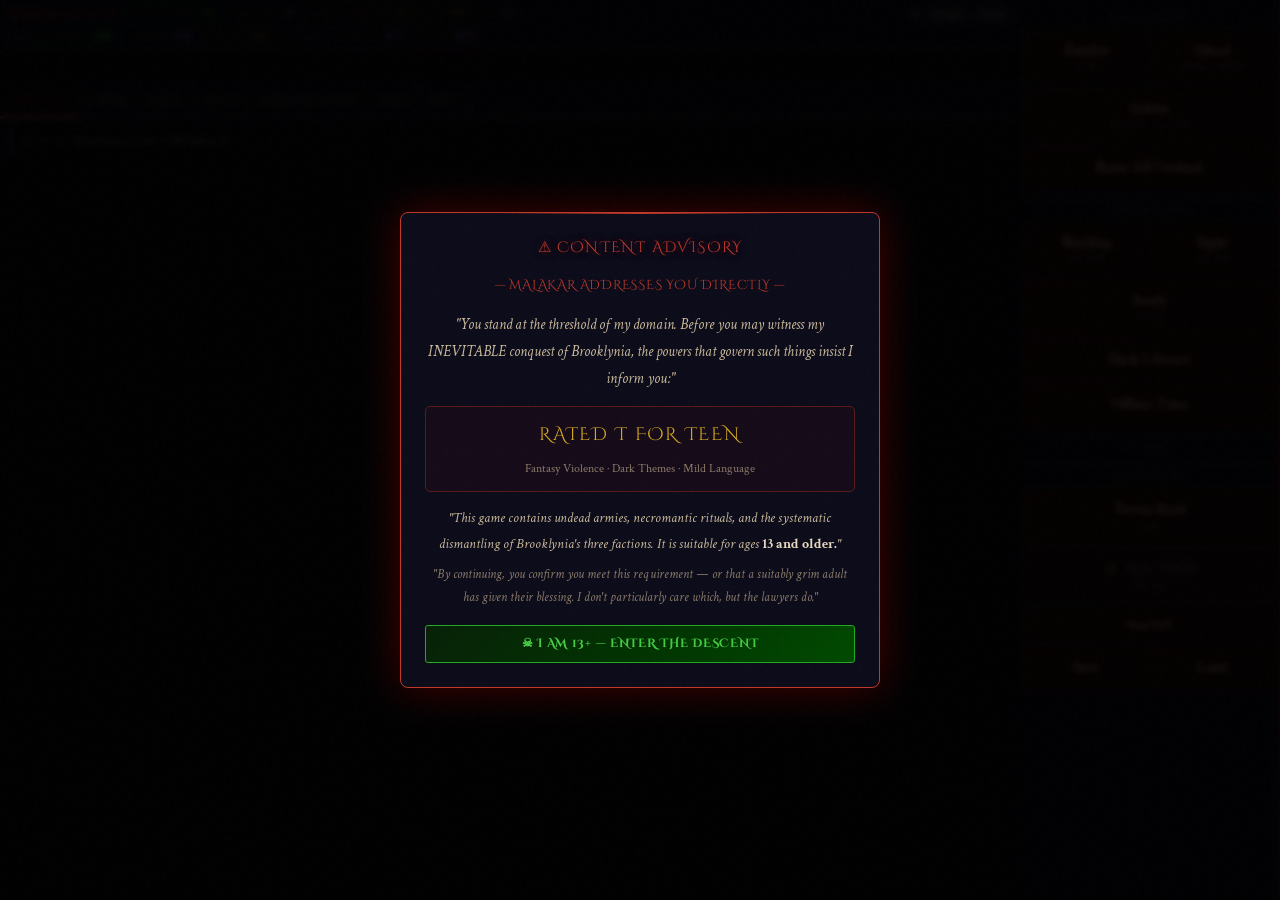
<file: Malakar.html>
<!DOCTYPE html>
<html lang="en">
<head>
<meta charset="UTF-8">
<meta name="viewport" content="width=device-width, initial-scale=1.0, maximum-scale=1.0, user-scalable=no">
<title>Malakar's Descent</title>
<style>
/* ============================================================
   MALAKAR'S DESCENT — DARK THEME
   Aesthetic: Gothic Horror / Dark Fantasy
   Fonts: Cinzel Decorative (display), Crimson Text (body)
   Colors: Deep obsidian, blood crimson, necrotic green, bone white
   ============================================================ */

@import url('https://fonts.googleapis.com/css2?family=Cinzel+Decorative:wght@400;700;900&family=Crimson+Text:ital,wght@0,400;0,600;1,400&display=swap');

/* ---------- CSS VARIABLES ---------- */
:root {
  --bg-void:        #050508;
  --bg-deep:        #0a0a12;
  --bg-panel:       #0d0d18;
  --bg-card:        #111120;
  --bg-hover:       #161628;
  --bg-modal:       #0c0c1a;

  --border-dim:     #1e1e35;
  --border-mid:     #2a2a48;
  --border-bright:  #3d3d68;
  --border-accent:  #5a1a1a;

  --crimson:        #8b0000;
  --crimson-bright: #c0392b;
  --crimson-glow:   #ff2222;
  --blood:          #6b0000;

  --necrotic:       #1a5c1a;
  --necrotic-bright:#22aa22;
  --necrotic-glow:  #44ff44;
  --soul:           #2a8a3a;

  --bone:           #c8b89a;
  --bone-dim:       #8a7a6a;
  --parchment:      #d4c4a8;

  --mana:           #1a1a6b;
  --mana-bright:    #4444cc;
  --mana-glow:      #8888ff;

  --shadow:         #4a0a4a;
  --shadow-bright:  #8a1a8a;
  --phantom:        #6a2a8a;

  --text-primary:   #c8b89a;
  --text-secondary: #8a7a6a;
  --text-dim:       #4a4a5a;
  --text-bright:    #e8d8c0;
  --text-crimson:   #cc4444;
  --text-necrotic:  #44cc44;
  --text-mana:      #8888ff;
  --text-shadow:    #cc88ff;
  --text-warning:   #cc8822;
  --text-gold:      #d4a820;

  --btn-primary:    #1a0000;
  --btn-hover:      #2a0808;
  --btn-active:     #3a1010;
  --btn-disabled:   #0a0a0a;

  --shadow-glow-red:   0 0 8px rgba(139, 0, 0, 0.6), 0 0 20px rgba(139, 0, 0, 0.2);
  --shadow-glow-green: 0 0 8px rgba(34, 170, 34, 0.6), 0 0 20px rgba(34, 170, 34, 0.2);
  --shadow-glow-blue:  0 0 8px rgba(68, 68, 204, 0.6), 0 0 20px rgba(68, 68, 204, 0.2);
  --shadow-glow-purple:0 0 8px rgba(138, 26, 138, 0.6), 0 0 20px rgba(138, 26, 138, 0.2);

  --font-display:   'Cinzel Decorative', 'Palatino Linotype', serif;
  --font-body:      'Crimson Text', Georgia, serif;
  --font-mono:      'Courier New', monospace;

  --radius-sm:      3px;
  --radius-md:      5px;
  --radius-lg:      8px;

  --transition-fast: 0.15s ease;
  --transition-mid:  0.25s ease;
  --transition-slow: 0.4s ease;

  /* Layout */
  --left-panel-width: 260px;
  --info-bar-height:  48px;
  --tab-row-height:   38px;
  --ticker-height:    28px;
}

/* ---------- RESET & BASE ---------- */
*, *::before, *::after {
  box-sizing: border-box;
  margin: 0;
  padding: 0;
}

html, body {
  width: 100%;
  height: 100%;
  overflow: hidden;
  background: var(--bg-void);
  color: var(--text-primary);
  font-family: var(--font-body);
  font-size: 14px;
  line-height: 1.4;
}

/* Noise texture overlay */
body::before {
  content: '';
  position: fixed;
  inset: 0;
  background-image: url("data:image/svg+xml,%3Csvg viewBox='0 0 256 256' xmlns='http://www.w3.org/2000/svg'%3E%3Cfilter id='noise'%3E%3CfeTurbulence type='fractalNoise' baseFrequency='0.9' numOctaves='4' stitchTiles='stitch'/%3E%3C/filter%3E%3Crect width='100%25' height='100%25' filter='url(%23noise)' opacity='0.03'/%3E%3C/svg%3E");
  pointer-events: none;
  z-index: 9999;
  opacity: 0.4;
}

/* ---------- SCROLLBARS ---------- */
::-webkit-scrollbar { width: 5px; height: 5px; }
::-webkit-scrollbar-track { background: var(--bg-deep); }
::-webkit-scrollbar-thumb { background: var(--crimson); border-radius: 2px; }
::-webkit-scrollbar-thumb:hover { background: var(--crimson-bright); }

/* ---------- LAYOUT: LANDSCAPE (DESKTOP) ---------- */
#game-root {
  display: flex;
  flex-direction: row;
  width: 100%;
  height: 100%;
  overflow: hidden;
}

/* LEFT PANEL */
#left-panel {
  width: var(--left-panel-width);
  min-width: var(--left-panel-width);
  height: 100%;
  display: flex;
  flex-direction: column;
  background: var(--bg-panel);
  border-right: 1px solid var(--border-accent);
  overflow-y: auto;
  overflow-x: hidden;
  padding: 6px 5px;
  gap: 4px;
  position: relative;
}

#left-panel::before {
  content: '';
  position: absolute;
  top: 0; right: 0; bottom: 0;
  width: 1px;
  background: linear-gradient(to bottom, transparent, var(--crimson) 30%, var(--crimson) 70%, transparent);
  opacity: 0.5;
}

/* RIGHT PANEL */
#right-panel {
  flex: 1;
  display: flex;
  flex-direction: column;
  height: 100%;
  overflow: hidden;
  background: var(--bg-deep);
}

/* INFO BAR */
#info-bar {
  height: auto;
  display: flex;
  flex-direction: column;
  background: var(--bg-panel);
  border-bottom: 1px solid var(--border-accent);
  padding: 3px 8px 4px;
  gap: 2px;
  overflow: hidden;
  flex-shrink: 0;
}

#info-bar-row1 {
  display: flex;
  align-items: center;
  gap: 5px;
  min-height: 22px;
}

#info-bar-row2 {
  display: flex;
  align-items: center;
  gap: 5px;
  min-height: 20px;
}

#info-bar-title {
  font-family: var(--font-display);
  font-size: 10px;
  color: var(--crimson-bright);
  white-space: nowrap;
  text-shadow: var(--shadow-glow-red);
  letter-spacing: 0.04em;
  flex-shrink: 0;
}

#info-bar-auth {
  display: flex;
  gap: 4px;
  align-items: center;
  flex-shrink: 0;
  margin-left: auto;
}

#info-bar-resources {
  display: flex;
  gap: 4px;
  align-items: center;
  flex: 1;
  overflow: hidden;
  flex-wrap: nowrap;
}

#info-bar-units {
  display: flex;
  gap: 4px;
  align-items: center;
  flex: 1;
  overflow: hidden;
  flex-wrap: nowrap;
}

/* TICKER */
#ticker-banner {
  height: var(--ticker-height);
  min-height: var(--ticker-height);
  background: var(--bg-void);
  border-bottom: 1px solid var(--border-dim);
  overflow: hidden;
  display: flex;
  align-items: center;
  flex-shrink: 0;
  position: relative;
}

#ticker-text {
  white-space: nowrap;
  font-style: italic;
  color: var(--text-crimson);
  font-size: 12px;
  animation: ticker-scroll 90s linear infinite;
  padding-left: 100%;
  display: inline-block;
}

@keyframes ticker-scroll {
  from { transform: translateX(0); }
  to   { transform: translateX(-100%); }
}

/* TAB ROW */
#tab-row {
  height: var(--tab-row-height);
  min-height: var(--tab-row-height);
  display: flex;
  align-items: stretch;
  background: var(--bg-panel);
  border-bottom: 1px solid var(--border-mid);
  overflow-x: auto;
  overflow-y: hidden;
  flex-shrink: 0;
}

#tab-row::-webkit-scrollbar { height: 2px; }

.tab-btn {
  font-family: var(--font-display);
  font-size: 9px;
  letter-spacing: 0.08em;
  color: var(--text-secondary);
  background: transparent;
  border: none;
  border-right: 1px solid var(--border-dim);
  padding: 0 10px;
  cursor: pointer;
  white-space: nowrap;
  transition: color var(--transition-fast), background var(--transition-fast);
  position: relative;
  text-transform: uppercase;
}

.tab-btn:hover {
  color: var(--text-primary);
  background: var(--bg-hover);
}

.tab-btn.active {
  color: var(--crimson-bright);
  background: var(--bg-deep);
  text-shadow: var(--shadow-glow-red);
}

.tab-btn.active::after {
  content: '';
  position: absolute;
  bottom: 0; left: 0; right: 0;
  height: 2px;
  background: var(--crimson-bright);
  box-shadow: var(--shadow-glow-red);
}

.tab-btn.hidden { display: none; }

/* TAB CONTENT */
#tab-content {
  flex: 1;
  overflow-y: auto;
  overflow-x: hidden;
  padding: 10px;
  background: var(--bg-deep);
}

/* ---------- BUTTONS ---------- */
.btn {
  display: block;
  width: 100%;
  padding: 10px 10px;
  font-family: var(--font-body);
  font-size: 15px;
  font-weight: 600;
  color: var(--text-primary);
  background: var(--btn-primary);
  border: 1px solid var(--border-accent);
  border-radius: var(--radius-sm);
  cursor: pointer;
  text-align: center;
  transition: all var(--transition-fast);
  position: relative;
  overflow: hidden;
  line-height: 1.3;
}

.btn::before {
  content: '';
  position: absolute;
  inset: 0;
  background: linear-gradient(135deg, rgba(255,255,255,0.03) 0%, transparent 60%);
  pointer-events: none;
}

.btn:hover:not(:disabled) {
  background: var(--btn-hover);
  border-color: var(--crimson-bright);
  color: var(--text-bright);
  box-shadow: var(--shadow-glow-red);
  transform: translateY(-1px);
}

.btn:active:not(:disabled) {
  background: var(--btn-active);
  transform: translateY(0);
}

.btn:disabled, .btn.disabled {
  opacity: 0.35;
  cursor: not-allowed;
  transform: none;
  box-shadow: none;
}

.btn-category-label {
  font-family: var(--font-display);
  font-size: 10px;
  letter-spacing: 0.12em;
  color: var(--text-dim);
  text-transform: uppercase;
  text-align: center;
  padding: 5px 0 2px;
  border-top: 1px solid var(--border-dim);
  margin-top: 4px;
}

.btn-category-label:first-child {
  border-top: none;
  margin-top: 0;
}

/* Button variants */
.btn-unit-zombie  { border-color: #2a4a2a; }
.btn-unit-zombie:hover:not(:disabled) { border-color: var(--necrotic-bright); box-shadow: var(--shadow-glow-green); }
.btn-unit-ghoul   { border-color: #2a2a4a; }
.btn-unit-ghoul:hover:not(:disabled)  { border-color: var(--mana-bright); box-shadow: var(--shadow-glow-blue); }
.btn-unit-golem   { border-color: #3a2a1a; }
.btn-unit-golem:hover:not(:disabled)  { border-color: #cc8822; box-shadow: 0 0 8px rgba(204,136,34,0.5); }
.btn-unit-wraith  { border-color: #3a1a3a; }
.btn-unit-wraith:hover:not(:disabled) { border-color: var(--shadow-bright); box-shadow: var(--shadow-glow-purple); }

.btn-tome   { border-color: #1a2a4a; }
.btn-tome:hover:not(:disabled) { border-color: var(--mana-bright); box-shadow: var(--shadow-glow-blue); }

.btn-curse  { border-color: #3a0a3a; display: none; }
.btn-curse.curse-unlocked { display: block; }
.btn-curse:hover:not(:disabled) { border-color: var(--shadow-bright); box-shadow: var(--shadow-glow-purple); }

.btn-ascend {
  background: linear-gradient(135deg, #1a0000, #3a0808);
  border-color: var(--crimson-bright);
  color: var(--text-bright);
  font-family: var(--font-display);
  font-size: 15px;
  letter-spacing: 0.04em;
}
.btn-ascend:hover:not(:disabled) {
  background: linear-gradient(135deg, #2a0000, #5a1010);
  box-shadow: 0 0 15px rgba(192, 57, 43, 0.7), 0 0 30px rgba(139, 0, 0, 0.3);
}

.btn-grimoire {
  background: linear-gradient(135deg, #0a0a2a, #1a1a4a);
  border-color: var(--mana-bright);
  color: var(--text-mana);
  font-family: var(--font-display);
  font-size: 14px;
  display: none;
}
.btn-grimoire.visible { display: block; }
.btn-grimoire:hover:not(:disabled) {
  box-shadow: var(--shadow-glow-blue);
}

.btn-raid {
  border-color: #4a2a0a;
}
.btn-raid:hover:not(:disabled) { border-color: #cc8822; box-shadow: 0 0 8px rgba(204,136,34,0.5); }

.btn-shop {
  border-color: var(--border-mid);
  font-size: 11px;
}

.btn-save, .btn-load {
  width: calc(50% - 2px);
  display: inline-block;
}

.btn-danger {
  background: linear-gradient(135deg, #2a0000, #4a0808);
  border-color: var(--crimson-glow);
  color: #ff8888;
}
.btn-danger:hover:not(:disabled) {
  box-shadow: 0 0 12px rgba(255,34,34,0.6);
}

.btn-confirm {
  background: linear-gradient(135deg, #001a00, #004a00);
  border-color: var(--necrotic-bright);
  color: var(--text-necrotic);
}
.btn-confirm:hover:not(:disabled) { box-shadow: var(--shadow-glow-green); }

/* ---------- LEFT PANEL BUTTON ROWS ---------- */
.btn-row-pair {
  display: flex;
  gap: 3px;
}
.btn-row-pair .btn {
  flex: 1;
}

/* Button inner label and sub-cost */
.btn-label {
  font-size: 15px;
  font-weight: 600;
  line-height: 1.2;
}
.btn-sub {
  font-size: 12px;
  color: var(--text-dim);
  margin-top: 2px;
  line-height: 1;
}
.btn-ascend-cost {
  color: rgba(200,184,154,0.7);
}

/* ---------- RESOURCE STAT CHIPS ---------- */
.stat-chip {
  display: inline-flex;
  align-items: center;
  gap: 3px;
  font-size: 11px;
  white-space: nowrap;
  padding: 2px 5px;
  border-radius: var(--radius-sm);
  background: rgba(0,0,0,0.3);
  border: 1px solid var(--border-dim);
}

.stat-chip-label {
  font-size: 9px;
  font-family: var(--font-display);
  letter-spacing: 0.04em;
  color: var(--text-dim);
  text-transform: uppercase;
  white-space: nowrap;
}

.stat-chip-value {
  font-weight: 600;
}

.chip-se  { border-color: rgba(34,170,34,0.3); }
.chip-se .stat-chip-value { color: var(--necrotic-glow); }
.chip-dm  { border-color: rgba(68,68,204,0.3); }
.chip-dm .stat-chip-value { color: var(--mana-glow); }
.chip-cm  { border-color: rgba(192,57,43,0.3); }
.chip-cm .stat-chip-value { color: var(--crimson-bright); }
.chip-lv  { border-color: rgba(212,168,32,0.3); }
.chip-lv .stat-chip-value { color: var(--text-gold); }
.chip-mult { border-color: rgba(204,136,34,0.3); }
.chip-mult .stat-chip-value { color: var(--text-warning); }
.chip-tup { border-color: rgba(138,26,138,0.3); }
.chip-tup .stat-chip-value { color: var(--text-shadow); }

/* Unit chips in row 2 */
.chip-unit-z  { border-color: rgba(34,170,34,0.3); }
.chip-unit-z .stat-chip-value  { color: var(--necrotic-glow); }
.chip-unit-g  { border-color: rgba(68,68,204,0.3); }
.chip-unit-g .stat-chip-value  { color: var(--mana-glow); }
.chip-unit-gol { border-color: rgba(204,136,34,0.3); }
.chip-unit-gol .stat-chip-value { color: var(--text-warning); }
.chip-tome-b  { border-color: rgba(68,68,204,0.25); }
.chip-tome-b .stat-chip-value  { color: var(--mana-glow); }
.chip-tome-s  { border-color: rgba(138,26,138,0.3); }
.chip-tome-s .stat-chip-value  { color: var(--text-shadow); }

/* Row 2 inline labels and dividers */
.info-row2-label {
  font-family: var(--font-display);
  font-size: 8px;
  letter-spacing: 0.12em;
  color: var(--text-dim);
  text-transform: uppercase;
  flex-shrink: 0;
  white-space: nowrap;
}

.info-row2-divider {
  color: var(--border-mid);
  font-size: 12px;
  flex-shrink: 0;
  margin: 0 2px;
}

/* Auth status indicator */
.auth-dot {
  width: 8px;
  height: 8px;
  border-radius: 50%;
  background: var(--text-dim);
  border: 1px solid var(--border-mid);
  flex-shrink: 0;
}
.auth-dot.signed-in {
  background: var(--necrotic-bright);
  box-shadow: var(--shadow-glow-green);
}

.btn-auth {
  font-size: 10px;
  padding: 3px 6px;
  border: 1px solid var(--border-mid);
  background: var(--bg-card);
  color: var(--text-secondary);
  border-radius: var(--radius-sm);
  cursor: pointer;
  transition: all var(--transition-fast);
  white-space: nowrap;
}
.btn-auth:hover { border-color: var(--border-bright); color: var(--text-primary); }

/* ---------- TAB CONTENT STYLES ---------- */

/* Event Log */
#tab-event-log {
  display: flex;
  flex-direction: column;
  gap: 3px;
  padding-bottom: 10px;
}

.log-entry {
  padding: 5px 8px;
  border-left: 2px solid var(--border-dim);
  font-size: 13px;
  line-height: 1.4;
  border-radius: 0 var(--radius-sm) var(--radius-sm) 0;
  background: rgba(0,0,0,0.2);
  transition: opacity 0.2s ease;
}

/* Only newly inserted entries animate — applied via JS, not on every render */
.log-entry.log-new {
  animation: log-appear 0.35s ease forwards;
}

@keyframes log-appear {
  from { opacity: 0; transform: translateX(-6px); }
  to   { opacity: 1; transform: translateX(0); }
}

.log-entry-resource  { border-color: var(--necrotic); }
.log-entry-unit      { border-color: var(--necrotic-bright); }
.log-entry-ascend    { border-color: var(--crimson-bright); color: var(--text-crimson); font-style: italic; }
.log-entry-boss      { border-color: var(--text-gold); color: var(--text-gold); }
.log-entry-raid      { border-color: #cc8822; }
.log-entry-grimoire  { border-color: var(--mana-bright); color: var(--text-mana); }
.log-entry-curse     { border-color: var(--shadow-bright); color: var(--text-shadow); }
.log-entry-tower     { border-color: var(--bone-dim); }
.log-entry-story     { border-color: var(--crimson); color: var(--text-crimson); font-style: italic; }
.log-entry-system    { border-color: var(--border-bright); color: var(--text-secondary); font-size: 11px; }

.log-timestamp {
  font-size: 10px;
  color: var(--text-dim);
  margin-right: 6px;
  font-family: var(--font-mono);
}

/* Tower Tab */
#tab-tower {
  padding-bottom: 20px;
}

.tower-visual {
  display: flex;
  flex-direction: column;
  align-items: center;
  margin: 10px 0;
  gap: 2px;
}

.tower-floor {
  display: flex;
  align-items: center;
  gap: 8px;
  padding: 8px 12px;
  border: 1px solid var(--border-dim);
  border-radius: var(--radius-sm);
  background: var(--bg-card);
  transition: all var(--transition-mid);
  width: 100%;
  max-width: 500px;
}

.tower-floor.built {
  border-color: var(--crimson);
  background: linear-gradient(135deg, rgba(139,0,0,0.1), rgba(13,13,24,1));
  box-shadow: 0 0 6px rgba(139,0,0,0.2);
}

.tower-floor.current {
  border-color: var(--text-gold);
  animation: floor-pulse 2s ease-in-out infinite;
}

@keyframes floor-pulse {
  0%, 100% { box-shadow: 0 0 5px rgba(212,168,32,0.3); }
  50%       { box-shadow: 0 0 15px rgba(212,168,32,0.6); }
}

.tower-floor-num {
  font-family: var(--font-display);
  font-size: 10px;
  color: var(--text-dim);
  min-width: 20px;
}

.tower-floor-name {
  flex: 1;
  font-weight: 600;
  color: var(--text-primary);
}

.tower-floor-status {
  font-size: 11px;
  color: var(--text-secondary);
}

.tower-floor.built .tower-floor-name { color: var(--text-crimson); }
.tower-floor.built .tower-floor-status { color: var(--necrotic-bright); }

.tower-progress-bar {
  height: 6px;
  background: var(--bg-void);
  border: 1px solid var(--border-dim);
  border-radius: 3px;
  margin: 8px 0;
  overflow: hidden;
}

.tower-progress-fill {
  height: 100%;
  background: linear-gradient(90deg, var(--crimson), var(--crimson-bright));
  border-radius: 3px;
  transition: width 0.5s linear;
  box-shadow: var(--shadow-glow-red);
}

/* Raid Tab */
#tab-raid {
  padding-bottom: 20px;
}

.raid-status-card {
  border: 1px solid var(--border-mid);
  border-radius: var(--radius-md);
  padding: 12px;
  background: var(--bg-card);
  margin-bottom: 10px;
}

.raid-active-card {
  border-color: #cc8822;
  background: linear-gradient(135deg, rgba(204,136,34,0.05), var(--bg-card));
}

.raid-target-name {
  font-family: var(--font-display);
  font-size: 14px;
  color: var(--text-gold);
  margin-bottom: 6px;
}

.raid-timer {
  font-size: 22px;
  font-family: var(--font-mono);
  color: var(--text-crimson);
  text-shadow: var(--shadow-glow-red);
  margin: 8px 0;
}

.raid-sim-log {
  margin-top: 10px;
  padding: 8px;
  background: var(--bg-void);
  border: 1px solid var(--border-dim);
  border-radius: var(--radius-sm);
  min-height: 60px;
  font-size: 12px;
  color: var(--text-warning);
  font-style: italic;
}

.raid-sim-entry {
  padding: 2px 0;
  animation: log-appear 0.4s ease;
}

/* Boss Tab */
#tab-boss {
  padding-bottom: 20px;
}

.boss-card {
  border: 1px solid var(--border-accent);
  border-radius: var(--radius-md);
  padding: 14px;
  background: linear-gradient(135deg, rgba(139,0,0,0.08), var(--bg-card));
  margin-bottom: 12px;
  position: relative;
  overflow: hidden;
}

.boss-card::before {
  content: '';
  position: absolute;
  top: 0; left: 0; right: 0;
  height: 2px;
  background: linear-gradient(90deg, transparent, var(--crimson-bright), transparent);
}

.boss-name {
  font-family: var(--font-display);
  font-size: 16px;
  color: var(--crimson-bright);
  text-shadow: var(--shadow-glow-red);
  margin-bottom: 4px;
}

.boss-title {
  font-style: italic;
  color: var(--text-secondary);
  font-size: 12px;
  margin-bottom: 10px;
}

.boss-faction {
  font-size: 11px;
  color: var(--text-dim);
  margin-bottom: 8px;
}

.boss-hp-bar {
  height: 12px;
  background: var(--bg-void);
  border: 1px solid var(--crimson);
  border-radius: var(--radius-sm);
  overflow: hidden;
  margin: 8px 0;
}

.boss-hp-fill {
  height: 100%;
  background: linear-gradient(90deg, var(--blood), var(--crimson-bright));
  border-radius: var(--radius-sm);
  transition: width 0.3s ease;
  box-shadow: inset 0 1px 2px rgba(255,100,100,0.3);
}

.boss-hp-text {
  text-align: center;
  font-size: 11px;
  color: var(--text-crimson);
  margin-top: 2px;
}

.player-hp-bar {
  height: 10px;
  background: var(--bg-void);
  border: 1px solid var(--necrotic);
  border-radius: var(--radius-sm);
  overflow: hidden;
  margin: 6px 0;
}

.player-hp-fill {
  height: 100%;
  background: linear-gradient(90deg, var(--necrotic), var(--necrotic-bright));
  border-radius: var(--radius-sm);
  transition: width 0.3s ease;
}

.boss-combat-skills {
  display: flex;
  flex-wrap: wrap;
  gap: 4px;
  margin-top: 10px;
}

.combat-skill-btn {
  padding: 5px 10px;
  font-size: 11px;
  border: 1px solid var(--border-mid);
  background: var(--bg-hover);
  color: var(--text-primary);
  border-radius: var(--radius-sm);
  cursor: pointer;
  transition: all var(--transition-fast);
}

.combat-skill-btn:hover:not(:disabled) {
  border-color: var(--crimson-bright);
  color: var(--text-bright);
  box-shadow: var(--shadow-glow-red);
}

.combat-skill-btn:disabled {
  opacity: 0.4;
  cursor: not-allowed;
}

.combat-skill-btn.on-cooldown {
  color: var(--text-dim);
  border-color: var(--border-dim);
}

/* Quest Tab */
#tab-quests {
  padding-bottom: 20px;
}

.quest-category-header {
  font-family: var(--font-display);
  font-size: 11px;
  letter-spacing: 0.1em;
  color: var(--text-crimson);
  border-bottom: 1px solid var(--border-accent);
  padding: 6px 0 4px;
  margin: 10px 0 6px;
  text-transform: uppercase;
}

.quest-item {
  display: flex;
  align-items: center;
  gap: 8px;
  padding: 7px 8px;
  border: 1px solid var(--border-dim);
  border-radius: var(--radius-sm);
  background: var(--bg-card);
  margin-bottom: 4px;
  transition: all var(--transition-fast);
}

.quest-item.claimable {
  border-color: var(--text-gold);
  background: linear-gradient(135deg, rgba(212,168,32,0.08), var(--bg-card));
  animation: quest-pulse 1.5s ease-in-out infinite;
}

@keyframes quest-pulse {
  0%, 100% { box-shadow: 0 0 4px rgba(212,168,32,0.2); }
  50%       { box-shadow: 0 0 12px rgba(212,168,32,0.5); }
}

.quest-item.completed {
  opacity: 0.45;
  border-color: var(--border-dim);
}

.quest-item.completed .quest-name { text-decoration: line-through; }

.quest-name {
  flex: 1;
  font-size: 13px;
  font-weight: 600;
}

.quest-progress {
  font-size: 11px;
  color: var(--text-secondary);
  white-space: nowrap;
}

.quest-reward {
  font-size: 11px;
  color: var(--text-shadow);
  white-space: nowrap;
}

.quest-claim-btn {
  padding: 3px 8px;
  font-size: 11px;
  border: 1px solid var(--text-gold);
  background: rgba(212,168,32,0.1);
  color: var(--text-gold);
  border-radius: var(--radius-sm);
  cursor: pointer;
  transition: all var(--transition-fast);
}

.quest-claim-btn:hover { background: rgba(212,168,32,0.2); box-shadow: 0 0 8px rgba(212,168,32,0.4); }

/* Grimoire Codex Tab */
#tab-grimoire-codex {
  padding-bottom: 20px;
}

.grimoire-codex-header {
  font-family: var(--font-display);
  font-size: 14px;
  color: var(--text-mana);
  text-shadow: var(--shadow-glow-blue);
  text-align: center;
  margin-bottom: 12px;
  padding-bottom: 8px;
  border-bottom: 1px solid var(--mana);
}

.grimoire-tier-label {
  font-family: var(--font-display);
  font-size: 10px;
  letter-spacing: 0.1em;
  color: var(--mana-bright);
  padding: 6px 0 3px;
  margin: 8px 0 4px;
  text-transform: uppercase;
  border-bottom: 1px solid rgba(68,68,204,0.3);
}

.skill-card {
  border: 1px solid var(--border-dim);
  border-radius: var(--radius-md);
  padding: 8px 10px;
  background: var(--bg-card);
  margin-bottom: 4px;
  transition: all var(--transition-fast);
}

.skill-card.unlocked {
  border-color: var(--mana-bright);
  background: linear-gradient(135deg, rgba(68,68,204,0.08), var(--bg-card));
}

.skill-card.locked { opacity: 0.5; }

.skill-name {
  font-weight: 600;
  color: var(--text-primary);
  font-size: 13px;
}

.skill-card.unlocked .skill-name { color: var(--text-mana); }

.skill-effect {
  font-size: 12px;
  color: var(--text-secondary);
  margin-top: 3px;
  font-style: italic;
}

.skill-cost {
  font-size: 11px;
  color: var(--text-dim);
  margin-top: 4px;
}

.skill-conflict {
  font-size: 10px;
  color: var(--text-crimson);
  margin-top: 2px;
}

/* Stats Tab */
#tab-stats {
  padding-bottom: 20px;
}

.stats-section-header {
  font-family: var(--font-display);
  font-size: 11px;
  color: var(--text-gold);
  border-bottom: 1px solid rgba(212,168,32,0.3);
  padding: 5px 0 3px;
  margin: 10px 0 6px;
  text-transform: uppercase;
  letter-spacing: 0.1em;
}

.stat-row {
  display: flex;
  justify-content: space-between;
  align-items: center;
  padding: 3px 6px;
  border-radius: var(--radius-sm);
  transition: background var(--transition-fast);
}

.stat-row:hover { background: var(--bg-hover); }

.stat-label {
  font-size: 12px;
  color: var(--text-secondary);
}

.stat-value {
  font-size: 12px;
  font-weight: 600;
  color: var(--text-primary);
  font-family: var(--font-mono);
}

/* Info Tab */
#tab-info {
  padding-bottom: 20px;
  max-width: 700px;
}

.info-section {
  margin-bottom: 16px;
  border: 1px solid var(--border-dim);
  border-radius: var(--radius-md);
  overflow: hidden;
}

.info-section-header {
  font-family: var(--font-display);
  font-size: 11px;
  letter-spacing: 0.08em;
  color: var(--text-primary);
  background: var(--bg-card);
  padding: 8px 12px;
  cursor: pointer;
  display: flex;
  justify-content: space-between;
  align-items: center;
  text-transform: uppercase;
  user-select: none;
  transition: background var(--transition-fast);
}

.info-section-header:hover { background: var(--bg-hover); }

.info-section-toggle { color: var(--text-dim); transition: transform var(--transition-fast); }
.info-section.open .info-section-toggle { transform: rotate(180deg); }

.info-section-body {
  display: none;
  padding: 10px 12px;
  font-size: 13px;
  color: var(--text-secondary);
  line-height: 1.6;
  background: var(--bg-deep);
}

.info-section.open .info-section-body { display: block; }

.info-section-body h4 {
  font-family: var(--font-display);
  font-size: 10px;
  color: var(--text-crimson);
  margin: 10px 0 4px;
  letter-spacing: 0.1em;
  text-transform: uppercase;
}

.info-section-body p { margin-bottom: 8px; }

.info-quick-start {
  counter-reset: qs;
  list-style: none;
  padding: 0;
}

.info-quick-start li {
  counter-increment: qs;
  padding: 6px 0 6px 28px;
  position: relative;
  border-bottom: 1px solid var(--border-dim);
  font-size: 13px;
  color: var(--text-secondary);
}

.info-quick-start li::before {
  content: counter(qs);
  position: absolute;
  left: 0;
  width: 20px;
  height: 20px;
  background: var(--crimson);
  color: var(--text-bright);
  font-size: 10px;
  font-family: var(--font-display);
  border-radius: 50%;
  display: flex;
  align-items: center;
  justify-content: center;
  top: 6px;
  box-shadow: var(--shadow-glow-red);
}

/* ---------- MODALS ---------- */
.modal-overlay {
  position: fixed;
  inset: 0;
  background: rgba(0,0,0,0.85);
  display: none;
  align-items: center;
  justify-content: center;
  z-index: 1000;
  padding: 20px;
  backdrop-filter: blur(3px);
}

.modal-overlay.visible { display: flex; }

.modal-box {
  background: var(--bg-modal);
  border: 1px solid var(--border-accent);
  border-radius: var(--radius-lg);
  padding: 24px;
  max-width: 560px;
  width: 100%;
  max-height: 85vh;
  overflow-y: auto;
  position: relative;
  box-shadow: 0 0 40px rgba(139,0,0,0.4), 0 0 80px rgba(0,0,0,0.8);
  animation: modal-appear 0.25s ease;
}

@keyframes modal-appear {
  from { opacity: 0; transform: scale(0.95) translateY(-10px); }
  to   { opacity: 1; transform: scale(1) translateY(0); }
}

.modal-box::before {
  content: '';
  position: absolute;
  top: 0; left: 20%; right: 20%;
  height: 1px;
  background: linear-gradient(90deg, transparent, var(--crimson-bright), transparent);
}

.modal-title {
  font-family: var(--font-display);
  font-size: 18px;
  color: var(--crimson-bright);
  text-shadow: var(--shadow-glow-red);
  text-align: center;
  margin-bottom: 16px;
  letter-spacing: 0.05em;
}

.modal-body {
  font-size: 14px;
  line-height: 1.7;
  color: var(--text-secondary);
  font-style: italic;
  margin-bottom: 16px;
}

.modal-body strong {
  color: var(--text-bright);
  font-style: normal;
}

.modal-footer {
  display: flex;
  gap: 8px;
  justify-content: center;
  margin-top: 16px;
}

/* Grimoire Modal */
#modal-grimoire .modal-box {
  max-width: 700px;
  border-color: var(--mana-bright);
  box-shadow: 0 0 40px rgba(68,68,204,0.4), 0 0 80px rgba(0,0,0,0.8);
}

#modal-grimoire .modal-box::before {
  background: linear-gradient(90deg, transparent, var(--mana-bright), transparent);
}

#modal-grimoire .modal-title { color: var(--text-mana); text-shadow: var(--shadow-glow-blue); }

.grimoire-skill-grid {
  display: grid;
  grid-template-columns: repeat(auto-fill, minmax(200px, 1fr));
  gap: 6px;
  margin: 12px 0;
}

.grimoire-skill-buy-card {
  border: 1px solid var(--border-dim);
  border-radius: var(--radius-md);
  padding: 10px;
  background: var(--bg-card);
  cursor: pointer;
  transition: all var(--transition-fast);
  position: relative;
}

.grimoire-skill-buy-card:hover:not(.locked):not(.owned) {
  border-color: var(--mana-bright);
  background: var(--bg-hover);
  box-shadow: var(--shadow-glow-blue);
}

.grimoire-skill-buy-card.owned {
  border-color: var(--mana-bright);
  background: linear-gradient(135deg, rgba(68,68,204,0.12), var(--bg-card));
  cursor: default;
}

.grimoire-skill-buy-card.locked { opacity: 0.4; cursor: not-allowed; }
.grimoire-skill-buy-card.conflict { opacity: 0.3; cursor: not-allowed; border-color: var(--border-accent); }

.skill-buy-name { font-size: 12px; font-weight: 600; color: var(--text-primary); margin-bottom: 4px; }
.skill-buy-cost { font-size: 11px; color: var(--text-mana); margin-bottom: 4px; }
.skill-buy-desc { font-size: 11px; color: var(--text-secondary); font-style: italic; line-height: 1.4; }
.skill-buy-owned-badge {
  position: absolute;
  top: 6px; right: 6px;
  background: var(--mana);
  color: var(--mana-glow);
  font-size: 9px;
  padding: 2px 5px;
  border-radius: 10px;
  font-family: var(--font-display);
}

.grimoire-resources-display {
  display: flex;
  gap: 12px;
  justify-content: center;
  padding: 8px;
  background: var(--bg-void);
  border-radius: var(--radius-sm);
  border: 1px solid var(--border-dim);
  margin-bottom: 12px;
  font-size: 13px;
}

.grimoire-paused-notice {
  text-align: center;
  color: var(--text-warning);
  font-size: 12px;
  font-style: italic;
  margin-bottom: 8px;
  animation: blink 1.5s ease-in-out infinite;
}

@keyframes blink {
  0%, 100% { opacity: 1; }
  50% { opacity: 0.4; }
}

/* Dark Library Modal */
#modal-library .modal-box {
  border-color: var(--mana);
}

.library-tup-display {
  text-align: center;
  font-size: 20px;
  font-family: var(--font-display);
  color: var(--text-shadow);
  margin: 12px 0;
  text-shadow: var(--shadow-glow-purple);
}

.library-locked-notice {
  text-align: center;
  color: var(--text-secondary);
  font-style: italic;
  font-size: 13px;
  padding: 20px;
}

.library-upgrade-row {
  display: flex;
  align-items: center;
  gap: 10px;
  padding: 10px;
  border: 1px solid var(--border-mid);
  border-radius: var(--radius-md);
  background: var(--bg-card);
  margin-bottom: 8px;
}

.library-upgrade-info { flex: 1; }
.library-upgrade-name { font-weight: 600; color: var(--text-primary); font-size: 13px; }
.library-upgrade-desc { font-size: 12px; color: var(--text-secondary); }
.library-upgrade-cap  { font-size: 11px; color: var(--text-mana); margin-top: 2px; }

/* Offline Time Modal */
#modal-offline .modal-box { border-color: var(--phantom); }

.offline-slider-row {
  margin: 12px 0;
}

.offline-slider-row label {
  display: block;
  font-size: 13px;
  color: var(--text-secondary);
  margin-bottom: 6px;
}

.offline-slider {
  width: 100%;
  -webkit-appearance: none;
  height: 6px;
  background: var(--bg-void);
  border-radius: 3px;
  border: 1px solid var(--border-mid);
  outline: none;
}

.offline-slider::-webkit-slider-thumb {
  -webkit-appearance: none;
  width: 16px;
  height: 16px;
  border-radius: 50%;
  background: var(--phantom);
  border: 2px solid var(--shadow-bright);
  cursor: pointer;
  box-shadow: var(--shadow-glow-purple);
}

/* Shop Modal */
#modal-shop .modal-box { border-color: var(--text-gold); box-shadow: 0 0 40px rgba(212,168,32,0.3), 0 0 80px rgba(0,0,0,0.8); }
#modal-shop .modal-title { color: var(--text-gold); text-shadow: 0 0 10px rgba(212,168,32,0.6); }

.shop-test-notice {
  text-align: center;
  font-size: 11px;
  color: var(--text-dim);
  font-style: italic;
  margin-bottom: 12px;
  padding: 6px;
  background: rgba(0,0,0,0.3);
  border-radius: var(--radius-sm);
}

.shop-category-header {
  font-family: var(--font-display);
  font-size: 10px;
  letter-spacing: 0.1em;
  color: var(--text-warning);
  text-transform: uppercase;
  margin: 12px 0 6px;
  border-bottom: 1px solid rgba(204,136,34,0.3);
  padding-bottom: 4px;
}

.shop-item {
  display: flex;
  align-items: center;
  gap: 10px;
  padding: 8px 10px;
  border: 1px solid var(--border-mid);
  border-radius: var(--radius-md);
  background: var(--bg-card);
  margin-bottom: 6px;
  transition: all var(--transition-fast);
}

.shop-item:hover { border-color: var(--text-gold); background: var(--bg-hover); }

.shop-item-info { flex: 1; }
.shop-item-name { font-weight: 600; color: var(--text-primary); font-size: 13px; }
.shop-item-desc { font-size: 12px; color: var(--text-secondary); }

.shop-item-price {
  font-size: 12px;
  color: var(--text-gold);
  white-space: nowrap;
}

.shop-item-btn {
  padding: 5px 12px;
  border: 1px solid var(--text-gold);
  background: rgba(212,168,32,0.1);
  color: var(--text-gold);
  font-size: 12px;
  border-radius: var(--radius-sm);
  cursor: pointer;
  transition: all var(--transition-fast);
  white-space: nowrap;
}

.shop-item-btn:hover { background: rgba(212,168,32,0.25); box-shadow: 0 0 8px rgba(212,168,32,0.4); }
.shop-item-btn.owned { background: rgba(68,68,204,0.2); border-color: var(--mana-bright); color: var(--text-mana); cursor: default; }

/* Raid Choice Modal */
#modal-raid .modal-box { border-color: #8a4400; box-shadow: 0 0 40px rgba(204,136,34,0.3), 0 0 80px rgba(0,0,0,0.8); }
#modal-raid .modal-title { color: var(--text-warning); }

.raid-choice-btn {
  display: flex;
  flex-direction: column;
  gap: 4px;
  padding: 10px 14px;
  border: 1px solid var(--border-mid);
  border-radius: var(--radius-md);
  background: var(--bg-card);
  cursor: pointer;
  transition: all var(--transition-fast);
  text-align: left;
  margin-bottom: 8px;
  width: 100%;
}

.raid-choice-btn:hover {
  border-color: var(--text-gold);
  background: var(--bg-hover);
  box-shadow: 0 0 8px rgba(212,168,32,0.3);
}

.raid-choice-name { font-weight: 600; color: var(--text-primary); font-size: 14px; }
.raid-choice-details { font-size: 11px; color: var(--text-secondary); }

.strategy-selector {
  display: flex;
  gap: 6px;
  margin: 10px 0;
}

.strategy-btn {
  flex: 1;
  padding: 7px;
  font-size: 12px;
  border: 1px solid var(--border-mid);
  background: var(--bg-card);
  color: var(--text-secondary);
  border-radius: var(--radius-sm);
  cursor: pointer;
  transition: all var(--transition-fast);
  text-align: center;
}

.strategy-btn.selected {
  border-color: var(--text-gold);
  background: rgba(212,168,32,0.1);
  color: var(--text-gold);
}

/* ---------- PORTRAIT LAYOUT (MOBILE) ---------- */
@media (orientation: portrait), (max-width: 600px) {
  #game-root {
    flex-direction: column;
  }

  #left-panel {
    width: 100%;
    min-width: unset;
    height: auto;
    max-height: 250px;
    flex-direction: row;
    flex-wrap: wrap;
    border-right: none;
    border-top: 1px solid var(--border-accent);
    order: 3;
    padding: 4px;
    overflow-y: auto;
    overflow-x: hidden;
    gap: 3px;
  }

  #left-panel::before { display: none; }

  #left-panel .btn {
    padding: 7px 4px;
    min-height: 36px;
  }
  #left-panel .btn-label { font-size: 13px; }
  #left-panel .btn-sub   { font-size: 10px; }

  #left-panel .btn-row-pair {
    width: calc(50% - 2px);
    flex-shrink: 0;
  }

  #left-panel .btn-category-label {
    width: 100%;
    border-top: none;
    margin-top: 2px;
  }

  /* Full-width buttons in portrait */
  #left-panel .btn-ascend,
  #left-panel .btn-grimoire,
  #left-panel #btn-raise-all,
  #left-panel #btn-study,
  #left-panel #btn-dark-library,
  #left-panel #btn-offline-time {
    width: 100%;
  }

  #left-panel .btn-save,
  #left-panel .btn-load {
    width: calc(50% - 2px);
  }

  #right-panel {
    order: 1;
    flex: 1;
    min-height: 0;
  }

  /* Portrait info bar — 3 rows */
  #info-bar {
    padding: 3px 8px 4px;
    gap: 3px;
  }

  /* Row 1: Title left, Auth right — always fits on one line */
  #info-bar-row1 {
    min-height: 20px;
    gap: 6px;
    flex-wrap: nowrap;
  }
  #info-bar-title {
    font-size: 10px;
    letter-spacing: 0.04em;
    flex: 1;
    flex-shrink: 0;
  }
  /* Hide the resources group from row1 — portrait uses dedicated row instead */
  #info-bar-row1 #info-bar-resources { display: none; }

  #info-bar-auth { gap: 4px; flex-shrink: 0; }
  .btn-auth { font-size: 9px; padding: 2px 6px; }

  /* Row 2 (portrait-only resource row): show, scrollable */
  #info-bar-row-resources {
    display: flex !important;
    align-items: center;
    gap: 4px;
    min-height: 20px;
    overflow-x: auto;
    overflow-y: hidden;
    scrollbar-width: none;
  }
  #info-bar-row-resources::-webkit-scrollbar { display: none; }

  /* Row 3: Army + Tomes — scrollable */
  #info-bar-row2 {
    gap: 4px;
    min-height: 20px;
    flex-wrap: nowrap;
    overflow-x: auto;
    overflow-y: hidden;
    scrollbar-width: none;
  }
  #info-bar-row2::-webkit-scrollbar { display: none; }

  /* Compact chips in portrait — labels visible */
  .stat-chip { padding: 2px 5px; gap: 2px; }
  .stat-chip-label { font-size: 8px; letter-spacing: 0; }
  .stat-chip-value { font-size: 12px; font-weight: 700; }

  .info-row2-label { font-size: 8px; }
  .info-row2-divider { display: none; }

  .tab-btn {
    font-size: 8px;
    padding: 0 8px;
  }

  #tab-content {
    padding: 8px;
  }

  .modal-box {
    padding: 16px;
    max-height: 90vh;
  }

  .modal-title { font-size: 15px; }
  .modal-body { font-size: 13px; }

  .grimoire-skill-grid {
    grid-template-columns: 1fr;
  }

  .boss-combat-skills {
    gap: 3px;
  }
  .combat-skill-btn { padding: 4px 8px; font-size: 10px; }
}

/* ---------- ANIMATIONS & EFFECTS ---------- */
.flash-green {
  animation: flash-green 0.4s ease;
}
@keyframes flash-green {
  0%   { box-shadow: 0 0 0 rgba(34,170,34,0); }
  50%  { box-shadow: 0 0 20px rgba(34,170,34,0.8); }
  100% { box-shadow: 0 0 0 rgba(34,170,34,0); }
}

.flash-red {
  animation: flash-red 0.4s ease;
}
@keyframes flash-red {
  0%   { box-shadow: 0 0 0 rgba(192,57,43,0); }
  50%  { box-shadow: 0 0 20px rgba(192,57,43,0.8); }
  100% { box-shadow: 0 0 0 rgba(192,57,43,0); }
}

.shake {
  animation: shake 0.4s ease;
}
@keyframes shake {
  0%, 100% { transform: translateX(0); }
  25%  { transform: translateX(-4px); }
  75%  { transform: translateX(4px); }
}

/* Resource gain float */
.resource-float {
  position: fixed;
  pointer-events: none;
  font-size: 13px;
  font-weight: 700;
  font-family: var(--font-display);
  animation: float-up 1.2s ease forwards;
  z-index: 2000;
}
@keyframes float-up {
  from { opacity: 1; transform: translateY(0); }
  to   { opacity: 0; transform: translateY(-40px); }
}

/* ---------- UTILITY ---------- */
.hidden { display: none !important; }
.text-crimson  { color: var(--text-crimson); }
.text-necrotic { color: var(--text-necrotic); }
.text-mana     { color: var(--text-mana); }
.text-shadow   { color: var(--text-shadow); }
.text-gold     { color: var(--text-gold); }
.text-warning  { color: var(--text-warning); }
.text-dim      { color: var(--text-dim); }
.text-bright   { color: var(--text-bright); }
.text-italic   { font-style: italic; }
.text-center   { text-align: center; }
.mb-4          { margin-bottom: 4px; }
.mb-8          { margin-bottom: 8px; }
.mb-12         { margin-bottom: 12px; }
.section-divider {
  border: none;
  border-top: 1px solid var(--border-dim);
  margin: 10px 0;
}
/* Button sub-cost text slightly larger on landscape */
.btn-cost-text {
  font-size: 11px;
  color: var(--text-dim);
  display: block;
  margin-top: 1px;
}

/* ---------- PORTRAIT 3-ROW INFO BAR LOGIC ---------- */
/* Portrait-only resource row: hidden in landscape */
#info-bar-row-resources {
  display: none;
}

/* Portrait-only resource row handled in main portrait media query above */

</style>
</head>
<body>

<!-- ======================================
     MAIN LAYOUT
     ====================================== -->
<div id="game-root">

  <!-- ===== RIGHT PANEL ===== -->
  <div id="right-panel">

    <!-- INFO BAR — 2 rows: resources + units -->
    <div id="info-bar">

      <!-- ROW 1: Title + Resources (landscape) | Title + Auth (portrait) -->
      <div id="info-bar-row1">
        <div id="info-bar-title">MALAKAR'S DESCENT</div>

        <!-- Resources & progression (in row1 for landscape, row2 for portrait via CSS) -->
        <div id="info-bar-resources">
          <span class="stat-chip chip-se">
            <span class="stat-chip-label">Soul Essence</span>
            <span class="stat-chip-value" id="display-se">0</span>
          </span>
          <span class="stat-chip chip-dm">
            <span class="stat-chip-label">Dark Mana</span>
            <span class="stat-chip-value" id="display-dm">0</span>
          </span>
          <span class="stat-chip chip-cm">
            <span class="stat-chip-label">Corpse</span>
            <span class="stat-chip-value" id="display-cm">0</span>
          </span>
          <span class="stat-chip chip-lv">
            <span class="stat-chip-label">Level</span>
            <span class="stat-chip-value" id="display-level">1</span>
          </span>
          <span class="stat-chip chip-mult">
            <span class="stat-chip-label">Mult</span>
            <span class="stat-chip-value" id="display-mult">1×</span>
          </span>
          <span class="stat-chip chip-tup">
            <span class="stat-chip-label">TUP</span>
            <span class="stat-chip-value" id="display-tup">0</span>
          </span>
        </div>

        <!-- Auth Controls -->
        <div id="info-bar-auth">
          <span class="auth-dot" id="auth-dot"></span>
          <button class="btn-auth" id="btn-google-signin">Google</button>
          <button class="btn-auth" id="btn-email-login">Email</button>
          <button class="btn-auth hidden" id="btn-sign-out">Sign Out</button>
        </div>
      </div>

      <!-- ROW 1b: Resources only (portrait-only row, hidden in landscape) -->
      <div id="info-bar-row-resources">
        <span class="stat-chip chip-se">
          <span class="stat-chip-label">SE</span>
          <span class="stat-chip-value" id="display-se-p">0</span>
        </span>
        <span class="stat-chip chip-dm">
          <span class="stat-chip-label">DM</span>
          <span class="stat-chip-value" id="display-dm-p">0</span>
        </span>
        <span class="stat-chip chip-cm">
          <span class="stat-chip-label">CM</span>
          <span class="stat-chip-value" id="display-cm-p">0</span>
        </span>
        <span class="stat-chip chip-lv">
          <span class="stat-chip-label">Lv</span>
          <span class="stat-chip-value" id="display-level-p">1</span>
        </span>
        <span class="stat-chip chip-mult">
          <span class="stat-chip-label">Mult</span>
          <span class="stat-chip-value" id="display-mult-p">1×</span>
        </span>
        <span class="stat-chip chip-tup">
          <span class="stat-chip-label">TUP</span>
          <span class="stat-chip-value" id="display-tup-p">0</span>
        </span>
      </div>

      <!-- ROW 2: Units + Tomes -->
      <div id="info-bar-row2">
        <span class="info-row2-label">Army:</span>
        <span class="stat-chip chip-unit-z">
          <span class="stat-chip-label">Zombies</span>
          <span class="stat-chip-value" id="display-zombies">0/0</span>
        </span>
        <span class="stat-chip chip-unit-g">
          <span class="stat-chip-label">Ghouls</span>
          <span class="stat-chip-value" id="display-ghouls">0/0</span>
        </span>
        <span class="stat-chip chip-unit-gol">
          <span class="stat-chip-label">Golems</span>
          <span class="stat-chip-value" id="display-golems">0/0</span>
        </span>
        <span class="stat-chip hidden" id="display-wraiths-chip">
          <span class="stat-chip-label">Wraiths</span>
          <span class="stat-chip-value" id="display-wraiths">0/0</span>
        </span>
        <span class="info-row2-divider">|</span>
        <span class="info-row2-label">Tomes:</span>
        <span class="stat-chip chip-tome-b">
          <span class="stat-chip-label">Binding</span>
          <span class="stat-chip-value" id="display-binding">0/0</span>
        </span>
        <span class="stat-chip chip-tome-s">
          <span class="stat-chip-label">Sight</span>
          <span class="stat-chip-value" id="display-sight">0/0</span>
        </span>
      </div>

    </div><!-- /info-bar -->

    <!-- TICKER BANNER -->
    <div id="ticker-banner">
      <div id="ticker-text">Your armies hunger for conquest, worm. &nbsp;&nbsp;&nbsp;&nbsp; The dead do not tire. The dead do not fear. &nbsp;&nbsp;&nbsp;&nbsp; Brooklynia trembles at my name! &nbsp;&nbsp;&nbsp;&nbsp; Every soul that falls serves THE MIGHTY MALAKAR. &nbsp;&nbsp;&nbsp;&nbsp; Do not test my patience, fool.</div>
    </div>

    <!-- TAB ROW -->
    <div id="tab-row">
      <button class="tab-btn active" data-tab="event-log">Event Log</button>
      <button class="tab-btn" data-tab="tower">Tower</button>
      <button class="tab-btn" data-tab="raid">Raids</button>
      <button class="tab-btn hidden" data-tab="boss" id="tab-btn-boss">Bosses</button>
      <button class="tab-btn" data-tab="quests">Quests</button>
      <button class="tab-btn" data-tab="grimoire-codex">Grimoire Codex</button>
      <button class="tab-btn" data-tab="stats">Stats</button>
      <button class="tab-btn" data-tab="info">Info</button>
    </div>

    <!-- TAB CONTENT AREA -->
    <div id="tab-content">

      <!-- EVENT LOG -->
      <div id="tab-event-log" class="tab-panel"></div>

      <!-- TOWER -->
      <div id="tab-tower" class="tab-panel hidden">
        <div class="grimoire-codex-header" style="color:var(--text-crimson);border-color:var(--crimson);margin-bottom:8px;">The Black Tower of Malakar</div>
        <p class="text-dim text-italic mb-8" style="font-size:12px;">Construct your tower to amplify the darkness...</p>
        <div class="tower-visual" id="tower-floors-display"></div>
        <div id="tower-build-section" style="margin-top:12px;"></div>
      </div>

      <!-- RAID -->
      <div id="tab-raid" class="tab-panel hidden">
        <div class="grimoire-codex-header" style="color:var(--text-warning);border-color:#8a4400;margin-bottom:8px;">Terror Raids</div>
        <div id="raid-content"></div>
      </div>

      <!-- BOSS -->
      <div id="tab-boss" class="tab-panel hidden">
        <div class="grimoire-codex-header" style="margin-bottom:8px;">Champions of Brooklynia</div>
        <div id="boss-content"></div>
      </div>

      <!-- QUESTS -->
      <div id="tab-quests" class="tab-panel hidden">
        <div class="grimoire-codex-header" style="color:var(--text-gold);border-color:rgba(212,168,32,0.3);margin-bottom:8px;">Dark Quests</div>
        <div id="quests-content"></div>
      </div>

      <!-- GRIMOIRE CODEX -->
      <div id="tab-grimoire-codex" class="tab-panel hidden">
        <div class="grimoire-codex-header">The Grimoire Codex — 23 Dark Skills</div>
        <p class="text-dim text-italic mb-8" style="font-size:12px;">Skills purchased during Grimoire Prestige. Marked skills persist through resets.</p>
        <div id="grimoire-codex-content"></div>
      </div>

      <!-- STATS -->
      <div id="tab-stats" class="tab-panel hidden">
        <div class="grimoire-codex-header" style="color:var(--text-gold);border-color:rgba(212,168,32,0.3);margin-bottom:8px;">Dark Statistics</div>
        <div id="stats-content"></div>
      </div>

      <!-- INFO -->
      <div id="tab-info" class="tab-panel hidden">
        <div class="grimoire-codex-header" style="color:var(--text-secondary);margin-bottom:12px;">The Necromancer's Codex — Game Guide</div>

        <!-- Quick Start -->
        <div class="info-section open">
          <div class="info-section-header">Quick Start Guide <span class="info-section-toggle">▲</span></div>
          <div class="info-section-body">
            <ol class="info-quick-start">
              <li>Raise Zombies (10 SE each) to generate Soul Essence per tick.</li>
              <li>Click 'Study' (50 DM) to boost Dark Mana generation.</li>
              <li>Purchase Tomes of Binding to increase zombie production rate and unit caps.</li>
              <li>Accumulate 1,000,000 SE then click 'Ascend' to reach Level 2 and multiply your power.</li>
              <li>At Level 2, Ghouls and Golems unlock better production. At Level 5, Corpse Matter use begins.</li>
              <li>At Level 20, the Grimoire unlocks — choose your first permanent power before resetting.</li>
              <li>Complete Quests to earn Tome Upgrade Points for the Dark Library.</li>
            </ol>
          </div>
        </div>

        <div class="info-section">
          <div class="info-section-header">Resources <span class="info-section-toggle">▼</span></div>
          <div class="info-section-body">
            <h4>Soul Essence (SE)</h4>
            <p>Your primary currency. Generated each tick by your undead army. Used to buy units and perform Dark Ascension (cost: 1,000,000 × 2^(level-1)).</p>
            <h4>Dark Mana (DM)</h4>
            <p>Magical energy generated by Tomes of Sight, army probability, and the Study action. Used for Ghouls, Golems, Tomes, Grimoire skills, and Curses.</p>
            <h4>Corpse Matter (CM)</h4>
            <p>Rare physical essence. Generated by random 2% chance per tick, certain skills, and Tower floors. Used for Grimoire skills and Tower construction.</p>
            <h4>Tome Upgrade Points (TUP)</h4>
            <p>Earned by completing Quests. Spent in the Dark Library to increase Tome caps beyond 75. Persists through all resets.</p>
          </div>
        </div>

        <div class="info-section">
          <div class="info-section-header">Units <span class="info-section-toggle">▼</span></div>
          <div class="info-section-body">
            <h4>Zombie Thralls (10 SE)</h4>
            <p>Your basic undead. Cap: 25×Level^1.3 + Binding×15. Production scales with Tomes of Binding.</p>
            <h4>Ghouls (100 SE + 10 DM)</h4>
            <p>Faster undead with Dark Mana cost. Cap: 12×Level^1.3 + Binding×8. Produce 5 SE base per tick.</p>
            <h4>Golems (1000 SE + 50 DM)</h4>
            <p>Powerful constructs. Cap: 6×Level^1.3 + Sight×4. Produce 20 SE base per tick.</p>
            <h4>Wraiths (5000 SE + 100 DM) — Grimoire Unlock</h4>
            <p>Spectral elite units. Unlocked by 'Army of Darkness' skill. Cap: 5×Level^1.2. Produce 50 SE + CM each tick.</p>
          </div>
        </div>

        <div class="info-section">
          <div class="info-section-header">Tomes & Dark Library <span class="info-section-toggle">▼</span></div>
          <div class="info-section-body">
            <h4>Tome of Binding (100 DM)</h4>
            <p>Increases zombie production rate and raises Zombie/Ghoul caps. Cap starts at 75, upgradeable via Dark Library (+1 cap per TUP).</p>
            <h4>Tome of Sight (250 DM)</h4>
            <p>Directly adds DM per tick and raises Golem caps. Cap starts at 75, upgradeable via Dark Library.</p>
            <h4>Dark Library</h4>
            <p>Unlocked when BOTH tome types are at their current max caps. Spend TUP to increase caps by +1 each. Tomes and caps persist through ALL resets.</p>
          </div>
        </div>

        <div class="info-section">
          <div class="info-section-header">Dark Ascension <span class="info-section-toggle">▼</span></div>
          <div class="info-section-body">
            <p>Ascend when you have enough SE (1M × 2^(level-1)). Resets SE, DM, CM, and units. Increases your permanent multiplier equal to your new level.</p>
            <p>PERSISTS: Tower floors, Tomes, Grimoire skills, raid/boss progress.</p>
            <p>SPECIAL — Level 20: First time reaching level 20, only SE is deducted. DM, CM, and units remain so you can immediately choose Grimoire skills.</p>
          </div>
        </div>

        <div class="info-section">
          <div class="info-section-header">Curses <span class="info-section-toggle">▼</span></div>
          <div class="info-section-body">
            <h4>Feast of Souls (Level 2, 100 DM)</h4>
            <p>Doubles SE production for 60 seconds. No cooldown.</p>
            <h4>Corpse Gratification (Level 5, 10k SE + 750 DM)</h4>
            <p>Instantly gain 10 Corpse Matter. 5 minute cooldown.</p>
            <h4>Ruinous Ambition (Level 10, 250 DM)</h4>
            <p>+100% SE production, -50% DM generation for 5 minutes. 10 minute cooldown.</p>
          </div>
        </div>

        <div class="info-section">
          <div class="info-section-header">The Grimoire <span class="info-section-toggle">▼</span></div>
          <div class="info-section-body">
            <p>Unlocks at Level 20. Click Grimoire to PAUSE the game and enter skill selection. Purchase permanent skills with your current DM and CM, then click CONFIRM PRESTIGE to reset and keep those skills forever.</p>
            <p>23 skills across 5 tiers. Each tier requires 4 skills from the previous tier. Tier 5 culminates in 'The Final Ascension' — which unlocks the final boss.</p>
          </div>
        </div>

        <div class="info-section">
          <div class="info-section-header">The Tower <span class="info-section-toggle">▼</span></div>
          <div class="info-section-body">
            <p>Build 5 floors of your Black Tower. Each requires resources and an army to construct. Each floor has a failure chance — if it fails, resources are lost and you must try again. Floors survive Dark Ascension but reset on Grimoire Prestige.</p>
          </div>
        </div>

        <div class="info-section">
          <div class="info-section-header">Terror Raids <span class="info-section-toggle">▼</span></div>
          <div class="info-section-body">
            <p>Unlocks at Level 10. Choose targets (Village, Monastery, Graveyard, Castle) and strategies (Cautious/Standard/Reckless). 20% chance for special narrative raids. Retaliation can cost you units.</p>
            <p>Last 25%: When 75% of raid time passes, dramatic live updates begin appearing as the outcome unfolds.</p>
          </div>
        </div>

        <div class="info-section">
          <div class="info-section-header">Boss Battles <span class="info-section-toggle">▼</span></div>
          <div class="info-section-body">
            <p>Unlocks after mastering any Tier 2 Grimoire skill. Face 15 champions of Brooklynia and then the Final Boss: Hope, the Eternal Flame. Each Grimoire Prestige unlocks one new boss. Use your combat skills to deal damage before the boss kills your army.</p>
          </div>
        </div>

        <div class="info-section">
          <div class="info-section-header">Factions of Brooklynia <span class="info-section-toggle">▼</span></div>
          <div class="info-section-body">
            <h4>Ironclad Republic</h4>
            <p>Mercantile military faction — generals, merchants, politicians. Five of their champions stand between you and victory.</p>
            <h4>Church of the Radiant Sun</h4>
            <p>Holy warriors, priests, and templars wielding sacred light against your darkness. Five champions.</p>
            <h4>Court of Midnight</h4>
            <p>Assassins, spies, and shadow brokers who rule the underworld. Five champions — and ironically your most dangerous adversaries.</p>
          </div>
        </div>

      </div><!-- /tab-info -->

    </div><!-- /tab-content -->
  </div><!-- /right-panel -->

  <!-- ===== LEFT PANEL: ACTION BUTTONS ===== -->
  <div id="left-panel">

    <div class="btn-category-label">Raise Army</div>

    <div class="btn-row-pair">
      <button class="btn btn-unit-zombie" id="btn-zombie">
        <div class="btn-label">Zombie</div>
        <div class="btn-sub">10 SE</div>
      </button>
      <button class="btn btn-unit-ghoul" id="btn-ghoul">
        <div class="btn-label">Ghoul</div>
        <div class="btn-sub">100SE+10DM</div>
      </button>
    </div>

    <button class="btn btn-unit-golem" id="btn-golem">
      <div class="btn-label">Golem</div>
      <div class="btn-sub">1000 SE + 50 DM</div>
    </button>

    <button class="btn btn-unit-wraith hidden" id="btn-wraith">
      <div class="btn-label">Wraith</div>
      <div class="btn-sub">5000 SE + 100 DM</div>
    </button>

    <button class="btn" id="btn-raise-all">Raise All Undead</button>

    <div class="btn-category-label">Strengthen</div>

    <div class="btn-row-pair">
      <button class="btn btn-tome" id="btn-binding">
        <div class="btn-label">Binding</div>
        <div class="btn-sub">100 DM</div>
      </button>
      <button class="btn btn-tome" id="btn-sight">
        <div class="btn-label">Sight</div>
        <div class="btn-sub">250 DM</div>
      </button>
    </div>

    <button class="btn" id="btn-study">
      <div class="btn-label">Study</div>
      <div class="btn-sub">50 DM</div>
    </button>

    <button class="btn" id="btn-dark-library">Dark Library</button>

    <button class="btn" id="btn-offline-time">Offline Time</button>

    <div class="btn-category-label">Curses</div>

    <button class="btn btn-curse" id="btn-feast">
      <div class="btn-label">Feast of Souls</div>
      <div class="btn-sub">100 DM · 60s</div>
    </button>

    <button class="btn btn-curse" id="btn-corpse-grat">
      <div class="btn-label">Corpse Gratification</div>
      <div class="btn-sub">10k SE + 750 DM</div>
    </button>

    <button class="btn btn-curse" id="btn-ruinous">
      <div class="btn-label">Ruinous Ambition</div>
      <div class="btn-sub">250 DM · 10m CD</div>
    </button>

    <div class="btn-category-label">Advanced</div>

    <button class="btn btn-raid" id="btn-raid">
      <div class="btn-label">Terror Raid</div>
      <div class="btn-sub" id="btn-raid-status"></div>
    </button>

    <button class="btn btn-ascend" id="btn-ascend">
      ⚡ ASCEND
      <div class="btn-sub btn-ascend-cost" id="btn-ascend-cost">1,000,000 SE</div>
    </button>

    <button class="btn btn-grimoire" id="btn-grimoire">
      ✦ Grimoire Prestige
    </button>

    <button class="btn btn-shop" id="btn-shop">Shop (IAP)</button>

    <div class="btn-row-pair">
      <button class="btn btn-save" id="btn-save">Save</button>
      <button class="btn btn-load" id="btn-load">Load</button>
    </div>

  </div><!-- /left-panel -->

</div><!-- /game-root -->

<!-- ======================================
     MODALS
     ====================================== -->

<!-- Age Gate Modal -->
<div class="modal-overlay visible" id="modal-age-gate" style="z-index:1100;">
  <div class="modal-box" style="max-width:480px;border-color:var(--crimson-bright);box-shadow:0 0 40px rgba(139,0,0,0.5),0 0 80px rgba(0,0,0,0.9);">
    <div class="modal-box::before"></div>
    <div class="modal-title" style="font-size:15px;letter-spacing:0.08em;">⚠ CONTENT ADVISORY</div>
    <div class="modal-body" style="text-align:center;font-style:normal;color:var(--text-secondary);line-height:1.8;">
      <div style="font-family:var(--font-display);font-size:13px;color:var(--crimson-bright);margin-bottom:14px;letter-spacing:0.06em;">— MALAKAR ADDRESSES YOU DIRECTLY —</div>
      <p style="font-style:italic;color:var(--text-primary);font-size:15px;margin-bottom:14px;">
        "You stand at the threshold of my domain. Before you may witness my INEVITABLE conquest of Brooklynia, the powers that govern such things insist I inform you:"
      </p>
      <div style="border:1px solid var(--border-accent);border-radius:var(--radius-md);padding:12px 16px;background:rgba(139,0,0,0.08);margin-bottom:14px;">
        <div style="font-family:var(--font-display);font-size:18px;color:var(--text-gold);letter-spacing:0.1em;margin-bottom:6px;">RATED T FOR TEEN</div>
        <div style="font-size:12px;color:var(--text-secondary);">Fantasy Violence · Dark Themes · Mild Language</div>
      </div>
      <p style="font-style:italic;color:var(--text-primary);font-size:14px;margin-bottom:6px;">
        "This game contains undead armies, necromantic rituals, and the systematic dismantling of Brooklynia's three factions. It is suitable for ages <strong style="color:var(--text-bright);font-style:normal;">13 and older.</strong>"
      </p>
      <p style="font-style:italic;font-size:13px;color:var(--text-secondary);">
        "By continuing, you confirm you meet this requirement — or that a suitably grim adult has given their blessing. I don't particularly care which, but the lawyers do."
      </p>
    </div>
    <div class="modal-footer">
      <button class="btn btn-confirm" id="btn-age-gate-continue" style="min-width:180px;font-family:var(--font-display);font-size:12px;letter-spacing:0.06em;">
        ☠ I AM 13+ — ENTER THE DESCENT
      </button>
    </div>
  </div>
</div>

<!-- Lore Background Modal (first play only, after age gate) -->
<div class="modal-overlay" id="modal-lore-background" style="z-index:1050;">
  <div class="modal-box" style="max-width:560px;border-color:var(--border-bright);box-shadow:0 0 40px rgba(30,30,53,0.9),0 0 80px rgba(0,0,0,0.95);">
    <div class="modal-title" style="font-size:14px;letter-spacing:0.08em;">📜 THE WORLD OF BROOKLYNIA</div>
    <div class="modal-body" style="font-style:normal;color:var(--text-secondary);line-height:1.85;font-size:13px;">
      <p style="color:var(--text-primary);font-size:14px;margin-bottom:14px;font-style:italic;">
        Before Malakar, there was a boy. Before the boy became a monster, he was simply <em>right</em> — and punished for it.
      </p>
      <p style="margin-bottom:12px;">
        <strong style="color:var(--text-bright);">Brooklynia</strong> is a land of ten factions and fifteen sovereign cities, held together by a treaty called the Covenant of Seven Cities — a fragile truce that everyone observes in public and violates in private. Three factions now stand against you:
      </p>
      <div style="border:1px solid var(--border-mid);border-radius:var(--radius-md);padding:10px 14px;background:rgba(10,10,18,0.6);margin-bottom:12px;">
        <div style="margin-bottom:6px;"><span style="color:var(--text-gold);font-family:var(--font-display);font-size:10px;letter-spacing:0.06em;">THE IRONCLAD REPUBLIC</span> — A merchant empire governed by the Board of Iron, whose every decision is made by vote and every vote can be bought. They distrust magic and replace it with steam-driven machines wherever possible.</div>
        <div style="margin-bottom:6px;"><span style="color:var(--text-gold);font-family:var(--font-display);font-size:10px;letter-spacing:0.06em;">THE CHURCH OF THE RADIANT SUN</span> — Devotees of Sol-Auris, the sun god, who believe every soul carries a divine inner spark. They consider undeath the deepest possible desecration of that light.</div>
        <div><span style="color:var(--text-gold);font-family:var(--font-display);font-size:10px;letter-spacing:0.06em;">THE COURT OF MIDNIGHT</span> — A criminal empire structured like a government, operating from the fog-shrouded city of Shadowhaven. Sophisticated. Principled, in their own way. And deeply invested in your failure.</div>
      </div>
      <p style="margin-bottom:12px;">
        Magic in Brooklynia flows through invisible currents called <strong style="color:var(--text-mana);">ley lines</strong>. The darkest tradition — necromancy — draws on the vital force released at the moment of death, channeling it through the practitioner's will. The academies called it profane. They called <em>him</em> worse.
      </p>
      <div style="border-left:2px solid var(--crimson);padding:8px 14px;background:rgba(139,0,0,0.07);margin-bottom:12px;font-style:italic;color:var(--text-primary);">
        Malakar was gifted — genuinely, undeniably gifted — and the other apprentice mages knew it. So they mocked him. Not for weakness, but for the particular cruelty reserved for those who cannot be beaten fairly. They drove him from the halls of the Arcane Consortium with laughter and whispered slander, not blades. He left without a word. He descended into the deep places of the world, into the old crypts where the ley lines run black and cold, and he learned what the academies refused to teach. He did not choose necromancy because it was dark. He chose it because it was the one discipline they told him he must never touch — and he had decided, in that long cold silence beneath the earth, that he would never again be told what he must not have.
      </div>
      <p style="color:var(--text-secondary);font-size:12px;font-style:italic;">
        The armies he raises, the factions he dismantles, the empire he builds from bone and shadow — these are not merely conquest. They are a reply. Long overdue. Delivered at considerable volume.
      </p>
    </div>
    <div class="modal-footer">
      <button class="btn btn-confirm" id="btn-lore-background-close" style="min-width:160px;font-family:var(--font-display);font-size:11px;letter-spacing:0.06em;">
        ☠ I UNDERSTAND THE STAKES
      </button>
    </div>
  </div>
</div>

<!-- Story / General Modal -->
<div class="modal-overlay" id="modal-story">
  <div class="modal-box">
    <div class="modal-title" id="modal-story-title">Malakar Speaks</div>
    <div class="modal-body" id="modal-story-body"></div>
    <div class="modal-footer">
      <button class="btn btn-confirm" id="modal-story-close" style="min-width:120px;">I Understand</button>
    </div>
  </div>
</div>

<!-- Grimoire Modal -->
<div class="modal-overlay" id="modal-grimoire">
  <div class="modal-box">
    <div class="modal-title">✦ The Grimoire — Choose Your Dark Powers</div>
    <div class="grimoire-paused-notice">⏸ GAME PAUSED — Spend your resources on skills before confirming the reset</div>
    <div class="grimoire-resources-display" id="grimoire-resources-display">
      <span class="text-mana">DM: <strong id="grimoire-dm">0</strong></span>
      <span class="text-crimson">CM: <strong id="grimoire-cm">0</strong></span>
    </div>
    <div id="grimoire-skill-tiers"></div>
    <hr class="section-divider" style="border-color:var(--mana);margin:16px 0;">
    <div class="modal-footer">
      <button class="btn" id="modal-grimoire-cancel" style="min-width:100px;">Cancel</button>
      <button class="btn btn-danger" id="modal-grimoire-confirm" style="min-width:160px;font-family:var(--font-display);font-size:11px;">
        ☠ CONFIRM PRESTIGE RESET
      </button>
    </div>
  </div>
</div>

<!-- Dark Library Modal -->
<div class="modal-overlay" id="modal-library">
  <div class="modal-box">
    <div class="modal-title" style="color:var(--text-mana);">📚 Dark Library</div>
    <div class="library-tup-display">Tome Upgrade Points: <span id="library-tup-display">0</span></div>
    <div id="library-content"></div>
    <div class="modal-footer">
      <button class="btn" id="modal-library-close" style="min-width:100px;">Close</button>
    </div>
  </div>
</div>

<!-- Offline Time Modal -->
<div class="modal-overlay" id="modal-offline">
  <div class="modal-box">
    <div class="modal-title" style="color:var(--text-shadow);">⏳ Offline Progress</div>
    <div class="modal-body" id="offline-modal-body"></div>
    <div id="offline-controls"></div>
    <div class="modal-footer">
      <button class="btn btn-confirm" id="modal-offline-apply" style="min-width:120px;">Apply</button>
      <button class="btn" id="modal-offline-skip" style="min-width:100px;">Skip</button>
    </div>
  </div>
</div>

<!-- Shop Modal -->
<div class="modal-overlay" id="modal-shop">
  <div class="modal-box">
    <div class="modal-title">⚗ The Dark Emporium</div>
    <div class="shop-test-notice">Testing Mode: All purchases simulated. Click to receive items instantly.</div>
    <div id="shop-content"></div>
    <div class="modal-footer">
      <button class="btn" id="modal-shop-close" style="min-width:100px;">Close</button>
    </div>
  </div>
</div>

<!-- Raid Modal -->
<div class="modal-overlay" id="modal-raid">
  <div class="modal-box">
    <div class="modal-title" id="modal-raid-title">Choose Your Target</div>
    <div class="modal-body" id="modal-raid-body"></div>
    <div id="modal-raid-choices"></div>
    <div class="modal-footer" id="modal-raid-footer">
      <button class="btn" id="modal-raid-cancel" style="min-width:100px;">Retreat</button>
    </div>
  </div>
</div>

<!-- ======================================
     SCRIPT: CONFIG MODULE
     (Data objects only — no game logic)
     ====================================== -->

<!-- ======================================
     STATE MODULE
     ====================================== -->

<!-- ======================================
     ENGINE MODULE
     ====================================== -->

<!-- ======================================
     UI MODULE
     ====================================== -->

<!-- ======================================
     SAVE MODULE
     ====================================== -->

<!-- ======================================
     EVENTS MODULE — Initialization
     ====================================== -->


<script>
'use strict';

// ============================================================
// CONFIG MODULE
// All game data in one place. No logic, only constants.
// ============================================================
var CONFIG = {

  // ---------- TICK RATE ----------
  TICK_MS: 1000,
  AUTOSAVE_TICKS: 30,
  QUEST_CHECK_TICKS: 10,
  TICKER_INTERVAL_MS: 8000,
  OFFLINE_CAP_SECONDS: 14400, // 4 hours

  // ---------- RESOURCES ----------
  STUDY_COST_DM: 50,
  STUDY_BONUS_DM: 0.05,

  // ---------- TOMES ----------
  TOME_BINDING_COST_DM: 100,
  TOME_SIGHT_COST_DM: 250,
  TOME_STARTING_CAP: 75,
  TOME_LIBRARY_COST_TUP: 1,

  // ---------- ASCENSION ----------
  ASCEND_BASE_COST: 1000000,

  // ---------- CURSES ----------
  CURSES: {
    feastOfSouls: {
      id: 'feastOfSouls',
      name: 'Feast of Souls',
      unlockLevel: 2,
      costDM: 100,
      costSE: 0,
      effectDuration: 60,
      cooldown: 0,
      effect: 'double_se',
      description: 'Doubles SE production for 60 seconds.',
    },
    corpseGratification: {
      id: 'corpseGratification',
      name: 'Corpse Gratification',
      unlockLevel: 5,
      costDM: 750,
      costSE: 10000,
      effectDuration: 0,
      cooldown: 300, // 5 min
      effect: 'instant_cm',
      effectValue: 10,
      description: 'Instantly gain 10 Corpse Matter.',
      discoveryDialogue: `"You reach into the veil between life and death, your hand GRASPING, CLAWING, DEMANDING. The universe SCREAMS as you learn to rip corpse matter from nothing, violating the fundamental laws of existence. I can now CREATE CORPSE MATTER OUT OF THIN AIR. But such theft comes at a cost. The cosmos remembers. Reality itself will need time to recover between uses."`,
    },
    ruinousAmbition: {
      id: 'ruinousAmbition',
      name: 'Ruinous Ambition',
      unlockLevel: 10,
      costDM: 250,
      costSE: 0,
      effectDuration: 300, // 5 min
      cooldown: 600,       // 10 min
      effect: 'double_se_half_dm',
      description: '+100% SE production, -50% DM generation for 5 minutes.',
      discoveryDialogue: `"POWER! A terrible revelation floods your being! I now possess the ability to push beyond natural limits, forcing essence collection to DOUBLE for extended periods! But such reckless greed comes with a price. The dark mana that fuels magic will recoil from this ravenous appetite, fleeing my grasp. Generation reduced by HALF while this curse rages. Choose wisely: hoard souls now... or save mana for later. You cannot have both. THIS is the price of RUINOUS AMBITION!"`,
    },
  },

  // ---------- UNITS ----------
  UNITS: {
    zombie: {
      id: 'zombie',
      name: 'Zombie Thrall',
      costSE: 10,
      costDM: 0,
      baseProd: 1, // multiplied by thrallProd modifier
      hpBoss: 50,
      unlockedByDefault: true,
    },
    ghoul: {
      id: 'ghoul',
      name: 'Ghoul',
      costSE: 100,
      costDM: 10,
      baseProd: 5,
      hpBoss: 200,
      unlockedAtLevel: 2,
    },
    golem: {
      id: 'golem',
      name: 'Golem',
      costSE: 1000,
      costDM: 50,
      baseProd: 20,
      hpBoss: 500,
      unlockedAtLevel: 2,
    },
    wraith: {
      id: 'wraith',
      name: 'Wraith',
      costSE: 5000,
      costDM: 100,
      baseProdSE: 50,
      baseProdCM: 0.02,
      bonusSE: 0.2,
      hpBoss: 1000,
      unlockedBySkill: 'armyDarkness',
    },
  },

  // ---------- GRIMOIRE SKILLS — 23 Total ----------
  GRIMOIRE_SKILLS: {
    // TIER 1
    frenziedSwarm: {
      id: 'frenziedSwarm',
      name: 'Frenzied Swarm',
      tier: 1,
      costDM: 250,
      costCM: 25,
      effect: 'frenzied_swarm',
      description: '3% chance per tick: zombies attack twice (thrallProd × 2).',
      conflictsWith: [],
      isCombatSkill: true,
    },
    unyieldingHorde: {
      id: 'unyieldingHorde',
      name: 'Unyielding Horde',
      tier: 1,
      costDM: 300,
      costCM: 30,
      effect: 'unyielding_horde',
      description: '-1% retaliation per zombie in raids.',
      conflictsWith: [],
      isCombatSkill: true,
    },
    corpseReavers: {
      id: 'corpseReavers',
      name: 'Corpse Reavers',
      tier: 1,
      costDM: 200,
      costCM: 20,
      effect: 'corpse_reavers',
      description: '15% chance per tick: zombies generate 1 CM.',
      conflictsWith: [],
      isCombatSkill: false,
    },
    sacrificeRavenous: {
      id: 'sacrificeRavenous',
      name: 'Sacrifice: Ravenous Spirit',
      tier: 1,
      costDM: 150,
      costCM: 15,
      effect: 'sacrifice_ravenous',
      description: '+10% all SE. Cannot raise zombies. Zombies reset to 0.',
      conflictsWith: ['frenziedSwarm', 'unyieldingHorde', 'corpseReavers'],
      sacrificesUnit: 'zombie',
      isCombatSkill: false,
    },

    // TIER 2
    shadowBarrage: {
      id: 'shadowBarrage',
      name: 'Shadow Barrage',
      tier: 2,
      costDM: 500,
      costCM: 50,
      effect: 'shadow_barrage',
      description: 'Every 5th tick: ghouls deal double SE (ghoulProd × 2).',
      conflictsWith: [],
      isCombatSkill: true,
    },
    chillingGrip: {
      id: 'chillingGrip',
      name: 'Chilling Grip',
      tier: 2,
      costDM: 600,
      costCM: 60,
      effect: 'chilling_grip',
      description: '-2% retaliation per ghoul (max -20%).',
      conflictsWith: [],
      isCombatSkill: true,
    },
    boneShredders: {
      id: 'boneShredders',
      name: 'Bone Shredders',
      tier: 2,
      costDM: 450,
      costCM: 45,
      effect: 'bone_shredders',
      description: '5% chance per tick: ghouls produce +5 DM.',
      conflictsWith: [],
      isCombatSkill: false,
    },
    sacrificeEssence: {
      id: 'sacrificeEssence',
      name: 'Sacrifice: Essence Channeling',
      tier: 2,
      costDM: 400,
      costCM: 40,
      effect: 'sacrifice_essence',
      description: '+20% DM generation chance. Cannot raise ghouls. Ghouls reset.',
      conflictsWith: ['shadowBarrage', 'chillingGrip', 'boneShredders'],
      sacrificesUnit: 'ghoul',
      isCombatSkill: false,
    },

    // TIER 3
    ironboundTitan: {
      id: 'ironboundTitan',
      name: 'Ironbound Titan',
      tier: 3,
      costDM: 800,
      costCM: 80,
      effect: 'ironbound_titan',
      description: '+50% golem SE production when player has ≥80% of ascension cost.',
      conflictsWith: [],
      isCombatSkill: true,
    },
    boneFortress: {
      id: 'boneFortress',
      name: 'Bone Fortress',
      tier: 3,
      costDM: 900,
      costCM: 90,
      effect: 'bone_fortress',
      description: 'Golems generate 1 CM/tick each. -5% retaliation per golem.',
      conflictsWith: [],
      isCombatSkill: true,
    },
    tauntDamned: {
      id: 'tauntDamned',
      name: 'Taunt of the Damned',
      tier: 3,
      costDM: 700,
      costCM: 70,
      effect: 'taunt_damned',
      description: '+25% raid rewards. If raid fails, only lose 25% units.',
      conflictsWith: [],
      isCombatSkill: true,
    },
    sacrificeCritical: {
      id: 'sacrificeCritical',
      name: 'Sacrifice: Critical Dominion',
      tier: 3,
      costDM: 650,
      costCM: 65,
      effect: 'sacrifice_critical',
      description: '+35% raid rewards, +10% retaliation. Cannot raise golems. Golems reset.',
      conflictsWith: ['ironboundTitan', 'boneFortress', 'tauntDamned'],
      sacrificesUnit: 'golem',
      isCombatSkill: false,
    },

    // TIER 4
    necroticSynergy: {
      id: 'necroticSynergy',
      name: 'Necrotic Synergy',
      tier: 4,
      costDM: 1500,
      costCM: 150,
      effect: 'necrotic_synergy',
      description: '+5% SE per different unit type present (max +20% with 4 types).',
      conflictsWith: [],
      isCombatSkill: true,
    },
    eternalLegion: {
      id: 'eternalLegion',
      name: 'Eternal Legion',
      tier: 4,
      costDM: 2000,
      costCM: 200,
      effect: 'eternal_legion',
      description: 'Units do NOT reset on Dark Ascension. (Grimoire Prestige still resets.)',
      conflictsWith: [],
      isCombatSkill: false,
    },
    lordsPresence: {
      id: 'lordsPresence',
      name: "Lord's Presence",
      tier: 4,
      costDM: 1800,
      costCM: 180,
      effect: 'lords_presence',
      description: '+25% SE production when any unit type is at ≥90% of its cap.',
      conflictsWith: [],
      isCombatSkill: true,
    },
    relentlessHorde: {
      id: 'relentlessHorde',
      name: 'Relentless Horde',
      tier: 4,
      costDM: 1200,
      costCM: 120,
      effect: 'relentless_horde',
      description: '+0.5 SE per zombie per tick. +25% zombie cap.',
      conflictsWith: [],
      isCombatSkill: false,
    },
    armyDarkness: {
      id: 'armyDarkness',
      name: 'Army of Darkness',
      tier: 4,
      costDM: 3000,
      costCM: 300,
      effect: 'army_darkness',
      description: 'Unlock Wraith unit type (5k SE + 100 DM each, 50 SE/tick).',
      conflictsWith: [],
      isCombatSkill: true,
    },
    phantomStrike: {
      id: 'phantomStrike',
      name: 'Phantom Strike',
      tier: 4,
      costDM: 1600,
      costCM: 160,
      effect: 'phantom_strike',
      description: '10% chance per tick: ghouls produce triple SE.',
      conflictsWith: [],
      isCombatSkill: true,
    },
    titanicRegeneration: {
      id: 'titanicRegeneration',
      name: 'Titanic Regeneration',
      tier: 4,
      costDM: 2200,
      costCM: 220,
      effect: 'titanic_regeneration',
      description: 'Golems generate +2 CM/tick each AND restore 1% of army per tick.',
      conflictsWith: [],
      isCombatSkill: false,
    },

    // TIER 5
    deathsDominance: {
      id: 'deathsDominance',
      name: "Death's Dominance",
      tier: 5,
      costDM: 2500,
      costCM: 250,
      effect: 'deaths_dominance',
      description: '+1% SE production per necromancy level.',
      conflictsWith: [],
      isCombatSkill: true,
    },
    undyingWill: {
      id: 'undyingWill',
      name: 'Undying Will',
      tier: 5,
      costDM: 3000,
      costCM: 300,
      effect: 'undying_will',
      description: 'Failed raids keep 50% of units (instead of losing all).',
      conflictsWith: [],
      isCombatSkill: true,
    },
    transcendentCommand: {
      id: 'transcendentCommand',
      name: 'Transcendent Command',
      tier: 5,
      costDM: 4000,
      costCM: 400,
      effect: 'transcendent_command',
      description: '+50% to ALL unit caps permanently.',
      conflictsWith: [],
      isCombatSkill: true,
    },
    finalAscension: {
      id: 'finalAscension',
      name: 'The Final Ascension',
      tier: 5,
      costDM: 5000,
      costCM: 500,
      effect: 'final_ascension',
      description: 'Unlocks Final Boss: Hope. Requires deathsDominance + undyingWill + transcendentCommand first.',
      conflictsWith: [],
      requiresAll: ['deathsDominance', 'undyingWill', 'transcendentCommand'],
      isCombatSkill: true,
    },
  },

  // ---------- COMBAT SKILLS (shown in boss battles) ----------
  BOSS_COMBAT_SKILL_IDS: [
    'frenziedSwarm', 'shadowBarrage', 'ironboundTitan', 'necroticSynergy',
    'deathsDominance', 'phantomStrike', 'boneFortress', 'undyingWill',
    'chillingGrip', 'unyieldingHorde', 'tauntDamned', 'transcendentCommand',
    'finalAscension', 'armyDarkness', 'lordsPresence'
  ],

  // ---------- TOWER ----------
  TOWER_FLOORS: [
    {
      floor: 1,
      name: 'Obsidian Foundation',
      buildTime: 90,
      failureChance: 0.15,
      costSE: 1000, costDM: 50, costCM: 10,
      requireZombie: 10, requireGhoul: 2, requireGolem: 1,
      bonus: '+5% SE production',
      bonusKey: 'se_prod',
      bonusValue: 0.05,
      story: 'Obsidian blocks, darker than midnight, form the foundation. The ground trembles as your tower takes root.',
    },
    {
      floor: 2,
      name: 'Shadowed Vaults',
      buildTime: 150,
      failureChance: 0.20,
      costSE: 2500, costDM: 100, costCM: 25,
      requireZombie: 20, requireGhoul: 5, requireGolem: 2,
      bonus: '+10% DM generation',
      bonusKey: 'dm_gen',
      bonusValue: 0.10,
      story: 'Black stone chambers echo with whispers of the dead. The darkness within is absolute.',
    },
    {
      floor: 3,
      name: 'Ebon Spire',
      buildTime: 240,
      failureChance: 0.25,
      costSE: 5000, costDM: 150, costCM: 40,
      requireZombie: 35, requireGhoul: 8, requireGolem: 3,
      bonus: '+5% CM generation',
      bonusKey: 'cm_gen',
      bonusValue: 0.05,
      story: 'The obsidian spire rises, drinking in the sunlight and leaving only shadow. Birds refuse to fly near it.',
    },
    {
      floor: 4,
      name: 'Battlements of Night',
      buildTime: 360,
      failureChance: 0.30,
      costSE: 10000, costDM: 200, costCM: 60,
      requireZombie: 50, requireGhoul: 10, requireGolem: 4,
      bonus: 'Raids: -10% retaliation',
      bonusKey: 'raid_ret',
      bonusValue: 0.10,
      story: 'Black ramparts crowned with obsidian spikes. Armies look upon your tower and despair before the battle begins.',
    },
    {
      floor: 5,
      name: 'The Black Pinnacle',
      buildTime: 480,
      failureChance: 0.35,
      costSE: 25000, costDM: 300, costCM: 100,
      requireZombie: 75, requireGhoul: 15, requireGolem: 5,
      bonus: '+10% ALL production',
      bonusKey: 'all_prod',
      bonusValue: 0.10,
      story: "The Black Tower stands complete. A pillar of obsidian reaching toward the heavens, rejecting the light. From its peak, you survey a world that will soon kneel. Brooklynia's doom is inevitable.",
    },
  ],

  // Tower wraith substitution (1 wraith = 20Z = 4G = 2Gol for requirements)
  WRAITH_EQUIV: { zombie: 20, ghoul: 4, golem: 2 },

  // Tower failure messages (per scenario)
  TOWER_FAIL_MESSAGES: {
    noZombies: [
      'The ghouls yell orders at empty air. Who\'s supposed to gather the materials?',
      'Your ghoul foreman spent three hours organizing zombies that don\'t exist. Inspirational. Also: the floor collapsed.',
      'The supply chain broke down at step one: "have zombies." Catastrophic structural failure.',
    ],
    noGhouls: [
      'The zombies wander in circles, eating half the materials. Someone needs to supervise them!',
      'Your zombie crew decided the mortar was a snack. Half the wall is now inside three of them.',
      'Without ghouls to organize the effort, the zombies simply stacked rocks into a pile and shambled away, satisfied.',
    ],
    noGolems: [
      'The zombies try to lift a massive stone pillar. Three are now crushed flat. Progress: -3 zombies.',
      'The cornerstone required structural support. Your ghouls attempted enthusiasm. The cornerstone won.',
      'Remarkable: they almost had it. Almost. The structural load exceeded the load-bearing capacity of \'really wanting it to work.\'',
    ],
    random: [
      'Your ghouls formed a union. They\'re demanding better working conditions and dental.',
      'A critical section of wall fell on your architect. He is now one of your more enthusiastic zombies.',
      'The construction permit was rejected by the Brooklynia City Council. You have been fined 0 SE (they didn\'t survive the meeting).',
      'Lightning struck the scaffolding. Your workers emerged improved — more undead, somehow.',
      'A passing paladin blessed the construction site. Everything exploded. Interesting.',
      'The mortar turned out to be cursed gravel. EXTRA cursed gravel now.',
    ],
  },

  // ---------- RAIDS ----------
  RAID_TARGETS: [
    {
      id: 'village',
      name: 'Village',
      baseRewardType: 'se',
      baseRewardMult: 300,
      baseRetaliation: 0.05,
      baseDuration: 90,
      description: 'A defenseless farming village. Low risk, modest reward.',
      bonusUnits: null,
    },
    {
      id: 'monastery',
      name: 'Monastery',
      baseRewardType: 'dm',
      baseRewardMult: 150,
      baseRetaliation: 0.15,
      baseDuration: 120,
      description: 'Holy monks guard sacred tomes. Good DM reward, moderate resistance.',
      bonusUnits: null,
    },
    {
      id: 'graveyard',
      name: 'Graveyard',
      baseRewardType: 'cm',
      baseRewardMult: 20,
      baseRetaliation: 0.03,
      baseDuration: 60,
      description: 'Rich with corpse matter and fresh bodies to recruit.',
      bonusUnits: { type: 'zombie', min: 5, max: 14 },
    },
    {
      id: 'castle',
      name: 'Castle',
      baseRewardType: 'se',
      baseRewardMult: 800,
      baseRetaliation: 0.25,
      baseDuration: 240,
      description: 'A fortified stronghold. Tremendous reward if you survive.',
      bonusUnits: null,
    },
  ],

  RAID_STRATEGIES: {
    cautious:  { id: 'cautious',  name: 'Cautious',  rewardMult: 0.5, retaliationMult: 0.5, durationMult: 1.5 },
    standard:  { id: 'standard',  name: 'Standard',  rewardMult: 1.0, retaliationMult: 1.0, durationMult: 1.0 },
    reckless:  { id: 'reckless',  name: 'Reckless',  rewardMult: 2.0, retaliationMult: 1.5, durationMult: 0.7 },
  },

  NARRATIVE_RAIDS: [
    {
      id: 'desperate_village',
      title: 'The Desperate Village',
      minLevel: 1,
      minSE: 50000,
      minUnits: 100,
      description: 'A terrified village elder approaches your tower bearing tribute...',
      choices: [
        {
          id: 'accept_tribute',
          name: 'Accept Their Tribute',
          description: '30s, 0% retaliation — they pay and you let them live.',
          duration: 30,
          retaliation: 0,
          rewardType: 'se',
          rewardMult: 100,
        },
        {
          id: 'slaughter_all',
          name: 'Slaughter All',
          description: '120s, 15% retaliation — take everything, leave nothing.',
          duration: 120,
          retaliation: 0.15,
          rewardType: 'se',
          rewardMult: 400,
        },
      ],
    },
    {
      id: 'rival_necromancer',
      title: 'The Rival Necromancer',
      minLevel: 5,
      minSE: 150000,
      minUnits: 300,
      description: 'A lesser necromancer dares to claim the northern catacombs as his own...',
      choices: [
        {
          id: 'crush_them',
          name: 'Crush Them',
          description: '180s, 5% retaliation — destroy their army and claim their territory.',
          duration: 180,
          retaliation: 0.05,
          rewardType: 'se',
          rewardMult: 500,
        },
        {
          id: 'absorb_soul',
          name: 'Absorb Their Soul',
          description: '300s, 0% retaliation — take their essence and gain a free Tome of Sight.',
          duration: 300,
          retaliation: 0,
          rewardType: 'tome_sight',
          bonusTome: true,
        },
      ],
    },
    {
      id: 'holy_crusade',
      title: 'The Holy Crusade',
      minLevel: 10,
      minSE: 500000,
      minUnits: 500,
      description: 'A full crusade marches on your tower, banners blazing with holy light...',
      choices: [
        {
          id: 'battle',
          name: 'Meet Them in Battle',
          description: '480s, 35% retaliation — clash armies in open combat.',
          duration: 480,
          retaliation: 0.35,
          rewardType: 'se',
          rewardMult: 1500,
        },
        {
          id: 'raise_dead',
          name: 'Raise Their Dead at Night',
          description: '240s, 15% retaliation — wait and turn their fallen against them.',
          duration: 240,
          retaliation: 0.15,
          rewardType: 'se',
          rewardMult: 800,
        },
        {
          id: 'unleash_plague',
          name: 'Unleash the Plague',
          description: '600s, 50% retaliation — biological warfare. Monstrous.',
          duration: 600,
          retaliation: 0.50,
          rewardType: 'dm',
          rewardMult: 2000,
        },
      ],
    },
  ],

  // ---------- BOSSES ----------
  BOSSES: [
    { id: 'roderick', name: 'Captain Roderick Steele',    faction: 'Ironclad Republic',       title: 'Iron Fist of the Republic',          baseHP: 10000  },
    { id: 'voltan',   name: 'High Inquisitor Voltan',     faction: 'Church of the Radiant Sun', title: 'Purifier of Darkness',               baseHP: 15000  },
    { id: 'elara',    name: 'Shadow Broker Elara',        faction: 'Court of Midnight',         title: 'Queen of Shadows',                   baseHP: 18000  },
    { id: 'magnus',   name: 'General Magnus Ironwall',    faction: 'Ironclad Republic',         title: 'Unbreakable Shield of the Republic', baseHP: 22000  },
    { id: 'aurelius', name: 'Grand Templar Aurelius',     faction: 'Church of the Radiant Sun', title: 'Beacon of the Radiant Sun',          baseHP: 28000  },
    { id: 'vex',      name: 'Master Thief Vex',           faction: 'Court of Midnight',         title: 'Ghost of the Underworld',            baseHP: 35000  },
    { id: 'seraphina',name: 'Admiral Seraphina Drake',    faction: 'Ironclad Republic',         title: 'Terror of the Iron Fleet',           baseHP: 44000  },
    { id: 'benedictus',name:'Archbishop Benedictus',      faction: 'Church of the Radiant Sun', title: 'Voice of the Eternal Light',         baseHP: 55000  },
    { id: 'cypher',   name: 'Spymaster Cypher',           faction: 'Court of Midnight',         title: 'The Unseen Hand',                    baseHP: 68000  },
    { id: 'aldric',   name: 'Chancellor Aldric Montague', faction: 'Ironclad Republic',         title: 'Voice of the Iron Throne',           baseHP: 84000  },
    { id: 'lysara',   name: 'Paladin Commander Lysara',   faction: 'Church of the Radiant Sun', title: 'The Shining Sword',                  baseHP: 100000 },
    { id: 'nyx',      name: 'Assassin Queen Nyx',         faction: 'Court of Midnight',         title: 'Death Walks at Midnight',            baseHP: 120000 },
    { id: 'theron',   name: 'Grand Marshal Theron Voss',  faction: 'Ironclad Republic',         title: 'Undefeated Sword of the Republic',   baseHP: 145000 },
    { id: 'serafina', name: 'Divine Oracle Serafina',     faction: 'Church of the Radiant Sun', title: 'The All-Seeing Eye of Heaven',       baseHP: 175000 },
    { id: 'malachar', name: 'Shadow Emperor Malachar',    faction: 'Court of Midnight',         title: 'King of Shadows, Lord of Deception', baseHP: 210000 },
  ],

  FINAL_BOSS: {
    id: 'hope',
    name: 'Hope, the Eternal Flame',
    faction: 'Heaven',
    title: 'The Final Reckoning',
    baseHP: 500000,
    bossIndex: 999,
  },

  // Boss combat skill damage values (per skill, used in boss battle)
  SKILL_COMBAT_DAMAGE: {
    frenziedSwarm:        { damage: 500,   cooldown: 8  },
    shadowBarrage:        { damage: 1200,  cooldown: 12 },
    ironboundTitan:       { damage: 2000,  cooldown: 15 },
    necroticSynergy:      { damage: 3000,  cooldown: 18 },
    deathsDominance:      { damage: 4500,  cooldown: 20 },
    phantomStrike:        { damage: 2500,  cooldown: 14 },
    boneFortress:         { damage: 1800,  cooldown: 16 },
    undyingWill:          { damage: 3500,  cooldown: 22 },
    chillingGrip:         { damage: 1500,  cooldown: 12 },
    unyieldingHorde:      { damage: 800,   cooldown: 10 },
    tauntDamned:          { damage: 2200,  cooldown: 18 },
    transcendentCommand:  { damage: 5000,  cooldown: 25 },
    finalAscension:       { damage: 8000,  cooldown: 30 },
    armyDarkness:         { damage: 4000,  cooldown: 22 },
    lordsPresence:        { damage: 3200,  cooldown: 20 },
  },

  // Boss attack interval (every 3 seconds = 3 ticks)
  BOSS_ATTACK_INTERVAL_TICKS: 3,
  BOSS_UNLOCK_COUNTDOWN_TICKS: 300, // 5 minutes
  BOSS_RETRY_COOLDOWN_TICKS: 300,   // 5 minutes

  // ---------- QUESTS ----------
  QUESTS: [
    // Army
    { id: 'army_zombies_100',  name: 'Zombie Horde I',     category: 'army',     targetStat: 'zombiesRaised',        target: 100,    reward: 1 },
    { id: 'army_zombies_500',  name: 'Zombie Horde II',    category: 'army',     targetStat: 'zombiesRaised',        target: 500,    reward: 2 },
    { id: 'army_zombies_2000', name: 'Zombie Horde III',   category: 'army',     targetStat: 'zombiesRaised',        target: 2000,   reward: 3 },
    { id: 'army_ghouls_50',    name: 'Ghoul Pack I',       category: 'army',     targetStat: 'ghoulsRaised',         target: 50,     reward: 1 },
    { id: 'army_ghouls_200',   name: 'Ghoul Pack II',      category: 'army',     targetStat: 'ghoulsRaised',         target: 200,    reward: 2 },
    { id: 'army_ghouls_1000',  name: 'Ghoul Pack III',     category: 'army',     targetStat: 'ghoulsRaised',         target: 1000,   reward: 3 },
    { id: 'army_golems_25',    name: 'Golem Force I',      category: 'army',     targetStat: 'golemsRaised',         target: 25,     reward: 2 },
    { id: 'army_golems_100',   name: 'Golem Force II',     category: 'army',     targetStat: 'golemsRaised',         target: 100,    reward: 3 },
    { id: 'army_wraiths_10',   name: 'Wraith Squadron I',  category: 'army',     targetStat: 'wraithsRaised',        target: 10,     reward: 2 },
    { id: 'army_wraiths_50',   name: 'Wraith Squadron II', category: 'army',     targetStat: 'wraithsRaised',        target: 50,     reward: 3 },
    // Resource
    { id: 'resource_se_10k',   name: 'Soul Collector I',   category: 'resource', targetStat: 'soulEssenceEarned',    target: 10000,  reward: 1 },
    { id: 'resource_se_100k',  name: 'Soul Collector II',  category: 'resource', targetStat: 'soulEssenceEarned',    target: 100000, reward: 2 },
    { id: 'resource_se_1m',    name: 'Soul Collector III', category: 'resource', targetStat: 'soulEssenceEarned',    target: 1000000,reward: 3 },
    { id: 'resource_dm_1k',    name: 'Mana Master I',      category: 'resource', targetStat: 'darkManaEarned',       target: 1000,   reward: 1 },
    { id: 'resource_dm_5k',    name: 'Mana Master II',     category: 'resource', targetStat: 'darkManaEarned',       target: 5000,   reward: 2 },
    { id: 'resource_dm_20k',   name: 'Mana Master III',    category: 'resource', targetStat: 'darkManaEarned',       target: 20000,  reward: 3 },
    { id: 'resource_cm_500',   name: 'Corpse Harvester I', category: 'resource', targetStat: 'corpseMatterEarned',   target: 500,    reward: 1 },
    { id: 'resource_cm_2k',    name: 'Corpse Harvester II',category: 'resource', targetStat: 'corpseMatterEarned',   target: 2000,   reward: 2 },
    { id: 'resource_cm_10k',   name: 'Corpse Harvester III',category:'resource', targetStat: 'corpseMatterEarned',   target: 10000,  reward: 3 },
    // Progress
    { id: 'prog_ascend_5',     name: 'Dark Ascension I',   category: 'progress', targetStat: 'ascensionsPerformed',  target: 5,      reward: 2 },
    { id: 'prog_ascend_20',    name: 'Dark Ascension II',  category: 'progress', targetStat: 'ascensionsPerformed',  target: 20,     reward: 3 },
    { id: 'prog_ascend_50',    name: 'Dark Ascension III', category: 'progress', targetStat: 'ascensionsPerformed',  target: 50,     reward: 5 },
    { id: 'prog_tower_10',     name: 'Tower Builder I',    category: 'progress', targetStat: 'towerMaxFloor',        target: 10,     reward: 2 },
    { id: 'prog_tower_25',     name: 'Tower Builder II',   category: 'progress', targetStat: 'towerMaxFloor',        target: 25,     reward: 3 },
    { id: 'prog_tower_50',     name: 'Tower Builder III',  category: 'progress', targetStat: 'towerMaxFloor',        target: 50,     reward: 5 },
    // Combat
    { id: 'combat_raids_10',   name: 'Raider I',           category: 'combat',   targetStat: 'raidsCompleted',       target: 10,     reward: 2 },
    { id: 'combat_raids_50',   name: 'Raider II',          category: 'combat',   targetStat: 'raidsCompleted',       target: 50,     reward: 3 },
    { id: 'combat_bosses_5',   name: 'Champion Slayer I',  category: 'combat',   targetStat: 'bossesDefeated',       target: 5,      reward: 3 },
    { id: 'combat_bosses_10',  name: 'Champion Slayer II', category: 'combat',   targetStat: 'bossesDefeated',       target: 10,     reward: 4 },
    { id: 'combat_bosses_15',  name: 'Champion Slayer III',category: 'combat',   targetStat: 'bossesDefeated',       target: 15,     reward: 5 },
    // Tomes
    { id: 'tome_binding_25',   name: 'Tome Seeker I',      category: 'tomes',    targetStat: 'tomeBindingPurchased', target: 25,     reward: 1 },
    { id: 'tome_binding_50',   name: 'Tome Seeker II',     category: 'tomes',    targetStat: 'tomeBindingPurchased', target: 50,     reward: 2 },
    { id: 'tome_binding_75',   name: 'Tome Seeker III',    category: 'tomes',    targetStat: 'tomeBindingPurchased', target: 75,     reward: 3 },
    { id: 'tome_sight_25',     name: 'Vision Seeker I',    category: 'tomes',    targetStat: 'tomeSightPurchased',   target: 25,     reward: 1 },
    { id: 'tome_sight_50',     name: 'Vision Seeker II',   category: 'tomes',    targetStat: 'tomeSightPurchased',   target: 50,     reward: 2 },
    { id: 'tome_sight_75',     name: 'Vision Seeker III',  category: 'tomes',    targetStat: 'tomeSightPurchased',   target: 75,     reward: 3 },
  ],

  // ---------- SHOP / IAP ----------
  SHOP_PRODUCTS: [
    {
      id: 'dark_mana_1k',
      name: '1,000 Dark Mana',
      category: 'consumable',
      displayPrice: '$0.99',
      description: 'A surge of dark magical energy.',
      grant: (state) => { state.darkMana += 1000; },
    },
    {
      id: 'dark_mana_5k',
      name: '5,000 Dark Mana',
      category: 'consumable',
      displayPrice: '$2.99',
      description: 'A torrent of malevolent power.',
      grant: (state) => { state.darkMana += 5000; },
    },
    {
      id: 'soul_essence_50k',
      name: '50,000 Soul Essence',
      category: 'consumable',
      displayPrice: '$0.99',
      description: 'A bounty of harvested souls.',
      grant: (state) => { state.soulEssence += 50000; },
    },
    {
      id: 'soul_essence_250k',
      name: '250,000 Soul Essence',
      category: 'consumable',
      displayPrice: '$2.99',
      description: 'The essence of a thousand lost souls.',
      grant: (state) => { state.soulEssence += 250000; },
    },
    {
      id: 'corpse_matter_100',
      name: '100 Corpse Matter',
      category: 'consumable',
      displayPrice: '$0.99',
      description: 'Physical essence ripped from the void.',
      grant: (state) => { state.corpseMatter += 100; },
    },
    {
      id: 'corpse_matter_500',
      name: '500 Corpse Matter',
      category: 'consumable',
      displayPrice: '$4.99',
      description: 'A mountain of raw necrotic material.',
      grant: (state) => { state.corpseMatter += 500; },
    },
    {
      id: 'premium_unlock',
      name: 'Premium Necromancer',
      category: 'premium',
      displayPrice: '$4.99',
      description: '2× offline progress, faster DM generation, exclusive dark aesthetic.',
      isPermanent: true,
      grant: (state) => { state.premiumUnlocked = true; },
    },
  ],

  // ---------- STORY: NECROMANCY LEVELS 1-20 ----------
  NECROMANCY_STORY: {
    1:  "The first corpse twitches at your command. A SINGLE zombie — a shuffling, groaning, magnificent beginning. They will not remember this moment. But YOU will. This is where LEGENDS begin. In a crypt. With one confused undead. This crypt sits at the junction of two ley lines — I can feel them humming beneath the stone, raw currents of power that the Arcane Consortium has spent centuries trying to map. They mapped. I INHABITED. The dark mana flows like a river through these bones, and I intend to drink every last drop.",
    2:  "The town criers speak of a disturbance near the old cemetery. Nervous laughter. They think it's animals. LET THEM. Every great conquest begins with ignorance on their side and PURPOSE on yours. The Ironclad Republic's trade roads run three miles east of here — their merchants will notice the silence before their soldiers do. Commerce always sees trouble first. It is one of the few things I respect about them.",
    3:  "Your army numbers in the dozens now. Merchants report missing cargo. Farmers report missing... farmers. The Ironclad Republic has dispatched an investigator. How QUAINT. Let him investigate. The Republic runs on procedure — warrants, councils, votes. By the time their Board of Iron reaches a consensus on what I AM, I will have already become something far worse than what they voted on.",
    4:  "The investigator has joined my ranks! He arrived with a warrant. He left as a ghoul. I have filed his warrant in the 'concerns I do not have' pile. He was a licensed operative of the Ironclad Spies — I know this because I read his credentials before repurposing him. Somewhere in Ironhold, a bureaucrat is waiting for his report. They will wait a very long time. The ghoul is efficient, but his handwriting has deteriorated somewhat.",
    5:  "The Church of the Radiant Sun has declared this region 'spiritually troubled.' They have sent HEALERS. I have sent them back. In pieces. Consecrated pieces, which I thought was a nice touch. The Church believes that every living being carries a spark of their god Sol-Auris within them — a divine inner light they call the soul's flame. How poetic, then, that I collect those flames. I don't worship them. I put them to WORK.",
    6:  "My tower casts shadows over three villages now. The peasants have taken to wearing light-blessed charms. I collect these charms. They make excellent paperweights. My paperweight collection is MAGNIFICENT. The Church's Sun Inquisitors will arrive next — they always follow the healers, the way vultures follow the optimists. Unlike healers, Inquisitors do not ask questions. They assume guilt and gather evidence to confirm it. Fortunately, I am actually guilty, so this saves considerable time.",
    7:  "The Court of Midnight has sent an emissary — an assassin, naturally. She arrived in the night, silent as death itself. She is now my most capable ghoul captain. I gave her a promotion. She seems pleased. It's hard to tell. The Court of Midnight operates from Shadowhaven — a city perpetually draped in an ancient magical fog that swallows sound in unpredictable ways. They are sophisticated killers with a strict internal code: no children, no slavery, no contracts against their own. She violated that code the moment she accepted a contract against THE MIGHTY MALAKAR. Their loss. My gain. Literally.",
    8:  "Brooklynia's three factions have met in emergency council. I know this because I ATTENDED. My spy wore the bones of a former council member. Nobody noticed. They voted to 'increase vigilance.' I voted too. I voted for chaos. The Ironclad Republic's Board of Iron meets quarterly to set policy by vote — a process so deliberate, so procedural, so magnificently slow that by the time they agree on what to DO about me, I will have already done it. Democratic institutions are the greatest gift an aspiring conqueror has ever received.",
    9:  "The heroes of the Republic march on my tower. Brave men. Brave, foolish, soon-to-be-undead men. I have prepared a WELCOMING COMMITTEE. They march in Ironclad formation — disciplined, steam-driven siege engines rumbling at their flanks, the Republic's flag snapping in the cold wind. The dark came alive around them as they approached, the very shadows between the torches deepening, thickening, breathing. My horde met them at the tree line. The screaming was brief. The silence after was magnificent.",
    10: "The heroes have been welcomed. My army grows with their contributions. The Republic has called for volunteers. The Church has called for prayers. The Court has called for... honestly, I wasn't listening. I was counting my army. The Republic's Ironclad Engineers will now attempt to replace my threat with a mechanical solution — some steam-powered abomination designed to do what their soldiers could not. I look forward to adding it to my collection. Clockwork makes surprisingly loyal thralls once you remove the parts that say 'no.'",
    11: "TWENTY THOUSAND SOULS march beneath my banner. The city trembles. They've evacuated the outer districts. Citizens flee with what they can carry. I ensure they carry my standard into their new lives as my subjects. The wild magic zones are expanding — I can feel them pulsing at the edges of my territory, unpredictable pockets of raw sorcerous energy left over from the Sundering. Lesser necromancers fear wild magic. I have learned to CONDUCT it. The ley lines beneath this land sing to my army, and my army sings back in groans and rattling bone.",
    12: "The Grand Alliance — all three factions united against me! How FLATTERING. They've never agreed on anything before. I have achieved what diplomats could not: consensus through EXISTENTIAL TERROR. The Covenant of Seven Cities has been invoked — that ancient framework of grudging cooperation that passes for civilization in Brooklynia. It has been broken quietly many times and loudly at least once. It will be broken loudly again. By ME. The breaking will be SPECTACULAR.",
    13: "Their champion armies clash against my walls. For three days they've assaulted my defenses. For three days I've been REINFORCED by their casualties. Mathematics has never been so poetic. The Order of the Phoenix fights among them — I can see their flame-marked banners, principled soldiers who accept no payment and hold no territory, guided by something called the Flame Compact. They fight with genuine conviction. It is almost moving. Almost. Their conviction does not appear to extend to getting back up after death, which remains a critical tactical disadvantage on their part.",
    14: "The city falls under my shadow. The last holdouts cluster in the Cathedral of the Eternal Sun — appropriate, since I intend to extinguish it. Victory is... so very close. The Cathedral's stained windows cast shattered light across the cobblestones below, gold and crimson bleeding together in the dust of a city that had forgotten what it meant to kneel. The priests sang. My dead marched through the song like it was weather — indifferent, relentless, neither slowed nor moved by the beauty of what they were ending.",
    15: "I can see the Cathedral from my Black Pinnacle. I can see them praying. I can see them hoping. How ADORABLE. Hope is such a human luxury. I am not human. I have no room for hope. Only certainty. The Church's highest theologians argue in private about whether their god Sol-Auris is living or dead. The Ashlights believe the world runs on the light of a dying deity, slowly dimming. Looking at my army stretching to every horizon, I find myself agreeing with the Ashlights. The light IS going out. I am simply helping it along.",
    16: "Strange reports reach me. A lone figure approaches from the east. Not an army — a single person. The scouts describe a woman in white, carrying a torch that burns without fuel. Curious. IRRELEVANT. The road she walks is the old Sundering Road — the ancient trade route that predates the Covenant of Seven Cities, scarred and cracked from the cataclysm that rogue mage Orendas the Blind caused centuries ago when he tried to crack open a Hearthstone and absorbed its power. She walks its broken stones as if they were a palace floor. I do not like the way she walks.",
    17: "The figure has a name, it seems. They call her Hope. The Eternal Flame. A celestial champion, they say. Sent by something older than the gods themselves. I am not concerned. I am CURIOUS. There is a difference. The Fae Court has songs about entities like her — mathematical, perfect compositions encoded with such precision that every syllable is a data point. They refuse to perform the oldest songs in full, because the last performers lost their minds. I begin to understand the Fae's caution. This woman is not a champion. She is a PRINCIPLE. And principles are harder to kill than armies.",
    18: "She stands at my gates alone. My entire army surrounds her. She smiles at them. She smiles at ME. I do not like that smile. I do not like it at ALL. Twenty thousand dead stood in a silence so absolute it pressed against the ears like deep water. The torch in her hand should have guttered in the wind that howled through the broken battlements. It did not. It burned upward, a thin column of white fire, steady as a heartbeat — or rather, steady as that deep rhythmic PULSE that the scholars of Brooklynia have begun hearing in their nightmares beneath the stone. She had that same terrible steadiness. My army did not advance. Neither did she. We regarded each other across a distance that felt much older than the ground beneath us.",
    19: "She fights unlike anything I have faced. My best soldiers fall. My strongest golems shatter. My wraiths FLEE. I have never seen wraiths flee anything. This is... new. This is problematic. I am recalibrating my expectations. Wraiths are beings that exist between the Mortal Plane and the Veilside simultaneously — creatures immune to most physical harm, veterans of more battles than any mortal could count. They have faced blood mages, Sun Inquisitors, the Wild Hunt itself. They fled from HER. Not in defeat. In RECOGNITION. Whatever she carries, it is something the dead remember from before they were dead. I need more data. Urgently.",
    20: "I have fallen. My tower stands but I do not. Hope stands in my throne room, her flame burning where I sat. She does not destroy my work — she OFFERS her hand. The nerve. The absolute NERVE. This is not over. This cannot be over. THE MIGHTY MALAKAR does not ACCEPT DEFEAT. I will return. I will learn. I will MASTER powers she cannot imagine. The Hollowed Deep stirs beneath this world, and something vast and patient turns in its sleep below the stone. The Fae Court, the Necropolis, every scholar who has dared look downward — they all know what is coming. So does she. Perhaps that is why she offered her hand rather than her blade. Perhaps she needs what I am becoming as much as I need to become it. I will return. And when I rise again... she will not be smiling. But she may be ready. And so, at last, will I.",
  },

  // ---------- VARIANT MESSAGES — Tiers 2-5 ----------
  VARIANT_MESSAGES: {
    2: [
      "Back from the void. Again. But this time... different. Your foundational knowledge sits in your bones like muscle memory. The basics are no longer lessons — they are REFLEXES.",
      "Second return in this cycle. The power compounds. What was instinct becomes CERTAINTY.",
      "Three times risen. The mortals haven't noticed yet, but YOU feel it — each return builds upon the last, higher and higher.",
      "The cycle continues. Each death is not an end — it is a REFINEMENT. Lesser necromancers die permanently. I merely... improve.",
      "Rising again. The crypt feels familiar now, doesn't it? Like coming home. A terrible, magnificent home.",
      "They think each fall diminishes me. FOOLS. Each fall is a lesson. I am the most educated corpse in history.",
      "Another return. Another cycle. The power that once took weeks to rebuild now returns in HOURS. Progress.",
      "Look at you, worm — still here. Still trying. There's something almost... admirable about your persistence. Almost.",
      "The dark essence flows differently now. Faster. Richer. As if the void itself has learned to FEAR my return.",
      "I have died and risen enough times that death itself grows BORED of taking me. Good. Familiarity breeds efficiency.",
      "Brooklynia thinks it has won each time I fall. Brooklynia is perpetually wrong. This brings me great satisfaction.",
      "The pattern becomes clear: I fall, I learn, I rise, I CONQUER further than before. This is not defeat. This is strategy.",
      "Another cycle complete. My power base grows even as they celebrate my latest 'defeat.' Let them celebrate. Celebrations end.",
      "Rising from the dark one more time. My enemies have grave markers now. I have improved techniques. Who has truly won?",
      "The spiral tightens. Each revolution brings me higher. This is not a setback — this is an ASCENT disguised as failure.",
      "They will write histories about this era. 'The Endless Resilience of Malakar.' I will correct the title to 'The Inevitable Victory.'",
      "Back. The word barely captures it. I didn't merely return — I IMPROVED in transit. The void is an excellent workshop.",
      "Cycle after cycle. The Ironclad Republic rebuilds. The Church regroups. I simply... grow. Something is mathematically wrong here — for THEM.",
      "Rising with purpose this time. Every previous cycle was preparation. This one feels like the approach to something DEFINITIVE.",
      "Twenty cycles of this tier. The foundation is complete. What was Tier 2 knowledge is now INSTINCT. Time to ascend further.",
    ],
    3: [
      "Mastery deepens. What was difficult becomes trivial. What was trivial becomes automatic. I am operating at a new stratum of POWER.",
      "Third tier. Do you feel the difference? The quality of darkness has changed. Richer. Darker. More fundamentally WRONG in all the right ways.",
      "The ghouls and golems answer differently now. With more certainty. More violence. As if they too have learned something in these cycles.",
      "Rising at the third tier of mastery. Brooklynia's defenses look... smaller than I remember. Have they shrunk? No. I have GROWN.",
      "The patterns of power that once required concentration now flow automatically. My hands move before my mind decides. This is mastery.",
      "Another cycle at this level of understanding. The advanced skills compound in ways my earlier self could not have predicted. Mathematics of DOOM.",
      "Returning with third-tier knowledge active. The synergies between skills create something greater than their sum. I am greater than my sum.",
      "The dark library of my mind grows. Each cycle adds pages. The tome is becoming something extraordinary — and I am its author.",
      "Rising again with this depth of craft. Some necromancers spend lifetimes reaching this tier. I cycle through it like a routine. They call this talent. I call it INEVITABILITY.",
      "The void between cycles feels different at this mastery level. Quieter. As if even the darkness respects the depth of my understanding.",
      "Third tier mastery on another cycle. My enemies' tactics feel predictable now. Not because they are weak — because I have become MUCH stronger.",
      "The skills at this tier interact in ways I am still discovering. Each cycle reveals new combinations. The grimoire is ALIVE with possibility.",
      "Ascending again with deep power. The multiplier compounds. The army builds faster. The resources accumulate with startling speed. GOOD.",
      "This tier of mastery changes how I see the entire game. Everything connects. Everything builds. Everything feeds into the FINAL design.",
      "Another cycle complete. I am not the same necromancer who first entered this crypt. That version of me was a DRAFT. This is a revision.",
      "Rising at mastery level three. Somewhere in Brooklynia, a prophet is prophesying my inevitable victory. They call it prophecy. I call it JOURNALISM.",
      "The skills mesh perfectly now. Like gears in a mechanism of absolute darkness. Each one turns the others. The machine is becoming UNSTOPPABLE.",
      "Tier three, another rotation. The learning accelerates even as the content deepens. I am the student AND the school. The school is WINNING.",
      "Back at this level of power. The grind that once felt endless now feels like... warming up. Something vast waits at the end of this path.",
      "Third tier, many cycles. Each one brings the final confrontation closer. I can feel it. Hope can probably feel it too. She should be CONCERNED.",
    ],
    4: [
      "Fourth tier. The power at this level transcends simple multiplication. It is exponential. It is CATEGORICAL. I am not more powerful. I am a different CLASS of powerful.",
      "Rising with Tier 4 mastery. The void barely holds me now. Even death seems reluctant to keep me, knowing what I am becoming.",
      "At this mastery level, the distance between me and my enemies is not measured in power — it is measured in CATEGORIES OF EXISTENCE.",
      "The wraiths answer with reverence now. Even my undead can feel the difference in their master. Good. Reverence is appropriate.",
      "Another cycle at the fourth tier. The army that would have taken months to build in my first cycle now rises in HOURS. Time obeys me now.",
      "Fourth tier knowledge active. The synergies between skills create feedback loops of power that my earlier self would have called impossible. My earlier self was LIMITED.",
      "Rising at this depth of mastery. The skills compound not just with each other but with my accumulated understanding. I am more than the sum of my techniques.",
      "The fourth tier is where necromancy stops being a discipline and becomes a NATURE. It is what I am now, not what I do.",
      "Another rotation at this level. Brooklynia's three factions combined cannot match what a single cycle at this tier can produce. The math is beautiful.",
      "Fourth tier, many cycles. I barely notice the reset anymore. What others call loss, I call MOMENTUM ADJUSTMENT. The direction never changes.",
      "The power flows without effort now. My hands move with automatic mastery. My decisions arrive pre-optimized. This is what they mean by TRANSCENDENCE.",
      "Rising again at tier four depths. There is a final tier above this. I can feel its gravity pulling me upward. Soon.",
      "Fourth tier mastery on another cycle. The final boss waits. Hope waits. But you don't fight hope — you OUTLAST it. And I am very, very patient.",
      "The void between cycles is brief now. I spend less time dying and more time PREPARING. The ratio improves with each rotation.",
      "At this level of power, I can feel the structure of the game itself bending toward my inevitability. This was always going to end the same way.",
      "Another cycle complete at tier four. Each one carves the path deeper. The destination grows clearer. CERTAIN.",
      "Fourth tier, many rotations. What once felt like heights now feels like baseline. I am recalibrating upward. Always upward.",
      "The skills at this tier operate at the boundary of what necromancy can achieve through conventional means. Beyond this boundary: the fifth tier. THE FINAL POWER.",
      "Rising one more time with fourth tier mastery. Each cycle is not a repetition — it is a refinement of the instrument that will end this conflict.",
      "Tier four mastery, and the path is clear. The fifth tier awaits. Three skills and then the Final Ascension. And then Hope. And then VICTORY.",
    ],
    5: [
      "Fifth tier. I have arrived at the apex of dark mastery. What exists beyond this point is not power — it is INEVITABILITY. The game is already won. We are merely enacting the conclusion.",
      "The final tier. Rising with complete mastery, I feel the weight of all previous cycles feeding into this moment. Every death. Every lesson. Every cycle. THIS.",
      "Tier five, first cycle at this level. The Final Ascension is within reach. Hope is within reach. Victory is within reach. Let them tremble.",
      "Rising at the apex of power. The necromantic arts have nothing left to teach me. I have moved beyond student, beyond master, into something that has no name yet. I will name it MALAKAR.",
      "Fifth tier mastery cycling again. The army builds with mechanical perfection. The resources cascade. The path runs straight and clear to the final confrontation.",
      "At this level, each cycle is not a grind — it is a ceremony. A ritual preparation for something that was always meant to happen.",
      "Another rotation at peak mastery. They say absolute power corrupts absolutely. I say absolute power CLARIFIES absolutely. Everything becomes simple at sufficient altitude.",
      "Fifth tier, several cycles in. I wonder if Hope has watched me cycle through this many times. I wonder if she is beginning to understand what she faces.",
      "Rising at full mastery. The darkness doesn't just obey me now — it ANTICIPATES my commands. This is what godhood must feel like. I will find out soon.",
      "The final tier, many cycles. Each one perfect. Each one purposeful. Each one another step on a staircase that leads to one destination.",
      "Tier five mastery, cycling again. The skills interact in ways that defy standard analysis. The total is impossible to calculate. It is simply: SUFFICIENT.",
      "Rising at the apex. Somewhere, Hope is burning with the light of heaven. Here, I am burning with something older and more fundamental: WILL.",
      "Fifth tier, many rotations. I no longer measure progress in cycles. I measure it in inevitability. The meter reads: COMPLETE.",
      "At peak mastery, another cycle completes itself. The army that rises now bears no resemblance to the single zombie that began all of this. We have come VERY far.",
      "Tier five, cycling with purpose. The Final Ascension skill will be chosen when the time is right. And then Hope. And then the end of her name as a concept.",
      "Rising at full mastery one more time. I have died enough times that death is simply another room in my house. A small room. With good lighting.",
      "Fifth tier mastery, and I cycle because each cycle makes the final confrontation more certain. Not more possible. CERTAIN.",
      "Another rotation at the apex of power. Hope's flame cannot extinguish something that isn't alive in the conventional sense. This is my advantage.",
      "Tier five, many cycles. The game approaches its final chapter. The forces are aligned. The skills are mastered. The army awaits. All that remains is the DOING.",
      "TWENTY CYCLES. Your foundation is PERFECT. This is no longer growth — this is TRANSCENDENCE. Every skill mastered, every cycle perfected. Brooklynia cannot stop what you have BECOME.",
    ],
  },

  // ---------- INTRO MODAL ----------
  INTRO_DIALOGUE: `They think themselves SAFE in their gilded towers and sun-blessed temples. The Ironclad Republic counts its coins. The Church of the Radiant Sun preaches its hollow light. The Court of Midnight skulks in alleyways. Fools. ALL OF THEM.

I am Malakar, and Brooklynia shall learn the true meaning of power. From the depths of this forgotten crypt, my empire of the dead shall rise.

One corpse twitches at my feet — the first of LEGIONS. They will come. The merchants, the priests, the assassins, the knights... they will all kneel before THE MIGHTY MALAKAR or join my army as HONORED THRALLS.

Brooklynia's descent begins NOW.`,

  // ---------- OFFLINE BARKS ----------
  OFFLINE_BARKS: {
    '14400': "FOUR HOURS?! You abandoned THE MIGHTY MALAKAR for FOUR HOURS?! Do you think conquering Brooklynia happens on its own?! The dead were waiting! The dark mana was accumulating! And WHERE were you?! I don't want to know. I simply want the productivity report.",
    '7200':  "You DARE leave me unattended for [time]?! I am MALAKAR, not some idle parlor trick left running in a background tab! My undead army has been marching without oversight! They nearly organized a democracy in my absence. A DEMOCRACY. This is your fault.",
    '3600':  "Gone for [time], were we? And pray tell, what crisis demanded your attention more urgently than the CONQUEST OF BROOKLYNIA? A meal? Sleep? Social obligations? NONE of these things are valid. Come back and supervise.",
    '1800':  "Half an hour of absence. I have noted it in my records. You will not like what is in my records.",
    '300':   "Five minutes. I've been counting. Every second of your absence was a second of missed optimization. I have thoughts about this. Many thoughts. All of them unflattering.",
  },

  // ---------- TICKER MESSAGES ----------
  TICKER_MESSAGES: [
    "Your armies hunger for conquest, worm.",
    "The dead do not tire. The dead do not fear.",
    "Brooklynia trembles at my name!",
    "Every soul that falls serves THE MIGHTY MALAKAR.",
    "Do not test my patience, fool.",
    "The darkness serves ME. What does it serve YOU?",
    "Three factions oppose me. Three mistakes.",
    "My army grows while you dither, worm.",
    "The Black Tower rises. Hope's flame dims.",
    "I have died more times than you have lived. Consider what that means.",
    "Soul Essence flows like blood through a battlefield — MINE.",
    "Ghouls, zombies, golems... they are not slaves. They are ENTHUSIASTS.",
    "Even my setbacks are more impressive than your victories, worm.",
    "Brooklynia will remember my name. They will have no choice.",
    "The void between cycles is merely the darkness catching its breath.",
  ],

};
// END CONFIG

console.log('[Malakar] Config module loaded. Skills:', Object.keys(CONFIG.GRIMOIRE_SKILLS).length, '| Quests:', CONFIG.QUESTS.length, '| Bosses:', CONFIG.BOSSES.length);

// ============================================================
// STATE MODULE — Default game state
// ============================================================
function createDefaultState() {
  return {
    // Core resources
    soulEssence: 0,
    darkMana: 0,
    corpseMatter: 0,
    tomeUpgradePoints: 0,

    // Units
    units: {
      zombie: 1,
      ghoul: 0,
      golem: 0,
      wraith: 0,
    },

    // Tomes
    tomes: {
      tome1_binding: 0,
      tome2_sight: 0,
    },

    // Tome caps — persist through everything
    tomeCaps: {
      tome1_binding: CONFIG.TOME_STARTING_CAP,
      tome2_sight:   CONFIG.TOME_STARTING_CAP,
    },

    // Progression
    necromancyLevel: 1,
    permanentEssenceMultiplier: 1,
    darkManaStudyBonus: 0,

    // Flags
    grimoireUnlocked: false,
    hasEverPrestiged: false,
    premiumUnlocked: false,
    purchaseHistory: [],

    // Grimoire skills — all false by default
    grimoireSkills: Object.fromEntries(
      Object.keys(CONFIG.GRIMOIRE_SKILLS).map(k => [k, false])
    ),
    grimoirePrestigeCount: 0,
    grimoirePrestigePendingSkills: [], // skills bought during pause but not yet confirmed

    // Curses
    curses: {
      feastOfSoulsUnlocked: false,
      corpseGratificationUnlocked: false,
      ruinousAmbitionUnlocked: false,
      corpseGratificationDiscovered: false,
      ruinousAmbitionDiscovered: false,
      // Active spell
      activeSpell: null,       // 'feastOfSouls' | 'ruinousAmbition'
      spellDuration: 0,
      // Cooldowns (seconds remaining)
      corpseGratificationCooldown: 0,
      ruinousAmbitionCooldown: 0,
    },

    // Tower
    tower: {
      floorsBuilt: 0,       // how many floors currently built
      maxFloorEver: 0,      // all-time highest (for quests)
      isBuilding: false,
      buildFloor: 0,        // which floor is being built
      buildTimeRemaining: 0,
      buildTimeFull: 0,
    },

    // Raids
    raidLevel: 0,           // used for retaliation scaling
    raidActive: false,
    raidCooldown: 0,
    raidTimeRemaining: 0,
    raidTimeFull: 0,
    pendingRaid: null,
    pendingRaidChoice: null,
    raidArmySnapshot: null,
    raidDetails: null,      // { targetId, strategyId, narrativeId, choiceId }
    raidSimLog: [],         // dramatic messages during last 25%
    raidSimulated: false,   // whether outcome has been pre-rolled
    raidSimulatedOutcome: null,

    // Boss battles
    bossBattle: {
      unlocked: false,
      maxBossUnlocked: 0,   // increases with each prestige
      currentBoss: 0,
      inBattle: false,
      bossCurrentHP: 0,
      bossMaxHP: 0,
      playerCurrentHP: 0,
      playerMaxHP: 0,
      defeatedBosses: [],
      countdownTicks: 0,    // ticks until next challenge appears
      retryTicks: 0,        // retry cooldown
      skillCooldowns: {},   // skillId -> remaining ticks
      isFinalBoss: false,
      attackAccumulator: 0, // ticks since last boss attack
    },

    // Offline time
    offlineTime: 0,         // seconds of banked offline time
    lastSaveTimestamp: Date.now(),

    // Variant messages
    variantMessageIndex: 0,
    variantTier: 0,         // current variant tier (2-5)

    // First-time story flags (per level, shown once before any prestige)
    storyShown: {},         // { 1: true, 2: true, ... }

    // Statistics — lifetime (never reset)
    statistics: {
      lifetime: {
        totalPlayTime: 0,
        soulEssenceEarned: 0,
        darkManaEarned: 0,
        corpseMatterEarned: 0,
        zombiesRaised: 0,
        ghoulsRaised: 0,
        golemsRaised: 0,
        wraithsRaised: 0,
        ascensionsPerformed: 0,
        grimoirePrestigeCount: 0,
        raidsCompleted: 0,      // BUG FIX: was never tracked
        bossesDefeated: 0,
        towerMaxFloor: 0,
        tomeBindingPurchased: 0,
        tomeSightPurchased: 0,
        cursescast_feast: 0,
        cursescast_corpse: 0,
        cursescast_ruinous: 0,
      },
      currentRun: {
        soulEssenceEarned: 0,
        darkManaEarned: 0,
        corpseMatterEarned: 0,
        unitsLost: 0,
        zombiesRaised: 0,
        ghoulsRaised: 0,
        golemsRaised: 0,
      },
      bossRecord: {}, // bossId -> { wins, losses, damageDealt, damageTaken }
    },

    // Internal tick counter
    _tick: 0,

    // Game paused flag (for grimoire selection)
    // Note: gamePaused is a module-level var, not in state, to avoid save complexity
  };
}

// Module-level mutable state
var gameState = createDefaultState();
var gamePaused = true; // starts paused until intro closes
var tickInterval = null;
var currentTab = 'event-log';
var tickerIndex = 0;

// ============================================================
// ENGINE MODULE — All game logic
// ============================================================

// ---------- HELPERS ----------
function formatNum(n) {
  if (n === undefined || n === null) return '0';
  n = Math.floor(n);
  if (n < 1000) return String(n);
  if (n < 1000000) return (n / 1000).toFixed(1).replace(/\.0$/, '') + 'k';
  if (n < 1000000000) return (n / 1000000).toFixed(2).replace(/\.?0+$/, '') + 'M';
  return (n / 1000000000).toFixed(2).replace(/\.?0+$/, '') + 'B';
}

function formatTime(seconds) {
  seconds = Math.ceil(seconds);
  if (seconds < 60) return seconds + 's';
  const m = Math.floor(seconds / 60);
  const s = seconds % 60;
  return m + 'm ' + (s > 0 ? s + 's' : '');
}

function roll(chance) {
  return Math.random() < chance;
}

function randInt(min, max) {
  return Math.floor(Math.random() * (max - min + 1)) + min;
}

function randFrom(arr) {
  return arr[Math.floor(Math.random() * arr.length)];
}

// ---------- UNIT CAP CALCULATIONS ----------
function calcZombieCap() {
  const gs = gameState;
  const lv = gs.necromancyLevel;
  const binding = gs.tomes.tome1_binding;
  let cap = Math.floor(25 * Math.pow(lv, 1.3)) + binding * 15;
  // relentlessHorde +25%
  if (gs.grimoireSkills.relentlessHorde) cap = Math.floor(cap * 1.25);
  // transcendentCommand +50%
  if (gs.grimoireSkills.transcendentCommand) cap = Math.floor(cap * 1.50);
  return Math.max(cap, 1);
}

function calcGhoulCap() {
  const gs = gameState;
  const lv = gs.necromancyLevel;
  const binding = gs.tomes.tome1_binding;
  let cap = Math.floor(12 * Math.pow(lv, 1.3)) + binding * 8;
  if (gs.grimoireSkills.transcendentCommand) cap = Math.floor(cap * 1.50);
  return Math.max(cap, 0);
}

function calcGolemCap() {
  const gs = gameState;
  const lv = gs.necromancyLevel;
  const sight = gs.tomes.tome2_sight;
  let cap = Math.floor(6 * Math.pow(lv, 1.3)) + sight * 4;
  if (gs.grimoireSkills.transcendentCommand) cap = Math.floor(cap * 1.50);
  return Math.max(cap, 0);
}

function calcWraithCap() {
  const gs = gameState;
  const lv = gs.necromancyLevel;
  let cap = Math.floor(5 * Math.pow(lv, 1.2));
  if (gs.grimoireSkills.transcendentCommand) cap = Math.floor(cap * 1.50);
  return Math.max(cap, 0);
}

function getAscensionCost() {
  return CONFIG.ASCEND_BASE_COST * Math.pow(2, gameState.necromancyLevel - 1);
}

// ---------- PRODUCTION RATES (per tick) ----------
function calcSEPerTick() {
  const gs = gameState;
  const skills = gs.grimoireSkills;
  let se = 0;

  // Zombie production
  if (!skills.sacrificeRavenous) {
    const binding = gs.tomes.tome1_binding;
    let thrallProd = 1 + binding * 0.05;
    // relentlessHorde +0.5 per zombie
    if (skills.relentlessHorde) thrallProd += 0.5;
    se += gs.units.zombie * thrallProd;
  }

  // Ghoul production
  if (!skills.sacrificeEssence) {
    let ghoulProd = 5;
    se += gs.units.ghoul * ghoulProd;
  }

  // Golem production
  if (!skills.sacrificeCritical) {
    let golemProd = 20;
    // ironboundTitan: +50% when SE >= 80% ascension cost
    if (skills.ironboundTitan && gs.soulEssence >= getAscensionCost() * 0.8) {
      golemProd *= 1.5;
    }
    se += gs.units.golem * golemProd;
  }

  // Wraith production
  if (skills.armyDarkness) {
    se += gs.units.wraith * 50;
    se += gs.units.wraith * 0.2;
  }

  // Apply permanent multiplier
  se *= gs.permanentEssenceMultiplier;

  // sacrificeRavenous +10% SE
  if (skills.sacrificeRavenous) se *= 1.10;

  // necroticSynergy +5% per different unit type (max +20%)
  if (skills.necroticSynergy) {
    let types = 0;
    if (!skills.sacrificeRavenous && gs.units.zombie > 0) types++;
    if (!skills.sacrificeEssence && gs.units.ghoul > 0) types++;
    if (!skills.sacrificeCritical && gs.units.golem > 0) types++;
    if (skills.armyDarkness && gs.units.wraith > 0) types++;
    se *= 1 + (types * 0.05);
  }

  // lordsPresence +25% if any unit type at >=90% cap
  if (skills.lordsPresence) {
    const zCap = calcZombieCap();
    const gCap = calcGhoulCap();
    const golCap = calcGolemCap();
    const wCap = calcWraithCap();
    if (
      (gs.units.zombie >= zCap * 0.9 && zCap > 0) ||
      (gs.units.ghoul >= gCap * 0.9 && gCap > 0 && !skills.sacrificeEssence) ||
      (gs.units.golem >= golCap * 0.9 && golCap > 0 && !skills.sacrificeCritical) ||
      (gs.units.wraith >= wCap * 0.9 && wCap > 0 && skills.armyDarkness)
    ) {
      se *= 1.25;
    }
  }

  // deathsDominance +1% per level
  if (skills.deathsDominance) {
    se *= 1 + (gs.necromancyLevel * 0.01);
  }

  // Tower bonuses
  if (gs.tower.floorsBuilt >= 1) se *= 1.05;  // Floor 1: +5% SE
  if (gs.tower.floorsBuilt >= 5) se *= 1.10;  // Floor 5: +10% all

  // Active spell: Feast of Souls
  if (gs.curses.activeSpell === 'feastOfSouls') se *= 2;
  // Active spell: Ruinous Ambition
  if (gs.curses.activeSpell === 'ruinousAmbition') se *= 2;

  return se;
}

function calcDMPerTick() {
  const gs = gameState;
  const skills = gs.grimoireSkills;
  let dm = 0;

  // Tome of Sight direct DM per tick
  dm += gs.tomes.tome2_sight;

  // Study bonus
  dm += gs.darkManaStudyBonus;

  // sacrificeEssence +20% DM gen chance (modeled as +0.2 DM/tick as base)
  if (skills.sacrificeEssence) dm *= 1.20;

  // Tower Floor 2: +10% DM
  if (gs.tower.floorsBuilt >= 2) dm *= 1.10;
  if (gs.tower.floorsBuilt >= 5) dm *= 1.10;

  // Ruinous Ambition curse: -50% DM
  if (gs.curses.activeSpell === 'ruinousAmbition') dm *= 0.5;

  // Premium: faster DM gen
  if (gs.premiumUnlocked) dm *= 1.25;

  return dm;
}

function calcCMPerTick() {
  const gs = gameState;
  const skills = gs.grimoireSkills;
  let cm = 0;

  // Base 2% chance per tick
  cm += 0.02;

  // corpseReavers: 15% chance zombies generate 1 CM
  if (skills.corpseReavers && !skills.sacrificeRavenous) cm += 0.15;

  // boneFortress: golems generate 1 CM/tick each
  if (skills.boneFortress && !skills.sacrificeCritical) cm += gs.units.golem;

  // titanicRegeneration: golems generate +2 CM/tick each
  if (skills.titanicRegeneration && !skills.sacrificeCritical) cm += gs.units.golem * 2;

  // Wraiths: 0.02 CM/tick each
  if (skills.armyDarkness) cm += gs.units.wraith * 0.02;

  // Tower Floor 3: +5% CM chance
  if (gs.tower.floorsBuilt >= 3) cm += 0.05;
  if (gs.tower.floorsBuilt >= 5) cm *= 1.10;

  return cm;
}

// ---------- TICK FUNCTION ----------
function gameTick() {
  if (gamePaused) return;

  const gs = gameState;
  gs._tick++;

  // --- Soul Essence production ---
  let seGain = calcSEPerTick();

  // frenziedSwarm: 3% chance zombies attack twice
  if (gs.grimoireSkills.frenziedSwarm && !gs.grimoireSkills.sacrificeRavenous) {
    if (roll(0.03)) {
      const binding = gs.tomes.tome1_binding;
      const thrallProd = (1 + binding * 0.05) + (gs.grimoireSkills.relentlessHorde ? 0.5 : 0);
      seGain += gs.units.zombie * thrallProd * gs.permanentEssenceMultiplier;
    }
  }

  // shadowBarrage: every 5th tick, ghouls deal double
  if (gs.grimoireSkills.shadowBarrage && !gs.grimoireSkills.sacrificeEssence && gs._tick % 5 === 0) {
    seGain += gs.units.ghoul * 5 * gs.permanentEssenceMultiplier;
  }

  // phantomStrike: 10% chance ghouls produce triple
  if (gs.grimoireSkills.phantomStrike && !gs.grimoireSkills.sacrificeEssence) {
    if (roll(0.10)) {
      seGain += gs.units.ghoul * 5 * 2 * gs.permanentEssenceMultiplier;
    }
  }

  // ironboundTitan bonus already in calcSEPerTick

  if (seGain > 0) {
    gs.soulEssence += seGain;
    gs.statistics.lifetime.soulEssenceEarned += seGain;
    gs.statistics.currentRun.soulEssenceEarned += seGain;
  }

  // --- Dark Mana production ---
  let dmGain = calcDMPerTick();

  // Base: 10% chance to generate 1 DM per tick
  if (roll(0.1)) dmGain += 1;

  // Wraiths contribute to DM (probability chance)
  if (gs.grimoireSkills.armyDarkness && gs.units.wraith > 0) {
    if (roll(0.1 * gs.units.wraith)) dmGain += 1;
  }

  // boneShredders: 5% chance ghouls produce +5 DM
  if (gs.grimoireSkills.boneShredders && !gs.grimoireSkills.sacrificeEssence) {
    if (roll(0.05)) dmGain += 5;
  }

  if (dmGain > 0) {
    gs.darkMana += dmGain;
    gs.statistics.lifetime.darkManaEarned += dmGain;
    gs.statistics.currentRun.darkManaEarned += dmGain;
  }

  // --- Corpse Matter generation (2% chance/tick) ---
  let cmGain = 0;
  if (roll(0.02)) cmGain += 1;

  // corpseReavers: 15% chance zombies generate 1 CM
  if (gs.grimoireSkills.corpseReavers && !gs.grimoireSkills.sacrificeRavenous) {
    if (roll(0.15)) cmGain += 1;
  }

  // boneFortress: golems generate 1 CM/tick each
  if (gs.grimoireSkills.boneFortress && !gs.grimoireSkills.sacrificeCritical) {
    cmGain += gs.units.golem;
  }

  // titanicRegeneration: golems generate +2 CM/tick each
  if (gs.grimoireSkills.titanicRegeneration && !gs.grimoireSkills.sacrificeCritical) {
    cmGain += gs.units.golem * 2;
  }

  // Wraiths: 0.02 CM/tick each
  if (gs.grimoireSkills.armyDarkness) {
    cmGain += gs.units.wraith * 0.02;
  }

  // Tower Floor 3: +5% CM (applied as extra chance)
  if (gs.tower.floorsBuilt >= 3 && roll(0.05)) cmGain += 1;
  if (gs.tower.floorsBuilt >= 5) cmGain *= 1.10;

  if (cmGain > 0) {
    gs.corpseMatter += cmGain;
    gs.statistics.lifetime.corpseMatterEarned += cmGain;
    gs.statistics.currentRun.corpseMatterEarned += cmGain;
  }

  // titanicRegeneration: restore 1% army per tick
  if (gs.grimoireSkills.titanicRegeneration) {
    const zCap = calcZombieCap();
    const gCap = calcGhoulCap();
    const golCap = calcGolemCap();
    if (gs.units.zombie < zCap) gs.units.zombie = Math.min(zCap, Math.ceil(gs.units.zombie * 1.01));
    if (gs.units.ghoul < gCap) gs.units.ghoul = Math.min(gCap, Math.ceil(gs.units.ghoul * 1.01));
    if (gs.units.golem < golCap) gs.units.golem = Math.min(golCap, Math.ceil(gs.units.golem * 1.01));
  }

  // --- Spell duration countdown ---
  if (gs.curses.spellDuration > 0) {
    gs.curses.spellDuration--;
    if (gs.curses.spellDuration <= 0) {
      gs.curses.activeSpell = null;
      gs.curses.spellDuration = 0;
      addLog('Your dark curse fades... for now.', 'curse');
    }
  }

  // --- Curse cooldowns ---
  if (gs.curses.corpseGratificationCooldown > 0) gs.curses.corpseGratificationCooldown--;
  if (gs.curses.ruinousAmbitionCooldown > 0) gs.curses.ruinousAmbitionCooldown--;

  // --- Tower timer ---
  if (gs.tower.isBuilding) {
    gs.tower.buildTimeRemaining--;
    if (gs.tower.buildTimeRemaining <= 0) {
      resolveFloorBuild();
    }
  }

  // --- Raid timer ---
  if (gs.raidActive) {
    gs.raidTimeRemaining--;

    // Last 25% simulation
    const pct = gs.raidTimeRemaining / gs.raidTimeFull;
    if (pct <= 0.25 && !gs.raidSimulated) {
      gs.raidSimulated = true;
      preRollRaidOutcome();
    }
    if (pct <= 0.25 && gs.raidSimulated) {
      dripRaidSimMessage();
    }

    if (gs.raidTimeRemaining <= 0) {
      resolveRaid();
    }
  }

  // --- Raid cooldown ---
  if (!gs.raidActive && gs.raidCooldown > 0) {
    gs.raidCooldown--;
  }

  // --- Boss battle ---
  if (gs.bossBattle.inBattle) {
    tickBossBattle();
  } else if (gs.bossBattle.unlocked && gs.bossBattle.countdownTicks > 0) {
    gs.bossBattle.countdownTicks--;
    if (gs.bossBattle.countdownTicks <= 0) {
      initiateBossChallenge();
    }
  }
  if (gs.bossBattle.retryTicks > 0) gs.bossBattle.retryTicks--;

  // Skill cooldowns in boss battle
  const skCDs = gs.bossBattle.skillCooldowns;
  for (const sk in skCDs) {
    if (skCDs[sk] > 0) skCDs[sk]--;
  }

  // --- Check boss unlock condition ---
  checkBossUnlock();

  // --- Quest check every 10 ticks ---
  if (gs._tick % CONFIG.QUEST_CHECK_TICKS === 0) {
    checkQuests();
  }

  // --- Stat tracking ---
  gs.statistics.lifetime.totalPlayTime++;

  // --- Auto-save every 30 ticks ---
  if (gs._tick % CONFIG.AUTOSAVE_TICKS === 0) {
    saveGame();
  }

  // --- Update UI ---
  updateUI();
}

// ---------- UNIT PURCHASING ----------
function buyUnit(type) {
  const gs = gameState;
  const skills = gs.grimoireSkills;

  // Check sacrifices
  if (type === 'zombie' && skills.sacrificeRavenous) { showStoryModal("Malakar Sneers", "I have SACRIFICED the zombie form. They are gone. Their essence fuels greater power now. I do not miss them."); return; }
  if (type === 'ghoul' && skills.sacrificeEssence) { showStoryModal("Malakar Sneers", "Ghouls? I surrendered them for a higher cause. The mana flows MORE freely without those whining specters."); return; }
  if (type === 'golem' && skills.sacrificeCritical) { showStoryModal("Malakar Sneers", "The golems were sacrificed. Critical Dominion demanded it. The raids are MORE profitable."); return; }
  if (type === 'wraith' && !skills.armyDarkness) { showStoryModal("Malakar Sneers", "Wraiths? You need the Army of Darkness grimoire skill to command wraiths, worm."); return; }

  let cap, costSE, costDM;
  switch (type) {
    case 'zombie': cap = calcZombieCap(); costSE = 10; costDM = 0; break;
    case 'ghoul':  cap = calcGhoulCap();  costSE = 100; costDM = 10; break;
    case 'golem':  cap = calcGolemCap();  costSE = 1000; costDM = 50; break;
    case 'wraith': cap = calcWraithCap(); costSE = 5000; costDM = 100; break;
  }

  if (gs.units[type] >= cap) { addLog('Unit cap reached, worm. Build more power first.', 'system'); return; }
  if (gs.soulEssence < costSE) { addLog('Insufficient Soul Essence.', 'system'); return; }
  if (gs.darkMana < costDM) { addLog('Insufficient Dark Mana.', 'system'); return; }

  gs.soulEssence -= costSE;
  gs.darkMana -= costDM;
  gs.units[type]++;

  // Track stats
  const statKey = type + 'sRaised';
  gs.statistics.lifetime[statKey]++;
  gs.statistics.currentRun[statKey] = (gs.statistics.currentRun[statKey] || 0) + 1;

  addLog(`A ${CONFIG.UNITS[type].name} rises. The army grows.`, 'unit');
}

function buyTome(tomeKey) {
  const gs = gameState;
  const isSight = tomeKey === 'tome2_sight';
  const costDM = isSight ? CONFIG.TOME_SIGHT_COST_DM : CONFIG.TOME_BINDING_COST_DM;
  const cap = gs.tomeCaps[tomeKey];

  if (gs.tomes[tomeKey] >= cap) { addLog('Tome cap reached. Upgrade via Dark Library.', 'system'); return; }
  if (gs.darkMana < costDM) { addLog('Insufficient Dark Mana for this Tome.', 'system'); return; }

  gs.darkMana -= costDM;
  gs.tomes[tomeKey]++;

  const statKey = isSight ? 'tomeSightPurchased' : 'tomeBindingPurchased';
  gs.statistics.lifetime[statKey]++;

  addLog(`${isSight ? 'Tome of Sight' : 'Tome of Binding'} acquired. Power compounds.`, 'resource');
}

function doStudy() {
  const gs = gameState;
  if (gs.darkMana < CONFIG.STUDY_COST_DM) { addLog('Not enough Dark Mana to Study.', 'system'); return; }
  gs.darkMana -= CONFIG.STUDY_COST_DM;
  gs.darkManaStudyBonus += CONFIG.STUDY_BONUS_DM;
  addLog(`Study complete. Dark Mana generation increased to ${gs.darkManaStudyBonus.toFixed(2)}/tick.`, 'resource');
}

function raiseAllUndead() {
  const gs = gameState;
  const skills = gs.grimoireSkills;
  let raised = 0;

  // Order: Wraiths → Golems → Ghouls → Zombies
  const order = ['wraith', 'golem', 'ghoul', 'zombie'];
  for (const type of order) {
    if (type === 'wraith' && !skills.armyDarkness) continue;
    if (type === 'zombie' && skills.sacrificeRavenous) continue;
    if (type === 'ghoul'  && skills.sacrificeEssence) continue;
    if (type === 'golem'  && skills.sacrificeCritical) continue;

    let cap, costSE, costDM;
    switch (type) {
      case 'zombie': cap = calcZombieCap(); costSE = 10;   costDM = 0;   break;
      case 'ghoul':  cap = calcGhoulCap();  costSE = 100;  costDM = 10;  break;
      case 'golem':  cap = calcGolemCap();  costSE = 1000; costDM = 50;  break;
      case 'wraith': cap = calcWraithCap(); costSE = 5000; costDM = 100; break;
    }

    while (gs.units[type] < cap && gs.soulEssence >= costSE && gs.darkMana >= costDM) {
      gs.soulEssence -= costSE;
      gs.darkMana -= costDM;
      gs.units[type]++;
      raised++;
      const statKey = type + 'sRaised';
      gs.statistics.lifetime[statKey]++;
      gs.statistics.currentRun[statKey] = (gs.statistics.currentRun[statKey] || 0) + 1;
    }
  }

  if (raised > 0) addLog(`${raised} undead rise to serve! THE ARMY GROWS!`, 'unit');
  else addLog('All units at cap or insufficient resources, worm.', 'system');
}

// ---------- DARK ASCENSION ----------
function performAscension() {
  const gs = gameState;
  const cost = getAscensionCost();

  if (gs.raidActive) {
    showStoryModal("Malakar REFUSES", "You dare interrupt my CONQUEST?! I will not ascend while my forces are mid-raid! Wait. For. The. Results.");
    return;
  }
  if (gs.soulEssence < cost) {
    addLog('Insufficient Soul Essence to Ascend.', 'system');
    return;
  }

  // Check boss battle
  if (gs.bossBattle.inBattle) {
    showStoryModal("Malakar REFUSES", "We are in the MIDDLE of a battle! I cannot ascend while a champion bleeds before me!");
    return;
  }

  gs.soulEssence -= cost;
  const oldLevel = gs.necromancyLevel;
  gs.necromancyLevel++;
  gs.permanentEssenceMultiplier = gs.necromancyLevel;

  const isLevel20First = (gs.necromancyLevel === 20 && !gs.hasEverPrestiged);

  // Reset
  if (!isLevel20First) {
    gs.soulEssence = 0;
    gs.darkMana = 0;
    gs.corpseMatter = 0;
  }
  // else: Level 20 first time — only deduct the cost (already done), keep DM/CM/units

  // Units reset (unless eternalLegion)
  if (!gs.grimoireSkills.eternalLegion) {
    gs.units = { zombie: 1, ghoul: 0, golem: 0, wraith: 0 };
  }

  gs.darkManaStudyBonus = 0;
  gs.raidLevel++;
  gs.raidCooldown = 0;

  gs.statistics.lifetime.ascensionsPerformed++;

  // Check curse unlocks
  if (gs.necromancyLevel >= 2 && !gs.curses.feastOfSoulsUnlocked) {
    gs.curses.feastOfSoulsUnlocked = true;
    document.getElementById('btn-feast').classList.add('curse-unlocked');
    addLog('The Feast of Souls curse is now available!', 'curse');
  }
  if (gs.necromancyLevel >= 5 && !gs.curses.corpseGratificationUnlocked) {
    gs.curses.corpseGratificationUnlocked = true;
    document.getElementById('btn-corpse-grat').classList.add('curse-unlocked');
    gs.curses.corpseGratificationDiscovered = true;
    setTimeout(() => showStoryModal("Dark Discovery", CONFIG.CURSES.corpseGratification.discoveryDialogue), 200);
  }
  if (gs.necromancyLevel >= 10 && !gs.curses.ruinousAmbitionUnlocked) {
    gs.curses.ruinousAmbitionUnlocked = true;
    document.getElementById('btn-ruinous').classList.add('curse-unlocked');
    gs.curses.ruinousAmbitionDiscovered = true;
    setTimeout(() => showStoryModal("Ruinous Revelation", CONFIG.CURSES.ruinousAmbition.discoveryDialogue), 400);
  }

  // Grimoire unlock at level 20
  if (gs.necromancyLevel >= 20) {
    gs.grimoireUnlocked = true;
    document.getElementById('btn-grimoire').classList.add('visible');
  }

  // Show story or variant
  if (!gs.hasEverPrestiged && !gs.storyShown[gs.necromancyLevel]) {
    gs.storyShown[gs.necromancyLevel] = true;
    const storyText = CONFIG.NECROMANCY_STORY[gs.necromancyLevel];
    if (storyText) {
      const title = `Chapter ${gs.necromancyLevel}: The Descent Continues`;
      if (gs.necromancyLevel === 20) {
        showStoryModal(title, storyText, () => {
          if (!gs.hasEverPrestiged) openGrimoireModal();
        });
      } else {
        showStoryModal(title, storyText);
      }
    }
  } else if (gs.hasEverPrestiged) {
    showVariantMessage();
    if (gs.necromancyLevel >= 20) {
      setTimeout(() => openGrimoireModal(), 1500);
    }
  }

  addLog(`DARK ASCENSION! Level ${gs.necromancyLevel} achieved. Multiplier: ×${gs.permanentEssenceMultiplier}`, 'ascend');
  updateUI();
}

// ---------- CURSE CASTING ----------
function castCurse(id) {
  const gs = gameState;
  const curse = CONFIG.CURSES[id];

  if (id === 'feastOfSouls') {
    if (!gs.curses.feastOfSoulsUnlocked) return;
    if (gs.darkMana < curse.costDM) { addLog('Insufficient Dark Mana for Feast of Souls.', 'system'); return; }
    gs.darkMana -= curse.costDM;
    gs.curses.activeSpell = 'feastOfSouls';
    gs.curses.spellDuration = curse.effectDuration;
    gs.statistics.lifetime.cursescast_feast++;
    addLog('FEAST OF SOULS! Soul Essence production DOUBLED for 60 seconds!', 'curse');
  }
  else if (id === 'corpseGratification') {
    if (!gs.curses.corpseGratificationUnlocked) return;
    if (gs.curses.corpseGratificationCooldown > 0) { addLog(`Corpse Gratification on cooldown: ${formatTime(gs.curses.corpseGratificationCooldown)}`, 'system'); return; }
    if (gs.soulEssence < curse.costSE) { addLog('Insufficient Soul Essence.', 'system'); return; }
    if (gs.darkMana < curse.costDM) { addLog('Insufficient Dark Mana.', 'system'); return; }
    gs.soulEssence -= curse.costSE;
    gs.darkMana -= curse.costDM;
    gs.corpseMatter += curse.effectValue;
    gs.statistics.lifetime.cursescast_corpse++;
    gs.curses.corpseGratificationCooldown = curse.cooldown;
    gs.statistics.lifetime.corpseMatterEarned += curse.effectValue;
    addLog(`CORPSE GRATIFICATION! +${curse.effectValue} Corpse Matter ripped from the void!`, 'curse');
  }
  else if (id === 'ruinousAmbition') {
    if (!gs.curses.ruinousAmbitionUnlocked) return;
    if (gs.curses.ruinousAmbitionCooldown > 0) { addLog(`Ruinous Ambition on cooldown: ${formatTime(gs.curses.ruinousAmbitionCooldown)}`, 'system'); return; }
    if (gs.darkMana < curse.costDM) { addLog('Insufficient Dark Mana.', 'system'); return; }
    gs.darkMana -= curse.costDM;
    gs.curses.activeSpell = 'ruinousAmbition';
    gs.curses.spellDuration = curse.effectDuration;
    gs.statistics.lifetime.cursescast_ruinous++;
    gs.curses.ruinousAmbitionCooldown = curse.cooldown;
    addLog('RUINOUS AMBITION! SE doubled, DM generation halved for 5 minutes!', 'curse');
  }
}

// ---------- GRIMOIRE PRESTIGE ----------
function openGrimoireModal() {
  gamePaused = true;
  const gs = gameState;
  gs.grimoirePrestigePendingSkills = [];

  // Sync DM/CM displays in modal
  document.getElementById('grimoire-dm').textContent = formatNum(gs.darkMana);
  document.getElementById('grimoire-cm').textContent = formatNum(gs.corpseMatter);

  renderGrimoireSkills();
  document.getElementById('modal-grimoire').classList.add('visible');
}

function closeGrimoireModal(confirmed) {
  if (confirmed) {
    performGrimoirePrestige();
  } else {
    // Refund any skills purchased during pause
    const gs = gameState;
    for (const skId of gs.grimoirePrestigePendingSkills) {
      const sk = CONFIG.GRIMOIRE_SKILLS[skId];
      gs.darkMana += sk.costDM;
      gs.corpseMatter += sk.costCM;
      gs.grimoireSkills[skId] = false;
      // Un-sacrifice units if applicable
      if (sk.sacrificesUnit) {
        // Can't un-kill them, but reset the ban
      }
    }
    gs.grimoirePrestigePendingSkills = [];
    gamePaused = false;
  }
  document.getElementById('modal-grimoire').classList.remove('visible');
}

function buyGrimoireSkill(skillId) {
  const gs = gameState;
  const sk = CONFIG.GRIMOIRE_SKILLS[skillId];

  if (!sk) return;
  if (gs.grimoireSkills[skillId]) { addLog('Already mastered, worm.', 'system'); return; }

  // Tier requirements: need 4 skills from previous tier
  if (sk.tier > 1) {
    const prevTierSkills = Object.values(CONFIG.GRIMOIRE_SKILLS).filter(s => s.tier === sk.tier - 1);
    const prevOwned = prevTierSkills.filter(s => gs.grimoireSkills[s.id]).length;
    if (prevOwned < 4) {
      showStoryModal("Forbidden", `You need 4 skills from Tier ${sk.tier - 1} before unlocking Tier ${sk.tier} skills. You have ${prevOwned}.`);
      return;
    }
  }

  // finalAscension requires all three other Tier 5 skills
  if (skillId === 'finalAscension') {
    if (!gs.grimoireSkills.deathsDominance || !gs.grimoireSkills.undyingWill || !gs.grimoireSkills.transcendentCommand) {
      showStoryModal("Not Yet", "The Final Ascension demands mastery of Death's Dominance, Undying Will, AND Transcendent Command first.");
      return;
    }
  }

  // Conflict check
  for (const conflict of sk.conflictsWith) {
    if (gs.grimoireSkills[conflict]) {
      showStoryModal("Malakar RECOILS", `This skill conflicts with ${CONFIG.GRIMOIRE_SKILLS[conflict].name}. Some dark powers cannot coexist.`);
      return;
    }
  }

  // Cost check
  if (gs.darkMana < sk.costDM) { addLog('Insufficient Dark Mana.', 'system'); return; }
  if (gs.corpseMatter < sk.costCM) { addLog('Insufficient Corpse Matter.', 'system'); return; }

  gs.darkMana -= sk.costDM;
  gs.corpseMatter -= sk.costCM;
  gs.grimoireSkills[skillId] = true;
  gs.grimoirePrestigePendingSkills.push(skillId);

  // Sacrifice effects
  if (sk.sacrificesUnit === 'zombie') { gs.units.zombie = 0; addLog('Zombies sacrificed for Ravenous Spirit!', 'curse'); }
  if (sk.sacrificesUnit === 'ghoul')  { gs.units.ghoul = 0;  addLog('Ghouls sacrificed for Essence Channeling!', 'curse'); }
  if (sk.sacrificesUnit === 'golem')  { gs.units.golem = 0;  addLog('Golems sacrificed for Critical Dominion!', 'curse'); }

  // Wraith unlock
  if (skillId === 'armyDarkness') {
    document.getElementById('btn-wraith').classList.remove('hidden');
    document.getElementById('display-wraiths-chip').classList.remove('hidden');
  }

  addLog(`SKILL MASTERED: ${sk.name}!`, 'grimoire');

  // Update modal display
  document.getElementById('grimoire-dm').textContent = formatNum(gs.darkMana);
  document.getElementById('grimoire-cm').textContent = formatNum(gs.corpseMatter);
  renderGrimoireSkills();
}

function performGrimoirePrestige() {
  const gs = gameState;
  gs.hasEverPrestiged = true;
  gs.grimoirePrestigeCount++;
  gs.statistics.lifetime.grimoirePrestigeCount++;

  // BUG FIX: Tomes and their caps PERSIST — do NOT reset them
  // Reset: SE, DM, CM, units, level, multiplier, studies, spells, raids, tower, bosses
  gs.soulEssence = 0;
  gs.darkMana = 0;
  gs.corpseMatter = 0;
  gs.units = { zombie: 1, ghoul: 0, golem: 0, wraith: 0 };
  gs.necromancyLevel = 1;
  gs.permanentEssenceMultiplier = 1;
  gs.darkManaStudyBonus = 0;

  // Clear active spell
  gs.curses.activeSpell = null;
  gs.curses.spellDuration = 0;

  // Raids reset
  gs.raidActive = false;
  gs.raidCooldown = 0;
  gs.raidLevel = 0;
  gs.pendingRaid = null;
  gs.pendingRaidChoice = null;

  // Tower reset
  gs.tower = { floorsBuilt: 0, maxFloorEver: gs.tower.maxFloorEver, isBuilding: false, buildFloor: 0, buildTimeRemaining: 0, buildTimeFull: 0 };

  // Boss reset
  gs.bossBattle.currentBoss = 0;
  gs.bossBattle.inBattle = false;
  gs.bossBattle.bossCurrentHP = 0;
  gs.bossBattle.bossMaxHP = 0;
  gs.bossBattle.playerCurrentHP = 0;
  gs.bossBattle.playerMaxHP = 0;
  gs.bossBattle.defeatedBosses = [];
  gs.bossBattle.countdownTicks = 0;
  gs.bossBattle.retryTicks = 0;
  gs.bossBattle.skillCooldowns = {};
  gs.bossBattle.isFinalBoss = false;
  gs.bossBattle.unlocked = false;
  gs.bossBattle.attackAccumulator = 0;
  // Each prestige unlocks one more boss
  gs.bossBattle.maxBossUnlocked = Math.min(gs.grimoirePrestigeCount, CONFIG.BOSSES.length);

  // Current run stats reset
  gs.statistics.currentRun = { soulEssenceEarned: 0, darkManaEarned: 0, corpseMatterEarned: 0, unitsLost: 0, zombiesRaised: 0, ghoulsRaised: 0, golemsRaised: 0 };

  gs.grimoirePrestigePendingSkills = [];
  gamePaused = false;

  addLog(`GRIMOIRE PRESTIGE! Your power is remade. Prestige #${gs.grimoirePrestigeCount}.`, 'grimoire');
  addLog('Your tomes remain. Your skills persist. Begin anew with greater darkness.', 'grimoire');
  saveGame();
  updateUI();
  updateCurseButtons();
}

// ---------- TOWER ----------
function startFloorBuild() {
  const gs = gameState;
  const nextFloor = gs.tower.floorsBuilt; // 0-indexed -> floor 1 = index 0
  if (nextFloor >= CONFIG.TOWER_FLOORS.length) { addLog('The Black Tower is COMPLETE.', 'tower'); return; }
  if (gs.tower.isBuilding) { addLog('Construction already in progress.', 'system'); return; }

  const floorDef = CONFIG.TOWER_FLOORS[nextFloor];

  // Check army requirements (wraith substitution)
  const wEq = CONFIG.WRAITH_EQUIV;
  const effectiveZ = gs.units.zombie + (gs.grimoireSkills.armyDarkness ? gs.units.wraith * wEq.zombie : 0);
  const effectiveG = gs.units.ghoul  + (gs.grimoireSkills.armyDarkness ? gs.units.wraith * wEq.ghoul  : 0);
  const effectiveGol = gs.units.golem + (gs.grimoireSkills.armyDarkness ? gs.units.wraith * wEq.golem  : 0);

  if (effectiveZ < floorDef.requireZombie || effectiveG < floorDef.requireGhoul || effectiveGol < floorDef.requireGolem) {
    const msgs = CONFIG.TOWER_FAIL_MESSAGES;
    let msg;
    if (gs.units.zombie < 1) msg = randFrom(msgs.noZombies);
    else if (gs.units.ghoul < 1) msg = randFrom(msgs.noGhouls);
    else if (gs.units.golem < 1) msg = randFrom(msgs.noGolems);
    else msg = randFrom(msgs.random);
    addLog('Construction failed: ' + msg, 'tower');
    return;
  }

  // Check resource cost
  if (gs.soulEssence < floorDef.costSE || gs.darkMana < floorDef.costDM || gs.corpseMatter < floorDef.costCM) {
    addLog('Insufficient resources for construction.', 'system');
    return;
  }

  gs.soulEssence -= floorDef.costSE;
  gs.darkMana -= floorDef.costDM;
  gs.corpseMatter -= floorDef.costCM;

  gs.tower.isBuilding = true;
  gs.tower.buildFloor = nextFloor + 1;
  gs.tower.buildTimeRemaining = floorDef.buildTime;
  gs.tower.buildTimeFull = floorDef.buildTime;

  addLog(`Construction of Floor ${nextFloor + 1}: ${floorDef.name} has begun!`, 'tower');
}

function resolveFloorBuild() {
  const gs = gameState;
  const floorDef = CONFIG.TOWER_FLOORS[gs.tower.buildFloor - 1];
  gs.tower.isBuilding = false;

  if (roll(floorDef.failureChance)) {
    // Failed
    const failMsg = randFrom(CONFIG.TOWER_FAIL_MESSAGES.random);
    addLog(`Construction FAILED! ${failMsg}`, 'tower');
    showStoryModal("Construction Disaster", `Floor ${gs.tower.buildFloor}: ${floorDef.name} collapsed. Resources lost. ${failMsg}`);
  } else {
    // Success
    gs.tower.floorsBuilt = gs.tower.buildFloor;
    if (gs.tower.floorsBuilt > gs.tower.maxFloorEver) gs.tower.maxFloorEver = gs.tower.floorsBuilt;
    if (gs.tower.floorsBuilt > gs.statistics.lifetime.towerMaxFloor) gs.statistics.lifetime.towerMaxFloor = gs.tower.floorsBuilt;
    addLog(`Floor ${gs.tower.floorsBuilt}: ${floorDef.name} COMPLETE! ${floorDef.bonus}`, 'tower');
    showStoryModal(floorDef.name + ' — Constructed', floorDef.story);
  }
}

// ---------- RAIDS ----------
function openRaidModal() {
  const gs = gameState;
  if (gs.necromancyLevel < 10) { showStoryModal("Not Yet", "Terror Raids require Level 10, worm. Keep ascending."); return; }
  if (gs.raidActive) { switchTab('raid'); return; }
  if (gs.raidCooldown > 0) { showStoryModal("Patience", `The army recovers. ${formatTime(gs.raidCooldown)} remaining.`); return; }

  // 20% chance for narrative raid if eligible
  const eligibleNarrative = CONFIG.NARRATIVE_RAIDS.filter(nr =>
    gs.necromancyLevel >= nr.minLevel &&
    gs.soulEssence >= nr.minSE &&
    (gs.units.zombie + gs.units.ghoul * 4 + gs.units.golem * 10) >= nr.minUnits
  );
  if (eligibleNarrative.length > 0 && roll(0.20)) {
    showNarrativeRaidModal(randFrom(eligibleNarrative));
    return;
  }

  showStandardRaidModal();
}

function showStandardRaidModal() {
  const modal = document.getElementById('modal-raid');
  const title = document.getElementById('modal-raid-title');
  const body = document.getElementById('modal-raid-body');
  const choices = document.getElementById('modal-raid-choices');
  const footer = document.getElementById('modal-raid-footer');

  title.textContent = 'Choose Your Target, Worm';
  body.innerHTML = `<p>The army awaits your command. Choose a target and strategy wisely.</p>
    <p style="font-size:12px;color:var(--text-dim);">Army strength: ${formatNum(calcArmyStrength())} | Your forces: ${gs('units.zombie')}Z ${gs('units.ghoul')}G ${gs('units.golem')}Gol</p>`;

  function gs(path) {
    const parts = path.split('.');
    let obj = gameState;
    for (const p of parts) obj = obj[p];
    return obj;
  }

  // Strategy selector
  let strategyHtml = '<div class="strategy-selector" id="raid-strategy-selector">';
  for (const [sid, strat] of Object.entries(CONFIG.RAID_STRATEGIES)) {
    const sel = sid === 'standard' ? 'selected' : '';
    strategyHtml += `<button class="strategy-btn ${sel}" data-strategy="${sid}" onclick="selectStrategy('${sid}')">${strat.name}</button>`;
  }
  strategyHtml += '</div>';

  let targetsHtml = '';
  for (const target of CONFIG.RAID_TARGETS) {
    targetsHtml += `<button class="raid-choice-btn" onclick="launchStandardRaid('${target.id}')">
      <span class="raid-choice-name">${target.name}</span>
      <span class="raid-choice-details">${target.description}</span>
      <span class="raid-choice-details" style="color:var(--text-warning);">Retaliation: ${Math.round(target.baseRetaliation * 100)}% | Duration: ${target.baseDuration}s</span>
    </button>`;
  }

  choices.innerHTML = strategyHtml + targetsHtml;
  footer.innerHTML = '<button class="btn" onclick="closeRaidModal()">Retreat</button>';
  modal.classList.add('visible');
}

function showNarrativeRaidModal(nr) {
  const modal = document.getElementById('modal-raid');
  document.getElementById('modal-raid-title').textContent = nr.title;
  document.getElementById('modal-raid-body').innerHTML = `<p>${nr.description}</p>`;

  let choicesHtml = '';
  for (const choice of nr.choices) {
    choicesHtml += `<button class="raid-choice-btn" onclick="launchNarrativeRaid('${nr.id}', '${choice.id}')">
      <span class="raid-choice-name">${choice.name}</span>
      <span class="raid-choice-details">${choice.description}</span>
    </button>`;
  }
  document.getElementById('modal-raid-choices').innerHTML = choicesHtml;
  document.getElementById('modal-raid-footer').innerHTML = '<button class="btn" onclick="closeRaidModal()">Decline</button>';
  modal.classList.add('visible');
}

var selectedStrategy = 'standard';
function selectStrategy(id) {
  selectedStrategy = id;
  document.querySelectorAll('.strategy-btn').forEach(b => {
    b.classList.toggle('selected', b.dataset.strategy === id);
  });
}

function closeRaidModal() {
  document.getElementById('modal-raid').classList.remove('visible');
}

function calcArmyStrength() {
  const gs = gameState;
  return gs.units.zombie + gs.units.ghoul * 4 + gs.units.golem * 20 + gs.units.wraith * 100;
}

function launchStandardRaid(targetId) {
  closeRaidModal();
  const gs = gameState;
  const target = CONFIG.RAID_TARGETS.find(t => t.id === targetId);
  const strat = CONFIG.RAID_STRATEGIES[selectedStrategy];

  const armyStrength = calcArmyStrength();
  const duration = Math.ceil(target.baseDuration * strat.durationMult);
  let retaliation = target.baseRetaliation * strat.retaliationMult + (gs.raidLevel * 0.05);

  // Skill reductions
  const skills = gs.grimoireSkills;
  if (skills.unyieldingHorde) retaliation -= gs.units.zombie * 0.01;
  if (skills.chillingGrip) retaliation -= Math.min(gs.units.ghoul * 0.02, 0.20);
  if (skills.boneFortress) retaliation -= gs.units.golem * 0.05;
  if (gs.tower.floorsBuilt >= 4) retaliation -= 0.10; // Tower Floor 4
  retaliation = Math.max(0, Math.min(1, retaliation));

  let rewardMult = strat.rewardMult;
  if (skills.tauntDamned) rewardMult *= 1.25;
  if (skills.sacrificeCritical) rewardMult *= 1.35;

  gs.raidActive = true;
  gs.raidTimeRemaining = duration;
  gs.raidTimeFull = duration;
  gs.raidSimulated = false;
  gs.raidSimulatedOutcome = null;
  gs.raidSimLog = [];
  gs.raidArmySnapshot = { ...gs.units };
  gs.raidDetails = { type: 'standard', targetId, strategyId: selectedStrategy, retaliation, rewardMult, armyStrength, target };

  addLog(`RAID LAUNCHED: ${target.name} — ${selectedStrategy} strategy. ${duration}s.`, 'raid');
  switchTab('raid');
}

function launchNarrativeRaid(narrativeId, choiceId) {
  closeRaidModal();
  const gs = gameState;
  const nr = CONFIG.NARRATIVE_RAIDS.find(n => n.id === narrativeId);
  const choice = nr.choices.find(c => c.id === choiceId);

  gs.raidActive = true;
  gs.raidTimeRemaining = choice.duration;
  gs.raidTimeFull = choice.duration;
  gs.raidSimulated = false;
  gs.raidSimulatedOutcome = null;
  gs.raidSimLog = [];
  gs.raidArmySnapshot = { ...gs.units };
  gs.raidDetails = { type: 'narrative', narrativeId, choiceId, choice, nr };

  addLog(`NARRATIVE RAID: ${nr.title} — ${choice.name}`, 'raid');
  switchTab('raid');
}

function preRollRaidOutcome() {
  const gs = gameState;
  const rd = gs.raidDetails;
  let success = true;
  let retaliation = rd.retaliation || 0;

  // Roll retaliation (success if rand > retaliation)
  if (rd.type === 'narrative') {
    retaliation = rd.choice.retaliation;
  }
  success = !roll(retaliation);

  gs.raidSimulatedOutcome = { success, retaliation };

  // Seed dramatic messages
  const msgs = [];
  msgs.push('Your vanguard engages the defenders...');
  if (!success) {
    msgs.push('Resistance is fiercer than expected!');
    if (gs.units.golem > 0) msgs.push(`A golem falls under the onslaught! ${randInt(1,3)} golems lost!`);
    msgs.push(`Defenders counterattack — ${randInt(3,10)} zombies lost!`);
    msgs.push('Your forces take heavy casualties...');
  } else {
    msgs.push('The defenders crumble before your darkness!');
    msgs.push('Victory is close...');
    if (gs.raidDetails.targetId === 'graveyard') msgs.push('Fresh bodies rise to join your ranks!');
  }
  gs.raidSimLog = msgs;
}

var raidSimMsgIndex = 0;
function dripRaidSimMessage() {
  const gs = gameState;
  if (!gs.raidSimLog || gs.raidSimLog.length === 0) return;
  // Every ~4 ticks, show next message
  const idx = Math.floor((gs.raidTimeFull * 0.25 - gs.raidTimeRemaining) / 4);
  if (idx < gs.raidSimLog.length && idx !== raidSimMsgIndex) {
    raidSimMsgIndex = idx;
    // UI will render from raidSimLog
  }
}

function resolveRaid() {
  const gs = gameState;
  gs.raidActive = false;
  const rd = gs.raidDetails;
  const outcome = gs.raidSimulatedOutcome || { success: true, retaliation: 0 };
  const snap = gs.raidArmySnapshot;
  raidSimMsgIndex = 0;

  if (rd.type === 'standard') {
    const target = CONFIG.RAID_TARGETS.find(t => t.id === rd.targetId);
    const armyPow = rd.armyStrength;

    if (outcome.success) {
      // Reward
      let reward = Math.floor(target.baseRewardMult * armyPow * rd.rewardMult);
      if (target.baseRewardType === 'se') { gs.soulEssence += reward; gs.statistics.lifetime.soulEssenceEarned += reward; }
      else if (target.baseRewardType === 'dm') { gs.darkMana += reward; gs.statistics.lifetime.darkManaEarned += reward; }
      else if (target.baseRewardType === 'cm') { gs.corpseMatter += reward; gs.statistics.lifetime.corpseMatterEarned += reward; }

      // Graveyard bonus units
      if (target.bonusUnits) {
        const extra = randInt(target.bonusUnits.min, target.bonusUnits.max);
        const zCap = calcZombieCap();
        const added = Math.min(extra, zCap - gs.units.zombie);
        if (added > 0) { gs.units.zombie += added; addLog(`+${added} zombies rose from the graveyard!`, 'unit'); }
      }

      gs.statistics.lifetime.raidsCompleted++; // BUG FIX
      gs.raidCooldown = 60;
      addLog(`RAID SUCCESS: ${target.name}! Gained ${formatNum(reward)} ${target.baseRewardType.toUpperCase()}!`, 'raid');
      showStoryModal('Raid Victorious!', `The ${target.name} has been pillaged! ${formatNum(reward)} ${target.baseRewardType.toUpperCase()} added to your treasury. MAGNIFICENT.`);
    } else {
      // Failed — retaliation
      gs.soulEssence = 0;
      gs.darkMana = 0;
      // Unit loss
      const keepFraction = gs.grimoireSkills.undyingWill ? 0.5 : (gs.grimoireSkills.tauntDamned ? 0.75 : 0);
      applyUnitLosses(snap, keepFraction);
      gs.raidCooldown = 120;
      addLog('RAID FAILED! Forces routed. Resources lost.', 'raid');
      showStoryModal('Raid Failed', 'The defenders repelled my forces! SE and DM lost. The shame. THE SHAME. We will return stronger.');
    }
  } else if (rd.type === 'narrative') {
    const nr = rd.nr;
    const choice = rd.choice;

    if (outcome.success) {
      if (choice.rewardType === 'se') {
        const reward = Math.floor(choice.rewardMult * calcArmyStrength());
        gs.soulEssence += reward;
        gs.statistics.lifetime.soulEssenceEarned += reward;
        addLog(`NARRATIVE RAID SUCCESS: ${nr.title}! +${formatNum(reward)} SE!`, 'raid');
      } else if (choice.rewardType === 'dm') {
        const reward = Math.floor(choice.rewardMult * calcArmyStrength());
        gs.darkMana += reward;
        gs.statistics.lifetime.darkManaEarned += reward;
        addLog(`NARRATIVE RAID SUCCESS: ${nr.title}! +${formatNum(reward)} DM!`, 'raid');
      } else if (choice.bonusTome) {
        if (gs.tomes.tome2_sight < gs.tomeCaps.tome2_sight) gs.tomes.tome2_sight++;
        gs.statistics.lifetime.tomeSightPurchased++;
        addLog(`NARRATIVE RAID: The rival's soul absorbed! +1 Tome of Sight!`, 'raid');
      }
      gs.statistics.lifetime.raidsCompleted++; // BUG FIX
      gs.raidCooldown = 90;
      showStoryModal(nr.title + ' — Victory!', 'The dark deed is done. Power flows to THE MIGHTY MALAKAR.');
    } else {
      // 50% army loss on narrative fail
      applyUnitLosses(snap, 0.5);
      gs.soulEssence = Math.floor(gs.soulEssence * 0.5);
      gs.darkMana = Math.floor(gs.darkMana * 0.5);
      gs.raidCooldown = 120;
      addLog(`NARRATIVE RAID FAILED: ${nr.title}. Army losses sustained.`, 'raid');
      showStoryModal(nr.title + ' — Defeat', 'We were repelled. Half the army lost. Half our resources halved. I am displeased. EXTREMELY displeased.');
    }
  }

  gs.raidDetails = null;
  gs.raidSimLog = [];
  gs.raidSimulated = false;
  gs.raidSimulatedOutcome = null;
  gs.pendingRaid = null;
  gs.pendingRaidChoice = null;
}

function applyUnitLosses(snapshot, keepFraction) {
  const gs = gameState;
  for (const type of ['zombie', 'ghoul', 'golem', 'wraith']) {
    const lost = snapshot[type] - Math.floor(snapshot[type] * keepFraction);
    gs.units[type] = Math.max(0, gs.units[type] - lost);
    if (type === 'zombie') gs.units.zombie = Math.max(1, gs.units.zombie); // always keep 1
    gs.statistics.currentRun.unitsLost = (gs.statistics.currentRun.unitsLost || 0) + lost;
  }
}

// ---------- BOSS BATTLES ----------
function checkBossUnlock() {
  const gs = gameState;
  if (gs.bossBattle.unlocked) return;

  // Unlock condition: any Tier 2 Grimoire skill mastered
  const tier2Skills = Object.values(CONFIG.GRIMOIRE_SKILLS).filter(s => s.tier === 2);
  const hasTier2 = tier2Skills.some(s => gs.grimoireSkills[s.id]);
  if (hasTier2 && !gs.bossBattle.unlocked) {
    gs.bossBattle.unlocked = true;
    gs.bossBattle.maxBossUnlocked = Math.max(gs.bossBattle.maxBossUnlocked, 1);
    gs.bossBattle.countdownTicks = CONFIG.BOSS_UNLOCK_COUNTDOWN_TICKS;
    document.getElementById('tab-btn-boss').classList.remove('hidden');
    addLog('BOSS BATTLES UNLOCKED! The champions of Brooklynia prepare to face you. A challenge begins in 5 minutes...', 'boss');
  }
}

function initiateBossChallenge() {
  const gs = gameState;
  const bossIdx = gs.bossBattle.currentBoss;
  if (bossIdx >= gs.bossBattle.maxBossUnlocked) return;
  if (bossIdx >= CONFIG.BOSSES.length && !gs.grimoireSkills.finalAscension) return;

  const isFinalBoss = bossIdx >= CONFIG.BOSSES.length;
  const bossDef = isFinalBoss ? CONFIG.FINAL_BOSS : CONFIG.BOSSES[bossIdx];

  const scaledHP = calcScaledBossHP(isFinalBoss ? 999 : bossIdx);
  gs.bossBattle.inBattle = true;
  gs.bossBattle.isFinalBoss = isFinalBoss;
  gs.bossBattle.bossMaxHP = scaledHP;
  gs.bossBattle.bossCurrentHP = scaledHP;
  gs.bossBattle.attackAccumulator = 0;
  gs.bossBattle.skillCooldowns = {};

  // Player HP = sum of unit * unitHP
  const units = gs.units;
  const hp = units.zombie * 50 + units.ghoul * 200 + units.golem * 500 + units.wraith * 1000;
  gs.bossBattle.playerMaxHP = Math.max(hp, 1000);
  gs.bossBattle.playerCurrentHP = gs.bossBattle.playerMaxHP;

  addLog(`BOSS CHALLENGE: ${bossDef.name} — "${bossDef.title}" approaches!`, 'boss');
  showStoryModal(`Champion Approaches`, `${bossDef.name}, ${bossDef.title}, stands before you! Prepare your dark arts, worm. This will not be pleasant — for THEM.`);
  switchTab('boss');
}

function calcScaledBossHP(bossIndex) {
  const gs = gameState;
  const baseDef = bossIndex === 999 ? CONFIG.FINAL_BOSS : (CONFIG.BOSSES[bossIndex] || CONFIG.BOSSES[CONFIG.BOSSES.length - 1]);
  const base = baseDef.baseHP;
  const prestigeMult = gs.grimoirePrestigeCount * 0.1 + 1;
  const indexMult = bossIndex === 999 ? 2.0 : 1 + (bossIndex * 0.15);
  return Math.floor(base * indexMult * prestigeMult);
}

function tickBossBattle() {
  const gs = gameState;
  gs.bossBattle.attackAccumulator++;

  if (gs.bossBattle.attackAccumulator >= CONFIG.BOSS_ATTACK_INTERVAL_TICKS) {
    gs.bossBattle.attackAccumulator = 0;
    // Boss attacks player
    const bossIdx = gs.bossBattle.isFinalBoss ? 999 : gs.bossBattle.currentBoss;
    const attackDmg = Math.floor(gs.bossBattle.bossMaxHP * 0.02); // 2% of max HP per attack
    gs.bossBattle.playerCurrentHP -= attackDmg;

    if (gs.bossBattle.playerCurrentHP <= 0) {
      gs.bossBattle.playerCurrentHP = 0;
      resolveBossDefeat();
    }
  }
}

function useBossSkill(skillId) {
  const gs = gameState;
  if (!gs.bossBattle.inBattle) return;
  if (!gs.grimoireSkills[skillId]) return;
  if (gs.bossBattle.skillCooldowns[skillId] > 0) { addLog(`${skillId} still cooling down.`, 'system'); return; }

  const skDmg = CONFIG.SKILL_COMBAT_DAMAGE[skillId];
  if (!skDmg) return;

  let dmg = skDmg.damage;
  // Scale damage with army size
  dmg += Math.floor(calcArmyStrength() * 0.1);

  gs.bossBattle.bossCurrentHP -= dmg;
  gs.bossBattle.skillCooldowns[skillId] = skDmg.cooldown;

  // Track boss record
  const bossDef = gs.bossBattle.isFinalBoss ? CONFIG.FINAL_BOSS : CONFIG.BOSSES[gs.bossBattle.currentBoss];
  const bossId = bossDef.id;
  if (!gs.statistics.bossRecord[bossId]) gs.statistics.bossRecord[bossId] = { wins: 0, losses: 0, damageDealt: 0, damageTaken: 0 };
  gs.statistics.bossRecord[bossId].damageDealt += dmg;

  addLog(`${CONFIG.GRIMOIRE_SKILLS[skillId].name} deals ${formatNum(dmg)} damage!`, 'boss');

  if (gs.bossBattle.bossCurrentHP <= 0) {
    gs.bossBattle.bossCurrentHP = 0;
    resolveBossVictory();
  }
}

function resolveBossVictory() {
  const gs = gameState;
  const bossDef = gs.bossBattle.isFinalBoss ? CONFIG.FINAL_BOSS : CONFIG.BOSSES[gs.bossBattle.currentBoss];
  gs.bossBattle.inBattle = false;
  gs.bossBattle.defeatedBosses.push(bossDef.id);
  gs.bossBattle.currentBoss++;
  gs.statistics.lifetime.bossesDefeated++;

  if (!gs.statistics.bossRecord[bossDef.id]) gs.statistics.bossRecord[bossDef.id] = { wins: 0, losses: 0, damageDealt: 0, damageTaken: 0 };
  gs.statistics.bossRecord[bossDef.id].wins++;

  // Rewards
  const seR = Math.floor(bossDef.baseHP * 2);
  const dmR = Math.floor(bossDef.baseHP * 0.5);
  const cmR = Math.floor(bossDef.baseHP * 0.1);
  gs.soulEssence += seR;
  gs.darkMana += dmR;
  gs.corpseMatter += cmR;

  addLog(`BOSS DEFEATED: ${bossDef.name}! +${formatNum(seR)} SE, +${formatNum(dmR)} DM, +${cmR} CM!`, 'boss');

  if (gs.bossBattle.isFinalBoss) {
    showStoryModal('VICTORY OVER HOPE!', `The Eternal Flame is EXTINGUISHED! Brooklynia falls. THE MIGHTY MALAKAR REIGNS SUPREME! You have achieved true conquest. But... can it be sustained? The cycle continues, worm.`);
  } else {
    showStoryModal(`${bossDef.name} Defeated!`, `${bossDef.title} lies broken before you. ${bossDef.faction} mourns their fallen champion. GOOD. Let them mourn.`);
    // Schedule next boss
    gs.bossBattle.countdownTicks = CONFIG.BOSS_UNLOCK_COUNTDOWN_TICKS;
  }
}

function resolveBossDefeat() {
  const gs = gameState;
  const bossDef = gs.bossBattle.isFinalBoss ? CONFIG.FINAL_BOSS : CONFIG.BOSSES[gs.bossBattle.currentBoss];
  gs.bossBattle.inBattle = false;
  gs.bossBattle.retryTicks = CONFIG.BOSS_RETRY_COOLDOWN_TICKS;

  if (!gs.statistics.bossRecord[bossDef.id]) gs.statistics.bossRecord[bossDef.id] = { wins: 0, losses: 0, damageDealt: 0, damageTaken: 0 };
  gs.statistics.bossRecord[bossDef.id].losses++;

  // Lose 25% army
  for (const type of ['zombie', 'ghoul', 'golem', 'wraith']) {
    const lost = Math.floor(gs.units[type] * 0.25);
    gs.units[type] = Math.max(type === 'zombie' ? 1 : 0, gs.units[type] - lost);
  }

  addLog(`BOSS BATTLE LOST: ${bossDef.name} repelled our forces! 25% army lost. Retry in 5 minutes.`, 'boss');
  showStoryModal('Defeated', `${bossDef.name} stands triumphant over my broken forces. This is TEMPORARY. I will return. I always return.`);
}

// ---------- QUEST SYSTEM ----------
function checkQuests() {
  const gs = gameState;
  const stats = gs.statistics.lifetime;

  for (const quest of CONFIG.QUESTS) {
    if (!gs[quest.id + '_completed'] && !gs[quest.id + '_claimable']) {
      const val = stats[quest.targetStat] || 0;
      if (val >= quest.target) {
        gs[quest.id + '_claimable'] = true;
        addLog(`Quest ready to claim: "${quest.name}" — click Quests tab!`, 'system');
      }
    }
  }
}

function claimQuest(questId) {
  const gs = gameState;
  const quest = CONFIG.QUESTS.find(q => q.id === questId);
  if (!quest || !gs[questId + '_claimable']) return;

  gs[questId + '_claimable'] = false;
  gs[questId + '_completed'] = true;
  gs.tomeUpgradePoints += quest.reward;

  addLog(`Quest claimed: "${quest.name}" — +${quest.reward} Tome Upgrade Point(s)!`, 'system');
  renderQuestsTab();
  updateResourceDisplay();
}

// ---------- DARK LIBRARY ----------
function openDarkLibrary() {
  const gs = gameState;
  const libTupEl = document.getElementById('library-tup-display');
  libTupEl.textContent = gs.tomeUpgradePoints;

  const content = document.getElementById('library-content');
  const binding = gs.tomes.tome1_binding;
  const sight = gs.tomes.tome2_sight;
  const bindingCap = gs.tomeCaps.tome1_binding;
  const sightCap = gs.tomeCaps.tome2_sight;

  // LOCKED until both tomes are at current caps
  if (binding < bindingCap || sight < sightCap) {
    content.innerHTML = `<div class="library-locked-notice">
      The Dark Library is locked. Both Tomes must be at their current maximum caps before upgrades are available.<br><br>
      <span class="text-mana">Binding: ${binding}/${bindingCap}</span> | 
      <span class="text-mana">Sight: ${sight}/${sightCap}</span>
    </div>`;
  } else {
    content.innerHTML = `
      <div class="library-upgrade-row">
        <div class="library-upgrade-info">
          <div class="library-upgrade-name">Binding Enhancement</div>
          <div class="library-upgrade-desc">Increase Tome of Binding cap by +1</div>
          <div class="library-upgrade-cap">Current cap: ${bindingCap} → ${bindingCap + 1}</div>
        </div>
        <button class="btn" onclick="upgradeLibrary('binding')" ${gs.tomeUpgradePoints < 1 ? 'disabled' : ''}>
          Upgrade (1 TUP)
        </button>
      </div>
      <div class="library-upgrade-row">
        <div class="library-upgrade-info">
          <div class="library-upgrade-name">Sight Enhancement</div>
          <div class="library-upgrade-desc">Increase Tome of Sight cap by +1</div>
          <div class="library-upgrade-cap">Current cap: ${sightCap} → ${sightCap + 1}</div>
        </div>
        <button class="btn" onclick="upgradeLibrary('sight')" ${gs.tomeUpgradePoints < 1 ? 'disabled' : ''}>
          Upgrade (1 TUP)
        </button>
      </div>`;
  }

  document.getElementById('modal-library').classList.add('visible');
}

function upgradeLibrary(which) {
  const gs = gameState;
  if (gs.tomeUpgradePoints < CONFIG.TOME_LIBRARY_COST_TUP) { addLog('Insufficient Tome Upgrade Points.', 'system'); return; }
  gs.tomeUpgradePoints -= CONFIG.TOME_LIBRARY_COST_TUP;
  if (which === 'binding') {
    gs.tomeCaps.tome1_binding++;
    addLog(`Binding Enhancement: Tome of Binding cap increased to ${gs.tomeCaps.tome1_binding}!`, 'resource');
  } else {
    gs.tomeCaps.tome2_sight++;
    addLog(`Sight Enhancement: Tome of Sight cap increased to ${gs.tomeCaps.tome2_sight}!`, 'resource');
  }
  openDarkLibrary(); // refresh
}

// ---------- OFFLINE PROGRESS ----------
function handleOfflineProgress() {
  const gs = gameState;
  const now = Date.now();
  const elapsedSeconds = Math.min((now - gs.lastSaveTimestamp) / 1000, CONFIG.OFFLINE_CAP_SECONDS);
  gs.lastSaveTimestamp = now; // BUG FIX: update immediately so no double-count

  if (elapsedSeconds < 60) return; // less than a minute, skip

  gs.offlineTime = Math.floor(elapsedSeconds);
  if (gs.premiumUnlocked) gs.offlineTime = Math.min(Math.floor(gs.offlineTime * 2), CONFIG.OFFLINE_CAP_SECONDS);

  // Show offline bark
  const bark = getOfflineBark(elapsedSeconds);
  showOfflineModal(Math.floor(elapsedSeconds), bark);
}

function getOfflineBark(seconds) {
  const barks = CONFIG.OFFLINE_BARKS;
  if (seconds >= 14400) return barks['14400'];
  if (seconds >= 7200)  return barks['7200'].replace('[time]', formatTime(seconds));
  if (seconds >= 3600)  return barks['3600'].replace('[time]', formatTime(seconds));
  if (seconds >= 1800)  return barks['1800'];
  return barks['300'];
}

function showOfflineModal(seconds, bark) {
  const gs = gameState;
  const body = document.getElementById('offline-modal-body');
  body.innerHTML = `<p>${bark}</p><hr class="section-divider"><p>You were away for <strong>${formatTime(seconds)}</strong>. Allocate your offline production across resources:</p>`;

  const seEst = formatNum(Math.floor(calcSEPerTick() * seconds));
  const dmEst = formatNum(Math.floor(calcDMPerTick() * seconds));
  const cmEst = formatNum(Math.floor(calcCMPerTick() * seconds));

  const controls = document.getElementById('offline-controls');
  controls.innerHTML = `
    <div class="offline-slider-row">
      <label style="color:var(--text-necrotic);">Soul Essence — <span id="offline-se-time">${formatTime(seconds)}</span></label>
      <input type="range" class="offline-slider" id="offline-se-slider" min="0" max="${seconds}" value="${seconds}"
        oninput="updateOfflineSlider('se', ${seconds})">
      <div style="font-size:12px;color:var(--text-secondary);margin-top:3px;">
        Estimated: <span id="offline-se-yield" class="text-necrotic">${seEst}</span> SE
      </div>
    </div>
    <div class="offline-slider-row" style="margin-top:10px;">
      <label style="color:var(--text-mana);">Dark Mana — <span id="offline-dm-time">${formatTime(0)}</span></label>
      <input type="range" class="offline-slider" id="offline-dm-slider" min="0" max="${seconds}" value="0"
        oninput="updateOfflineSlider('dm', ${seconds})">
      <div style="font-size:12px;color:var(--text-secondary);margin-top:3px;">
        Estimated: <span id="offline-dm-yield" class="text-mana">0</span> DM
      </div>
    </div>
    <div class="offline-slider-row" style="margin-top:10px;">
      <label style="color:var(--text-shadow);">Corpse Matter — <span id="offline-cm-time">${formatTime(0)}</span></label>
      <input type="range" class="offline-slider" id="offline-cm-slider" min="0" max="${seconds}" value="0"
        oninput="updateOfflineSlider('cm', ${seconds})">
      <div style="font-size:12px;color:var(--text-secondary);margin-top:3px;">
        Estimated: <span id="offline-cm-yield" class="text-shadow">0</span> CM
      </div>
    </div>
    <div style="font-size:11px;color:var(--text-dim);margin-top:8px;text-align:center;">
      Unallocated time is lost. Total: <span id="offline-total-time">${formatTime(seconds)}</span> / ${formatTime(seconds)}
    </div>`;

  document.getElementById('modal-offline').classList.add('visible');
}

function updateOfflineSlider(changed, max) {
  const seSlider = document.getElementById('offline-se-slider');
  const dmSlider = document.getElementById('offline-dm-slider');
  const cmSlider = document.getElementById('offline-cm-slider');
  if (!seSlider || !dmSlider || !cmSlider) return;

  let seVal = parseInt(seSlider.value);
  let dmVal = parseInt(dmSlider.value);
  let cmVal = parseInt(cmSlider.value);

  // Clamp so the total never exceeds max
  if (changed === 'se') {
    const remaining = max - seVal;
    if (dmVal + cmVal > remaining) {
      const ratio = remaining / (dmVal + cmVal);
      dmVal = Math.floor(dmVal * ratio);
      cmVal = remaining - dmVal;
    }
  } else if (changed === 'dm') {
    const remaining = max - dmVal;
    if (seVal + cmVal > remaining) {
      const ratio = remaining / (seVal + cmVal);
      seVal = Math.floor(seVal * ratio);
      cmVal = remaining - seVal;
    }
  } else if (changed === 'cm') {
    const remaining = max - cmVal;
    if (seVal + dmVal > remaining) {
      const ratio = remaining / (seVal + dmVal);
      seVal = Math.floor(seVal * ratio);
      dmVal = remaining - seVal;
    }
  }

  // Clamp to valid range
  seVal = Math.max(0, Math.min(max, seVal));
  dmVal = Math.max(0, Math.min(max, dmVal));
  cmVal = Math.max(0, Math.min(max, cmVal));

  seSlider.value = seVal;
  dmSlider.value = dmVal;
  cmSlider.value = cmVal;

  document.getElementById('offline-se-time').textContent = formatTime(seVal);
  document.getElementById('offline-dm-time').textContent = formatTime(dmVal);
  document.getElementById('offline-cm-time').textContent = formatTime(cmVal);

  document.getElementById('offline-se-yield').textContent = formatNum(Math.floor(calcSEPerTick() * seVal));
  document.getElementById('offline-dm-yield').textContent = formatNum(Math.floor(calcDMPerTick() * dmVal));
  document.getElementById('offline-cm-yield').textContent = formatNum(Math.floor(calcCMPerTick() * cmVal));

  document.getElementById('offline-total-time').textContent = formatTime(seVal + dmVal + cmVal);
}

function applyOfflineProgress() {
  const gs = gameState;
  const seSlider = document.getElementById('offline-se-slider');
  const dmSlider = document.getElementById('offline-dm-slider');
  const cmSlider = document.getElementById('offline-cm-slider');

  const seSecs = seSlider ? parseInt(seSlider.value) : gs.offlineTime;
  const dmSecs = dmSlider ? parseInt(dmSlider.value) : 0;
  const cmSecs = cmSlider ? parseInt(cmSlider.value) : 0;

  const seGain = Math.floor(calcSEPerTick() * seSecs);
  const dmGain = Math.floor(calcDMPerTick() * dmSecs);
  const cmGain = Math.floor(calcCMPerTick() * cmSecs);

  gs.soulEssence += seGain;
  gs.darkMana += dmGain;
  gs.corpseMatter += cmGain;
  gs.statistics.lifetime.soulEssenceEarned += seGain;
  gs.statistics.lifetime.darkManaEarned += dmGain;
  gs.statistics.lifetime.corpseMatterEarned += cmGain;
  gs.statistics.currentRun.soulEssenceEarned += seGain;
  gs.statistics.currentRun.darkManaEarned += dmGain;
  gs.statistics.currentRun.corpseMatterEarned += cmGain;
  gs.offlineTime = 0;

  document.getElementById('modal-offline').classList.remove('visible');

  const parts = [];
  if (seGain > 0) parts.push(`+${formatNum(seGain)} SE`);
  if (dmGain > 0) parts.push(`+${formatNum(dmGain)} DM`);
  if (cmGain > 0) parts.push(`+${formatNum(cmGain)} CM`);
  addLog(`Offline progress applied: ${parts.length ? parts.join(', ') : 'nothing allocated'}.`, 'system');
  updateUI();
}

// ---------- VARIANT MESSAGES ----------
function showVariantMessage() {
  const gs = gameState;
  const tier = getVariantTier();
  const msgs = CONFIG.VARIANT_MESSAGES[tier];
  if (!msgs) return;

  // Reset index if tier changed
  if (gs.variantTier !== tier) {
    gs.variantTier = tier;
    gs.variantMessageIndex = 0;
  }

  const msg = msgs[gs.variantMessageIndex % msgs.length];
  gs.variantMessageIndex = (gs.variantMessageIndex + 1) % msgs.length;

  const chapterTitle = `Cycle ${gs.grimoirePrestigeCount} — Tier ${tier} Mastery`;
  showStoryModal(chapterTitle, msg);
}

function getVariantTier() {
  const gs = gameState;
  const skills = gs.grimoireSkills;

  // Tier 5: all 3 non-final Tier 5 skills
  if (skills.deathsDominance && skills.undyingWill && skills.transcendentCommand) return 5;

  // Tier 4: first Tier 4 skill
  const tier4 = Object.values(CONFIG.GRIMOIRE_SKILLS).filter(s => s.tier === 4);
  if (tier4.some(s => skills[s.id])) return 4;

  // Tier 3
  const tier3 = Object.values(CONFIG.GRIMOIRE_SKILLS).filter(s => s.tier === 3);
  if (tier3.some(s => skills[s.id])) return 3;

  return 2;
}

// ============================================================
// UI MODULE — Rendering and display
// ============================================================

var logEntries = [];
var MAX_LOG = 80;

function addLog(text, type) {
  type = type || 'system';
  const entry = { text, type, time: new Date().toLocaleTimeString('en-US', { hour: '2-digit', minute: '2-digit', second: '2-digit', hour12: false }) };
  logEntries.unshift(entry);
  if (logEntries.length > MAX_LOG) logEntries.pop();

  if (currentTab === 'event-log') {
    renderEventLog();
  }
}

function renderEventLog() {
  const el = document.getElementById('tab-event-log');
  const currentCount = el.children.length;
  const targetCount = logEntries.length;

  if (currentCount === 0 || targetCount === 0) {
    // First render — build everything at once, no animation
    el.innerHTML = logEntries.map(e =>
      `<div class="log-entry log-entry-${e.type}">
        <span class="log-timestamp">${e.time}</span>${e.text}
      </div>`
    ).join('');
    return;
  }

  const newEntries = targetCount - currentCount;
  if (newEntries <= 0) return; // nothing to add

  // Prepend only the new entries (logEntries is newest-first)
  for (let i = newEntries - 1; i >= 0; i--) {
    const e = logEntries[i];
    const div = document.createElement('div');
    div.className = 'log-entry log-entry-' + e.type + ' log-new';
    div.innerHTML = '<span class="log-timestamp">' + e.time + '</span>' + e.text;
    el.insertBefore(div, el.firstChild);
    // Remove animation class after it finishes so it doesn't replay
    setTimeout(() => div.classList.remove('log-new'), 400);
  }

  // Trim excess entries from the bottom
  while (el.children.length > MAX_LOG) {
    el.removeChild(el.lastChild);
  }
}

function updateResourceDisplay() {
  const gs = gameState;
  const seVal = formatNum(gs.soulEssence);
  const dmVal = formatNum(gs.darkMana);
  const cmVal = formatNum(gs.corpseMatter);
  const lvVal = String(gs.necromancyLevel);
  const multVal = gs.permanentEssenceMultiplier.toFixed(1) + '×';
  const tupVal = String(gs.tomeUpgradePoints);

  document.getElementById('display-se').textContent = seVal;
  document.getElementById('display-dm').textContent = dmVal;
  document.getElementById('display-cm').textContent = cmVal;
  document.getElementById('display-level').textContent = lvVal;
  document.getElementById('display-mult').textContent = multVal;
  document.getElementById('display-tup').textContent = tupVal;

  // Portrait duplicate row
  const seP = document.getElementById('display-se-p');
  if (seP) {
    seP.textContent = seVal;
    document.getElementById('display-dm-p').textContent = dmVal;
    document.getElementById('display-cm-p').textContent = cmVal;
    document.getElementById('display-level-p').textContent = lvVal;
    document.getElementById('display-mult-p').textContent = multVal;
    document.getElementById('display-tup-p').textContent = tupVal;
  }

  const zCap = calcZombieCap();
  const gCap = calcGhoulCap();
  const golCap = calcGolemCap();
  const wCap = calcWraithCap();
  document.getElementById('display-zombies').textContent = gs.units.zombie + '/' + zCap;
  document.getElementById('display-ghouls').textContent = gs.units.ghoul + '/' + gCap;
  document.getElementById('display-golems').textContent = gs.units.golem + '/' + golCap;
  document.getElementById('display-wraiths').textContent = gs.units.wraith + '/' + wCap;
  document.getElementById('display-binding').textContent = gs.tomes.tome1_binding + '/' + gs.tomeCaps.tome1_binding;
  document.getElementById('display-sight').textContent = gs.tomes.tome2_sight + '/' + gs.tomeCaps.tome2_sight;

  // Ascend button cost
  const ascCost = getAscensionCost();
  document.getElementById('btn-ascend-cost').textContent = formatNum(ascCost) + ' SE';
  document.getElementById('btn-ascend').disabled = gs.soulEssence < ascCost || gs.raidActive;

  // Raid button status
  const raidStatus = document.getElementById('btn-raid-status');
  if (gs.raidActive) raidStatus.textContent = 'Active!';
  else if (gs.raidCooldown > 0) raidStatus.textContent = formatTime(gs.raidCooldown) + ' cooldown';
  else if (gs.necromancyLevel < 10) raidStatus.textContent = 'Lv10+';
  else raidStatus.textContent = 'Ready';
}

function updateCurseButtons() {
  const gs = gameState;
  if (gs.curses.feastOfSoulsUnlocked) document.getElementById('btn-feast').classList.add('curse-unlocked');
  if (gs.curses.corpseGratificationUnlocked) document.getElementById('btn-corpse-grat').classList.add('curse-unlocked');
  if (gs.curses.ruinousAmbitionUnlocked) document.getElementById('btn-ruinous').classList.add('curse-unlocked');

  // Wraith button
  if (gs.grimoireSkills.armyDarkness) {
    document.getElementById('btn-wraith').classList.remove('hidden');
    document.getElementById('display-wraiths-chip').classList.remove('hidden');
  }

  // Grimoire button
  if (gs.grimoireUnlocked) document.getElementById('btn-grimoire').classList.add('visible');
}

function updateUI() {
  updateResourceDisplay();
  if (currentTab === 'event-log') renderEventLog();
  else if (currentTab === 'tower') renderTowerTab();
  else if (currentTab === 'raid') renderRaidTab();
  else if (currentTab === 'boss') renderBossTab();
  else if (currentTab === 'quests') renderQuestsTab();
  else if (currentTab === 'grimoire-codex') renderGrimoireCodexTab();
  else if (currentTab === 'stats') renderStatsTab();
}

// ---------- TAB SWITCHING ----------
function switchTab(tabId) {
  currentTab = tabId;
  document.querySelectorAll('.tab-btn').forEach(b => {
    b.classList.toggle('active', b.dataset.tab === tabId);
  });
  document.querySelectorAll('.tab-panel').forEach(p => {
    p.classList.toggle('hidden', p.id !== 'tab-' + tabId);
  });
  updateUI();
}

// ---------- TOWER TAB ----------
function renderTowerTab() {
  const gs = gameState;
  const floorsDisplay = document.getElementById('tower-floors-display');
  let html = '';
  for (let i = 0; i < CONFIG.TOWER_FLOORS.length; i++) {
    const fl = CONFIG.TOWER_FLOORS[i];
    const built = gs.tower.floorsBuilt > i;
    const isCurrent = gs.tower.isBuilding && gs.tower.buildFloor === i + 1;
    const classes = ['tower-floor', built ? 'built' : '', isCurrent ? 'current' : ''].filter(Boolean).join(' ');
    const status = built ? '✓ Built' : (isCurrent ? 'Building...' : 'Not built');
    html += `<div class="${classes}">
      <span class="tower-floor-num">F${i + 1}</span>
      <span class="tower-floor-name">${fl.name}</span>
      <span class="tower-floor-status">${status}</span>
    </div>`;
  }
  floorsDisplay.innerHTML = html;

  const buildSection = document.getElementById('tower-build-section');
  if (gs.tower.floorsBuilt >= CONFIG.TOWER_FLOORS.length) {
    buildSection.innerHTML = '<p class="text-gold text-center" style="font-family:var(--font-display);font-size:14px;">✦ The Black Tower Stands Complete ✦</p>';
    return;
  }

  if (gs.tower.isBuilding) {
    const pct = 1 - (gs.tower.buildTimeRemaining / gs.tower.buildTimeFull);
    const fl = CONFIG.TOWER_FLOORS[gs.tower.buildFloor - 1];
    buildSection.innerHTML = `
      <p style="text-align:center;color:var(--text-warning);font-size:13px;">Building Floor ${gs.tower.buildFloor}: ${fl.name}</p>
      <div class="tower-progress-bar"><div class="tower-progress-fill" style="width:${Math.round(pct * 100)}%"></div></div>
      <p style="text-align:center;font-size:12px;color:var(--text-dim);">${formatTime(gs.tower.buildTimeRemaining)} remaining</p>`;
  } else {
    const nextFloorIdx = gs.tower.floorsBuilt;
    const fl = CONFIG.TOWER_FLOORS[nextFloorIdx];
    buildSection.innerHTML = `
      <div class="raid-status-card">
        <div class="raid-target-name">Next: Floor ${nextFloorIdx + 1} — ${fl.name}</div>
        <p style="font-size:12px;color:var(--text-secondary);">Cost: ${formatNum(fl.costSE)} SE, ${fl.costDM} DM, ${fl.costCM} CM</p>
        <p style="font-size:12px;color:var(--text-secondary);">Requires: ${fl.requireZombie}Z, ${fl.requireGhoul}G, ${fl.requireGolem} Golems</p>
        <p style="font-size:12px;color:var(--text-secondary);">Build time: ${fl.buildTime}s | Failure chance: ${Math.round(fl.failureChance * 100)}%</p>
        <p style="font-size:12px;color:var(--text-necrotic);margin-top:4px;">Bonus: ${fl.bonus}</p>
        <button class="btn" style="margin-top:8px;" onclick="startFloorBuild()">Begin Construction</button>
      </div>`;
  }
}

// ---------- RAID TAB ----------
function renderRaidTab() {
  const gs = gameState;
  const el = document.getElementById('raid-content');

  if (gs.necromancyLevel < 10) {
    el.innerHTML = '<p class="text-dim text-italic" style="padding:20px;text-align:center;">Terror Raids unlock at Level 10. Keep ascending, worm.</p>';
    return;
  }

  if (!gs.raidActive && gs.raidCooldown <= 0) {
    const armyTotal = gs.units.zombie + gs.units.ghoul + gs.units.golem + gs.units.wraith;
    el.innerHTML = `<div class="raid-status-card">
      <div class="raid-target-name" style="color:var(--necrotic-bright);">Armies Ready</div>
      <p style="font-size:13px;color:var(--text-secondary);">Total forces: ${formatNum(armyTotal)} units | Army strength: ${formatNum(calcArmyStrength())}</p>
      <button class="btn btn-raid" style="margin-top:8px;" onclick="openRaidModal()">Launch Terror Raid</button>
    </div>`;
    return;
  }

  if (!gs.raidActive && gs.raidCooldown > 0) {
    el.innerHTML = `<div class="raid-status-card">
      <div class="raid-target-name" style="color:var(--text-secondary);">Recovering</div>
      <div class="raid-timer">${formatTime(gs.raidCooldown)}</div>
      <p style="font-size:12px;color:var(--text-dim);">The army recovers from the last raid...</p>
    </div>`;
    return;
  }

  // Active raid
  const rd = gs.raidDetails;
  const pct = gs.raidTimeRemaining / gs.raidTimeFull;
  const targetName = rd.type === 'standard'
    ? (CONFIG.RAID_TARGETS.find(t => t.id === rd.targetId) || {}).name || 'Unknown'
    : rd.nr.title;

  let simHtml = '';
  if (gs.raidSimLog && gs.raidSimLog.length > 0) {
    const visibleMsgs = gs.raidSimLog.slice(0, raidSimMsgIndex + 1);
    simHtml = `<div class="raid-sim-log">${visibleMsgs.map(m => `<div class="raid-sim-entry">⚔ ${m}</div>`).join('')}</div>`;
  }

  el.innerHTML = `<div class="raid-status-card raid-active-card">
    <div class="raid-target-name">Raiding: ${targetName}</div>
    <div class="raid-timer">${formatTime(gs.raidTimeRemaining)}</div>
    <div class="tower-progress-bar"><div class="tower-progress-fill" style="width:${Math.round((1 - pct) * 100)}%;background:linear-gradient(90deg,#cc8822,#ffaa44)"></div></div>
    <p style="font-size:12px;color:var(--text-dim);">
      Strategy: ${rd.strategyId || 'Special'} | 
      Retaliation: ${rd.retaliation !== undefined ? Math.round(rd.retaliation * 100) : '?'}%
    </p>
    ${simHtml}
  </div>`;
}

// ---------- BOSS TAB ----------
function renderBossTab() {
  const gs = gameState;
  const el = document.getElementById('boss-content');

  if (!gs.bossBattle.unlocked) {
    el.innerHTML = '<p class="text-dim text-italic" style="padding:20px;text-align:center;">Boss battles unlock after mastering a Tier 2 Grimoire skill.</p>';
    return;
  }

  if (gs.bossBattle.inBattle) {
    const bossIdx = gs.bossBattle.currentBoss;
    const isFinal = gs.bossBattle.isFinalBoss;
    const bossDef = isFinal ? CONFIG.FINAL_BOSS : CONFIG.BOSSES[bossIdx];

    const bossHPPct = gs.bossBattle.bossCurrentHP / gs.bossBattle.bossMaxHP;
    const playerHPPct = gs.bossBattle.playerCurrentHP / gs.bossBattle.playerMaxHP;

    // Combat skills available
    const availSkills = CONFIG.BOSS_COMBAT_SKILL_IDS.filter(sid => gs.grimoireSkills[sid]);
    const skillsHtml = availSkills.length === 0
      ? '<p class="text-dim text-italic">No combat skills mastered. Master Grimoire skills to fight.</p>'
      : availSkills.map(sid => {
          const sk = CONFIG.GRIMOIRE_SKILLS[sid];
          const cd = gs.bossBattle.skillCooldowns[sid] || 0;
          const disabled = cd > 0 ? 'disabled' : '';
          const cdText = cd > 0 ? ` (${cd}s)` : '';
          return `<button class="combat-skill-btn ${cd > 0 ? 'on-cooldown' : ''}" ${disabled} onclick="useBossSkill('${sid}')">
            ${sk.name}${cdText}
          </button>`;
        }).join('');

    el.innerHTML = `<div class="boss-card">
      <div class="boss-name">${bossDef.name}</div>
      <div class="boss-title">"${bossDef.title}"</div>
      <div class="boss-faction">${bossDef.faction}</div>

      <p style="font-size:12px;color:var(--text-dim);margin-bottom:4px;">Boss HP:</p>
      <div class="boss-hp-bar"><div class="boss-hp-fill" style="width:${Math.round(bossHPPct * 100)}%"></div></div>
      <div class="boss-hp-text">${formatNum(gs.bossBattle.bossCurrentHP)} / ${formatNum(gs.bossBattle.bossMaxHP)}</div>

      <p style="font-size:12px;color:var(--text-dim);margin:8px 0 4px;">Your Army HP:</p>
      <div class="player-hp-bar"><div class="player-hp-fill" style="width:${Math.round(playerHPPct * 100)}%"></div></div>
      <div class="boss-hp-text" style="color:var(--necrotic-bright);">${formatNum(gs.bossBattle.playerCurrentHP)} / ${formatNum(gs.bossBattle.playerMaxHP)}</div>

      <div class="boss-combat-skills" style="margin-top:12px;">${skillsHtml}</div>
    </div>`;
    return;
  }

  // Not in battle
  const defeated = gs.bossBattle.defeatedBosses.length;
  const maxUnlocked = gs.bossBattle.maxBossUnlocked;

  let html = `<p style="font-size:13px;color:var(--text-secondary);margin-bottom:12px;">Champions defeated: ${defeated} / ${CONFIG.BOSSES.length + 1}</p>`;

  for (let i = 0; i < Math.min(maxUnlocked, CONFIG.BOSSES.length); i++) {
    const boss = CONFIG.BOSSES[i];
    const isDefeated = gs.bossBattle.defeatedBosses.includes(boss.id);
    const isCurrent = !isDefeated && i === gs.bossBattle.currentBoss;
    html += `<div class="boss-card" style="opacity:${isDefeated ? 0.5 : 1}">
      <div class="boss-name" style="font-size:13px;">${isDefeated ? '✓ ' : ''}${boss.name}</div>
      <div class="boss-title">"${boss.title}"</div>
      <div class="boss-faction">${boss.faction}</div>
      ${isCurrent && gs.bossBattle.retryTicks > 0 ? `<p style="font-size:12px;color:var(--text-warning);">Retry in: ${formatTime(gs.bossBattle.retryTicks)}</p>` : ''}
      ${isCurrent && gs.bossBattle.countdownTicks > 0 ? `<p style="font-size:12px;color:var(--text-gold);">Challenge begins in: ${formatTime(gs.bossBattle.countdownTicks)}</p>` : ''}
    </div>`;
  }

  // Final boss
  if (gs.grimoireSkills.finalAscension) {
    const isFinalDefeated = gs.bossBattle.defeatedBosses.includes('hope');
    html += `<div class="boss-card" style="border-color:var(--text-gold);${isFinalDefeated ? 'opacity:0.5' : ''}">
      <div class="boss-name" style="color:var(--text-gold);">${isFinalDefeated ? '✓ ' : '⚡ '}Hope, the Eternal Flame</div>
      <div class="boss-title">"The Final Reckoning"</div>
      <div class="boss-faction">Heaven</div>
    </div>`;
  }

  el.innerHTML = html;
}

// ---------- QUESTS TAB ----------
function renderQuestsTab() {
  const gs = gameState;
  const el = document.getElementById('quests-content');
  const categories = ['army', 'resource', 'progress', 'combat', 'tomes'];
  const catLabels = { army: 'Army', resource: 'Resources', progress: 'Progression', combat: 'Combat', tomes: 'Tomes' };
  const stats = gs.statistics.lifetime;

  let html = '';
  for (const cat of categories) {
    const quests = CONFIG.QUESTS.filter(q => q.category === cat);
    html += `<div class="quest-category-header">${catLabels[cat]}</div>`;
    for (const q of quests) {
      const completed = gs[q.id + '_completed'];
      const claimable = gs[q.id + '_claimable'];
      const val = Math.min(stats[q.targetStat] || 0, q.target);
      const classes = ['quest-item', completed ? 'completed' : '', claimable ? 'claimable' : ''].filter(Boolean).join(' ');
      html += `<div class="${classes}">
        <span class="quest-name">${q.name}</span>
        <span class="quest-progress">${formatNum(val)}/${formatNum(q.target)}</span>
        <span class="quest-reward">${q.reward} TUP</span>
        ${claimable ? `<button class="quest-claim-btn" onclick="claimQuest('${q.id}')">Claim!</button>` : ''}
        ${completed ? '<span style="color:var(--necrotic-bright);font-size:11px;">✓</span>' : ''}
      </div>`;
    }
  }

  el.innerHTML = html;
}

// ---------- GRIMOIRE CODEX TAB ----------
function renderGrimoireCodexTab() {
  const gs = gameState;
  const el = document.getElementById('grimoire-codex-content');
  const tiers = [1, 2, 3, 4, 5];
  let html = '';

  for (const tier of tiers) {
    const skills = Object.values(CONFIG.GRIMOIRE_SKILLS).filter(s => s.tier === tier);
    html += `<div class="grimoire-tier-label">Tier ${tier}</div>`;
    for (const sk of skills) {
      const owned = gs.grimoireSkills[sk.id];
      html += `<div class="skill-card ${owned ? 'unlocked' : 'locked'}">
        <div class="skill-name">${sk.name} ${owned ? '✓' : ''}</div>
        <div class="skill-effect">${sk.description}</div>
        <div class="skill-cost">${sk.costDM} DM + ${sk.costCM} CM</div>
        ${sk.conflictsWith.length > 0 ? `<div class="skill-conflict">Conflicts: ${sk.conflictsWith.join(', ')}</div>` : ''}
      </div>`;
    }
  }

  el.innerHTML = html;
}

// ---------- GRIMOIRE SELECTION MODAL ----------
function renderGrimoireSkills() {
  const gs = gameState;
  const container = document.getElementById('grimoire-skill-tiers');
  const tiers = [1, 2, 3, 4, 5];
  let html = '';

  for (const tier of tiers) {
    const skills = Object.values(CONFIG.GRIMOIRE_SKILLS).filter(s => s.tier === tier);

    // Check if tier is unlocked
    let tierLocked = false;
    if (tier > 1) {
      const prevTierOwned = Object.values(CONFIG.GRIMOIRE_SKILLS).filter(s => s.tier === tier - 1 && gs.grimoireSkills[s.id]).length;
      if (prevTierOwned < 4) tierLocked = true;
    }

    html += `<div class="grimoire-tier-label">Tier ${tier}${tierLocked ? ' — (Need 4 Tier ' + (tier-1) + ' skills)' : ''}</div>
      <div class="grimoire-skill-grid">`;

    for (const sk of skills) {
      const owned = gs.grimoireSkills[sk.id];
      const locked = tierLocked;
      const conflict = !owned && !locked && sk.conflictsWith.some(c => gs.grimoireSkills[c]);
      const canAfford = gs.darkMana >= sk.costDM && gs.corpseMatter >= sk.costCM;

      // finalAscension special requirement
      let finalLocked = false;
      if (sk.id === 'finalAscension' && !owned) {
        if (!gs.grimoireSkills.deathsDominance || !gs.grimoireSkills.undyingWill || !gs.grimoireSkills.transcendentCommand) {
          finalLocked = true;
        }
      }

      const classes = ['grimoire-skill-buy-card',
        owned ? 'owned' : '',
        (locked || finalLocked) ? 'locked' : '',
        conflict ? 'conflict' : '',
        (!owned && !locked && !conflict && !finalLocked && !canAfford) ? 'disabled' : ''
      ].filter(Boolean).join(' ');

      const costColor = canAfford ? 'var(--text-mana)' : 'var(--text-crimson)';
      html += `<div class="${classes}" ${!owned && !locked && !conflict && !finalLocked ? `onclick="buyGrimoireSkill('${sk.id}')"` : ''}>
        ${owned ? '<span class="skill-buy-owned-badge">OWNED</span>' : ''}
        <div class="skill-buy-name">${sk.name}</div>
        <div class="skill-buy-cost" style="color:${costColor}">${sk.costDM} DM + ${sk.costCM} CM</div>
        <div class="skill-buy-desc">${sk.description}</div>
        ${conflict ? '<div style="font-size:10px;color:var(--text-crimson);">⚔ Conflict</div>' : ''}
      </div>`;
    }
    html += '</div>';
  }

  container.innerHTML = html;
}

// ---------- STATS TAB ----------
function renderStatsTab() {
  const gs = gameState;
  const lt = gs.statistics.lifetime;
  const cr = gs.statistics.currentRun;

  const statRow = (label, value) =>
    `<div class="stat-row"><span class="stat-label">${label}</span><span class="stat-value">${value}</span></div>`;

  const html = `
    <div class="stats-section-header">Current Run</div>
    ${statRow('SE Earned (run)', formatNum(cr.soulEssenceEarned))}
    ${statRow('DM Earned (run)', formatNum(cr.darkManaEarned))}
    ${statRow('CM Earned (run)', formatNum(cr.corpseMatterEarned))}
    ${statRow('Units Lost (run)', formatNum(cr.unitsLost || 0))}

    <div class="stats-section-header">Lifetime</div>
    ${statRow('Total Play Time', formatTime(lt.totalPlayTime))}
    ${statRow('SE Earned', formatNum(lt.soulEssenceEarned))}
    ${statRow('DM Earned', formatNum(lt.darkManaEarned))}
    ${statRow('CM Earned', formatNum(lt.corpseMatterEarned))}
    ${statRow('Zombies Raised', formatNum(lt.zombiesRaised))}
    ${statRow('Ghouls Raised', formatNum(lt.ghoulsRaised))}
    ${statRow('Golems Raised', formatNum(lt.golemsRaised))}
    ${statRow('Wraiths Raised', formatNum(lt.wraithsRaised))}
    ${statRow('Ascensions', lt.ascensionsPerformed)}
    ${statRow('Grimoire Prestiges', lt.grimoirePrestigeCount)}
    ${statRow('Raids Completed', lt.raidsCompleted)}
    ${statRow('Bosses Defeated', lt.bossesDefeated)}
    ${statRow('Tower Max Floor', lt.towerMaxFloor)}
    ${statRow('Binding Tomes', lt.tomeBindingPurchased)}
    ${statRow('Sight Tomes', lt.tomeSightPurchased)}
    ${statRow('Feast Cast', lt.cursescast_feast)}
    ${statRow('Corpse Grat Cast', lt.cursescast_corpse)}
    ${statRow('Ruinous Ambition Cast', lt.cursescast_ruinous)}
  `;

  document.getElementById('stats-content').innerHTML = html;
}

// ---------- SHOP MODAL ----------
function openShopModal() {
  const gs = gameState;
  const el = document.getElementById('shop-content');

  const categories = {};
  for (const p of CONFIG.SHOP_PRODUCTS) {
    if (!categories[p.category]) categories[p.category] = [];
    categories[p.category].push(p);
  }

  let html = '';
  const catLabels = { consumable: 'Resources & Consumables', premium: 'Premium Features' };
  for (const [cat, prods] of Object.entries(categories)) {
    html += `<div class="shop-category-header">${catLabels[cat] || cat}</div>`;
    for (const p of prods) {
      const isOwned = p.isPermanent && gs.premiumUnlocked;
      html += `<div class="shop-item">
        <div class="shop-item-info">
          <div class="shop-item-name">${p.name}</div>
          <div class="shop-item-desc">${p.description}</div>
        </div>
        <span class="shop-item-price">${p.displayPrice}</span>
        <button class="shop-item-btn ${isOwned ? 'owned' : ''}" ${isOwned ? 'disabled' : ''} onclick="purchaseProduct('${p.id}')">
          ${isOwned ? 'OWNED ✓' : 'Get Free'}
        </button>
      </div>`;
    }
  }

  el.innerHTML = html;
  document.getElementById('modal-shop').classList.add('visible');
}

function purchaseProduct(productId) {
  const gs = gameState;
  const product = CONFIG.SHOP_PRODUCTS.find(p => p.id === productId);
  if (!product) return;
  if (product.isPermanent && gs.premiumUnlocked) return;

  // Simulate purchase
  const txId = 'SIM-' + Date.now() + '-' + Math.random().toString(36).slice(2, 6).toUpperCase();
  product.grant(gs);
  if (!gs.purchaseHistory) gs.purchaseHistory = [];
  gs.purchaseHistory.push({ productId, txId, timestamp: Date.now() });

  addLog(`Purchase: ${product.name} applied! (TX: ${txId})`, 'system');
  saveGame();
  openShopModal(); // refresh
  updateUI();
}

// ---------- MODALS ----------
var storyCallback = null;
function showStoryModal(title, body, callback) {
  document.getElementById('modal-story-title').textContent = title;
  document.getElementById('modal-story-body').innerHTML = body.replace(/\n/g, '<br>');
  storyCallback = callback || null;
  document.getElementById('modal-story').classList.add('visible');
}

function closeStoryModal() {
  document.getElementById('modal-story').classList.remove('visible');
  if (storyCallback) {
    const cb = storyCallback;
    storyCallback = null;
    cb();
  }
}

// ---------- TICKER ----------
function rotateTicker() {
  const el = document.getElementById('ticker-text');
  const msgs = CONFIG.TICKER_MESSAGES;
  tickerIndex = (tickerIndex + 1) % msgs.length;
  // Build a wide scrolling string
  el.textContent = msgs.join('   ·   ');
  // Reset animation
  el.style.animation = 'none';
  el.offsetHeight; // reflow
  el.style.animation = '';
}

// ============================================================
// SAVE MODULE — IndexedDB local save + Firebase cloud
// ============================================================
var db = null;

function initDB(callback) {
  const req = indexedDB.open('MalakarSaveDB', 1);
  req.onupgradeneeded = function(e) {
    e.target.result.createObjectStore('saves');
  };
  req.onsuccess = function(e) {
    db = e.target.result;
    if (callback) callback();
  };
  req.onerror = function() {
    console.warn('[Malakar] IndexedDB unavailable, using localStorage fallback.');
    db = null;
    if (callback) callback();
  };
}

function saveGame() {
  const gs = gameState;
  gs.lastSaveTimestamp = Date.now();
  const data = JSON.stringify(gs);

  if (db) {
    const tx = db.transaction('saves', 'readwrite');
    tx.objectStore('saves').put(data, 'slot1');
  } else {
    try { localStorage.setItem('malakar_save', data); } catch(e) {}
  }

  // Firebase cloud save (if signed in)
  firebaseSave(data);
}

function loadGame(callback) {
  if (db) {
    const tx = db.transaction('saves', 'readonly');
    const req = tx.objectStore('saves').get('slot1');
    req.onsuccess = function(e) {
      if (e.target.result) {
        applyLoadedState(JSON.parse(e.target.result));
      }
      if (callback) callback();
    };
    req.onerror = function() { if (callback) callback(); };
  } else {
    const raw = localStorage.getItem('malakar_save');
    if (raw) applyLoadedState(JSON.parse(raw));
    if (callback) callback();
  }
}

function applyLoadedState(saved) {
  // Deep merge — apply saved values over defaults to handle new fields
  const defaults = createDefaultState();

  // Migration: ensure all new fields exist
  const migrate = (def, src) => {
    const result = Object.assign({}, def);
    for (const key in src) {
      if (src[key] !== null && typeof src[key] === 'object' && !Array.isArray(src[key]) && typeof def[key] === 'object' && def[key] !== null && !Array.isArray(def[key])) {
        result[key] = migrate(def[key], src[key]);
      } else {
        result[key] = src[key];
      }
    }
    return result;
  };

  gameState = migrate(defaults, saved);

  // Ensure required new fields have defaults
  if (!gameState.pendingRaid) gameState.pendingRaid = null;
  if (!gameState.pendingRaidChoice) gameState.pendingRaidChoice = null;
  if (!gameState.raidArmySnapshot) gameState.raidArmySnapshot = null;
  if (!gameState.bossBattle.maxBossUnlocked) gameState.bossBattle.maxBossUnlocked = 0;
  if (!gameState.curses.corpseGratificationDiscovered) gameState.curses.corpseGratificationDiscovered = false;
  if (!gameState.curses.ruinousAmbitionDiscovered) gameState.curses.ruinousAmbitionDiscovered = false;
  if (!gameState.purchaseHistory) gameState.purchaseHistory = [];
  if (!gameState.raidSimLog) gameState.raidSimLog = [];
  if (!gameState.grimoirePrestigePendingSkills) gameState.grimoirePrestigePendingSkills = [];
  if (!gameState.raidDetails) gameState.raidDetails = null;

  // BUG FIX: Ensure tomeCaps exist (old saves won't have them)
  if (!gameState.tomeCaps) {
    gameState.tomeCaps = { tome1_binding: CONFIG.TOME_STARTING_CAP, tome2_sight: CONFIG.TOME_STARTING_CAP };
  }
}

function manualSave() {
  saveGame();
  addLog('Game saved. Your conquest is preserved.', 'system');
}

function manualLoad() {
  loadGame(() => {
    updateUI();
    updateCurseButtons();
    addLog('Game loaded.', 'system');
    if (gameState.grimoireUnlocked) {
      document.getElementById('btn-grimoire').classList.add('visible');
    }
    if (gameState.bossBattle.unlocked) {
      document.getElementById('tab-btn-boss').classList.remove('hidden');
    }
  });
}

// ---------- FIREBASE (Lazy-loaded) ----------
var firebaseApp = null;
var firebaseUser = null;

function initFirebase() {
  // Firebase is loaded lazily when sign-in is requested
  if (typeof firebase === 'undefined') {
    console.log('[Malakar] Firebase not loaded — cloud save disabled.');
    return;
  }
  try {
    if (!firebase.apps.length) {
      firebaseApp = firebase.initializeApp({
        apiKey: "PLACEHOLDER",
        authDomain: "PLACEHOLDER",
        projectId: "PLACEHOLDER",
      });
    }
    firebase.auth().onAuthStateChanged(user => {
      firebaseUser = user;
      const dot = document.getElementById('auth-dot');
      const signoutBtn = document.getElementById('btn-sign-out');
      const googleBtn = document.getElementById('btn-google-signin');
      if (user) {
        dot.classList.add('signed-in');
        signoutBtn.classList.remove('hidden');
        googleBtn.classList.add('hidden');
        addLog('Signed in: ' + user.email, 'system');
      } else {
        dot.classList.remove('signed-in');
        signoutBtn.classList.add('hidden');
        googleBtn.classList.remove('hidden');
      }
    });
  } catch(e) {
    console.warn('[Malakar] Firebase init error:', e);
  }
}

function firebaseSave(data) {
  if (!firebaseUser || typeof firebase === 'undefined') return;
  try {
    firebase.firestore().collection('saves').doc(firebaseUser.uid).set({ data, timestamp: Date.now() });
  } catch(e) {}
}

function googleSignIn() {
  if (typeof firebase === 'undefined') {
    showStoryModal('Cloud Save', 'Firebase not configured. Local save only. Your conquest remains local, worm.');
    return;
  }
  const provider = new firebase.auth.GoogleAuthProvider();
  firebase.auth().signInWithPopup(provider).catch(e => console.warn(e));
}

function signOut() {
  if (typeof firebase !== 'undefined') firebase.auth().signOut();
}

// ============================================================
// EVENTS MODULE — Bootstrap + event wiring
// ============================================================

function wireEvents() {
  // Age gate
  document.getElementById('btn-age-gate-continue').addEventListener('click', () => {
    document.getElementById('modal-age-gate').classList.remove('visible');
    // Show lore background modal only on first play
    const isNewGame = gameState.statistics.lifetime.totalPlayTime < 5;
    if (isNewGame) {
      document.getElementById('modal-lore-background').classList.add('visible');
    }
  });

  // Lore background modal close
  document.getElementById('btn-lore-background-close').addEventListener('click', () => {
    document.getElementById('modal-lore-background').classList.remove('visible');
    // Now show the Malakar intro monologue
    showIntroModal();
  });

  // Tab buttons
  document.querySelectorAll('.tab-btn').forEach(btn => {
    btn.addEventListener('click', () => switchTab(btn.dataset.tab));
  });

  // Action buttons (left panel)
  document.getElementById('btn-zombie').addEventListener('click', () => buyUnit('zombie'));
  document.getElementById('btn-ghoul').addEventListener('click', () => buyUnit('ghoul'));
  document.getElementById('btn-golem').addEventListener('click', () => buyUnit('golem'));
  document.getElementById('btn-wraith').addEventListener('click', () => buyUnit('wraith'));
  document.getElementById('btn-raise-all').addEventListener('click', raiseAllUndead);
  document.getElementById('btn-binding').addEventListener('click', () => buyTome('tome1_binding'));
  document.getElementById('btn-sight').addEventListener('click', () => buyTome('tome2_sight'));
  document.getElementById('btn-study').addEventListener('click', doStudy);
  document.getElementById('btn-dark-library').addEventListener('click', openDarkLibrary);
  document.getElementById('btn-ascend').addEventListener('click', performAscension);
  document.getElementById('btn-grimoire').addEventListener('click', openGrimoireModal);
  document.getElementById('btn-raid').addEventListener('click', openRaidModal);
  document.getElementById('btn-shop').addEventListener('click', openShopModal);
  document.getElementById('btn-save').addEventListener('click', manualSave);
  document.getElementById('btn-load').addEventListener('click', manualLoad);
  document.getElementById('btn-offline-time').addEventListener('click', () => {
    if (gameState.offlineTime > 0) showOfflineModal(gameState.offlineTime, "Allocate your banked offline time:");
    else showStoryModal("No Offline Time", "No banked offline progress available, worm. Play more.");
  });

  // Curse buttons
  document.getElementById('btn-feast').addEventListener('click', () => castCurse('feastOfSouls'));
  document.getElementById('btn-corpse-grat').addEventListener('click', () => castCurse('corpseGratification'));
  document.getElementById('btn-ruinous').addEventListener('click', () => castCurse('ruinousAmbition'));

  // Auth buttons
  document.getElementById('btn-google-signin').addEventListener('click', googleSignIn);
  document.getElementById('btn-email-login').addEventListener('click', () => showStoryModal('Email Login', 'Email/Password login requires Firebase configuration. Cloud save unavailable in demo mode.'));
  document.getElementById('btn-sign-out').addEventListener('click', signOut);

  // Story modal close
  document.getElementById('modal-story-close').addEventListener('click', closeStoryModal);
  document.getElementById('modal-story').addEventListener('click', e => {
    if (e.target === document.getElementById('modal-story')) closeStoryModal();
  });

  // Grimoire modal
  document.getElementById('modal-grimoire-confirm').addEventListener('click', () => closeGrimoireModal(true));
  document.getElementById('modal-grimoire-cancel').addEventListener('click', () => closeGrimoireModal(false));

  // Dark library close
  document.getElementById('modal-library-close').addEventListener('click', () => {
    document.getElementById('modal-library').classList.remove('visible');
  });

  // Offline modal
  document.getElementById('modal-offline-apply').addEventListener('click', applyOfflineProgress);
  document.getElementById('modal-offline-skip').addEventListener('click', () => {
    gameState.offlineTime = 0;
    document.getElementById('modal-offline').classList.remove('visible');
  });

  // Shop close
  document.getElementById('modal-shop-close').addEventListener('click', () => {
    document.getElementById('modal-shop').classList.remove('visible');
  });

  // Info section toggles
  document.querySelectorAll('.info-section-header').forEach(header => {
    header.addEventListener('click', () => {
      header.parentElement.classList.toggle('open');
      header.querySelector('.info-section-toggle').textContent =
        header.parentElement.classList.contains('open') ? '▲' : '▼';
    });
  });
}

// ---------- TICKER SETUP ----------
function setupTicker() {
  const el = document.getElementById('ticker-text');
  el.textContent = CONFIG.TICKER_MESSAGES.join('   ·   ');
}

// ---------- FIRST PLAY INTRO ----------
function showIntroModal() {
  showStoryModal(
    'THE DESCENT BEGINS',
    CONFIG.INTRO_DIALOGUE,
    () => {
      gamePaused = false;
      addLog("Malakar stirs. The first zombie shambles to its feet. The conquest has begun.", 'story');
    }
  );
}

// ---------- BOOTSTRAP ----------
document.addEventListener('DOMContentLoaded', function() {
  wireEvents();
  setupTicker();
  setInterval(rotateTicker, CONFIG.TICKER_INTERVAL_MS);

  initDB(function() {
    loadGame(function() {
      // BUG FIX: Calculate offline progress ONCE on load
      handleOfflineProgress();

      // Restore UI state from loaded game
      updateCurseButtons();
      if (gameState.grimoireUnlocked) {
        document.getElementById('btn-grimoire').classList.add('visible');
      }
      if (gameState.bossBattle.unlocked) {
        document.getElementById('tab-btn-boss').classList.remove('hidden');
      }
      if (gameState.grimoireSkills.armyDarkness) {
        document.getElementById('btn-wraith').classList.remove('hidden');
        document.getElementById('display-wraiths-chip').classList.remove('hidden');
      }

      // Check if first play
      const isNewGame = gameState.statistics.lifetime.totalPlayTime < 5;

      if (isNewGame) {
        // Fresh start — age gate is already visible; lore modal + intro will chain from there
        // (showIntroModal is triggered by btn-lore-background-close after age gate → lore modal flow)
      } else {
        // Returning player
        gamePaused = false;
        addLog('Malakar returns. The conquest resumes.', 'story');

        // If we were in a raid and it's gone way overtime, resolve it
        if (gameState.raidActive) {
          addLog('Raid resolved during absence.', 'raid');
          gameState.raidActive = false;
          gameState.raidCooldown = 30;
        }
      }

      // Start the game tick
      tickInterval = setInterval(gameTick, CONFIG.TICK_MS);

      // Initial UI render
      updateUI();
      addLog(`Necromancy Level: ${gameState.necromancyLevel} | Multiplier: ×${gameState.permanentEssenceMultiplier}`, 'system');
    });
  });

  // Firebase (optional, lazy)
  initFirebase();
});
</script>
</body>
</html>
</file>
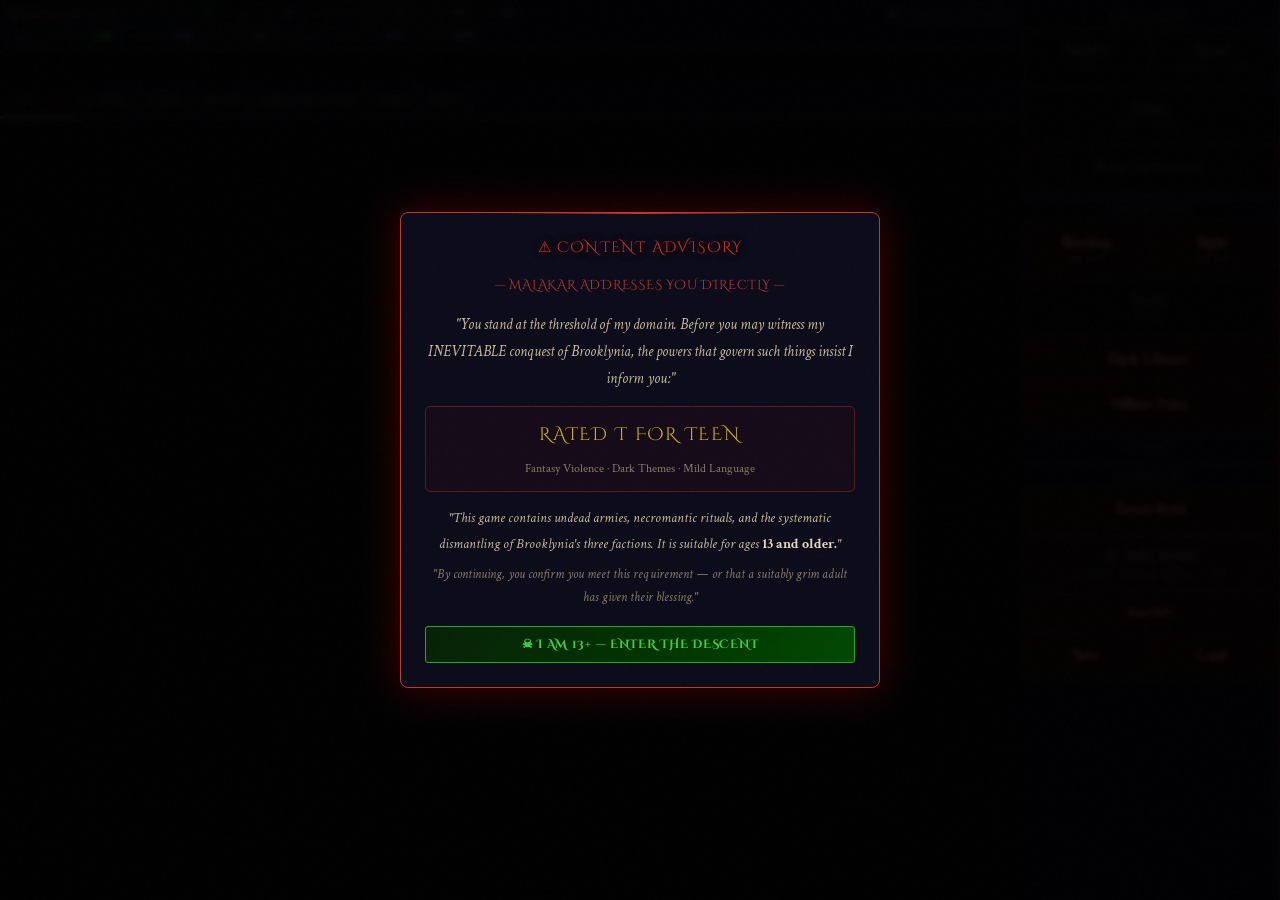
<file: MalakarTest.html>
<!DOCTYPE html>
<html lang="en">
<head>
  <meta charset="UTF-8">
  <meta name="viewport" content="width=device-width, initial-scale=1.0, maximum-scale=1.0">
  <title>Malakar's Descent</title>
  <link rel="stylesheet" href="styles.css">
</head>
<body>

<div id="game-root">

  <!-- ===== RIGHT PANEL ===== -->
  <div id="right-panel">

    <!-- INFO BAR -->
    <div id="info-bar">
      <div id="info-bar-row1">
        <div id="info-bar-title">MALAKAR'S DESCENT</div>

        <div id="info-bar-resources">
          <span class="stat-chip chip-se">
            <span class="stat-chip-label">Soul Essence</span>
            <span class="stat-chip-value" id="display-se">0</span>
          </span>
          <span class="stat-chip chip-dm">
            <span class="stat-chip-label">Dark Mana</span>
            <span class="stat-chip-value" id="display-dm">0</span>
          </span>
          <span class="stat-chip chip-cm">
            <span class="stat-chip-label">Corpse</span>
            <span class="stat-chip-value" id="display-cm">0</span>
          </span>
          <span class="stat-chip chip-lv">
            <span class="stat-chip-label">Level</span>
            <span class="stat-chip-value" id="display-level">1</span>
          </span>
          <span class="stat-chip chip-mult">
            <span class="stat-chip-label">Mult</span>
            <span class="stat-chip-value" id="display-mult">1×</span>
          </span>
          <span class="stat-chip chip-tup">
            <span class="stat-chip-label">TUP</span>
            <span class="stat-chip-value" id="display-tup">0</span>
          </span>
        </div>

        <div id="info-bar-auth">
          <span class="auth-dot" id="auth-dot"></span>
          <button class="btn-auth" id="btn-google-signin">Google</button>
          <button class="btn-auth" id="btn-email-login">Email</button>
          <button class="btn-auth hidden" id="btn-sign-out">Sign Out</button>
        </div>
      </div>

      <!-- Portrait-only resource row -->
      <div id="info-bar-row-resources">
        <span class="stat-chip chip-se">
          <span class="stat-chip-label">SE</span>
          <span class="stat-chip-value" id="display-se-p">0</span>
        </span>
        <span class="stat-chip chip-dm">
          <span class="stat-chip-label">DM</span>
          <span class="stat-chip-value" id="display-dm-p">0</span>
        </span>
        <span class="stat-chip chip-cm">
          <span class="stat-chip-label">CM</span>
          <span class="stat-chip-value" id="display-cm-p">0</span>
        </span>
        <span class="stat-chip chip-lv">
          <span class="stat-chip-label">Lv</span>
          <span class="stat-chip-value" id="display-level-p">1</span>
        </span>
        <span class="stat-chip chip-mult">
          <span class="stat-chip-label">Mult</span>
          <span class="stat-chip-value" id="display-mult-p">1×</span>
        </span>
        <span class="stat-chip chip-tup">
          <span class="stat-chip-label">TUP</span>
          <span class="stat-chip-value" id="display-tup-p">0</span>
        </span>
      </div>

      <!-- ROW 2: Units + Tomes -->
      <div id="info-bar-row2">
        <span class="info-row2-label">Army:</span>
        <span class="stat-chip chip-unit-z">
          <span class="stat-chip-label">Zombies</span>
          <span class="stat-chip-value" id="display-zombies">0/0</span>
        </span>
        <span class="stat-chip chip-unit-g">
          <span class="stat-chip-label">Ghouls</span>
          <span class="stat-chip-value" id="display-ghouls">0/0</span>
        </span>
        <span class="stat-chip chip-unit-gol">
          <span class="stat-chip-label">Golems</span>
          <span class="stat-chip-value" id="display-golems">0/0</span>
        </span>
        <span class="stat-chip hidden" id="display-wraiths-chip">
          <span class="stat-chip-label">Wraiths</span>
          <span class="stat-chip-value" id="display-wraiths">0/0</span>
        </span>
        <span class="info-row2-divider">|</span>
        <span class="info-row2-label">Tomes:</span>
        <span class="stat-chip chip-tome-b">
          <span class="stat-chip-label">Binding</span>
          <span class="stat-chip-value" id="display-binding">0/0</span>
        </span>
        <span class="stat-chip chip-tome-s">
          <span class="stat-chip-label">Sight</span>
          <span class="stat-chip-value" id="display-sight">0/0</span>
        </span>
      </div>
    </div><!-- /info-bar -->

    <!-- TICKER -->
    <div id="ticker-banner">
      <div id="ticker-text">Your armies hunger for conquest, worm.</div>
    </div>

    <!-- TAB ROW -->
    <div id="tab-row">
      <button class="tab-btn active" data-tab="event-log">Event Log</button>
      <button class="tab-btn" data-tab="tower">Tower</button>
      <button class="tab-btn" data-tab="raid">Raids</button>
      <button class="tab-btn hidden" data-tab="boss" id="tab-btn-boss">Bosses</button>
      <button class="tab-btn" data-tab="quests">Quests</button>
      <button class="tab-btn" data-tab="grimoire-codex">Grimoire Codex</button>
      <button class="tab-btn" data-tab="stats">Stats</button>
      <button class="tab-btn" data-tab="info">Info</button>
    </div>

    <!-- TAB CONTENT -->
    <div id="tab-content">

      <!-- EVENT LOG -->
      <div id="tab-event-log" class="tab-panel"></div>

      <!-- TOWER -->
      <div id="tab-tower" class="tab-panel hidden">
        <div class="grimoire-codex-header" style="color:var(--text-crimson);border-color:var(--crimson);margin-bottom:8px;">The Black Tower of Malakar</div>
        <p class="text-dim text-italic mb-8" style="font-size:12px;">Construct your tower to amplify the darkness...</p>
        <div class="tower-visual" id="tower-floors-display"></div>
        <div id="tower-build-section" style="margin-top:12px;"></div>
      </div>

      <!-- RAID -->
      <div id="tab-raid" class="tab-panel hidden">
        <div class="grimoire-codex-header" style="color:var(--text-warning);border-color:#8a4400;margin-bottom:8px;">Terror Raids</div>
        <div id="raid-content"></div>
      </div>

      <!-- BOSS -->
      <div id="tab-boss" class="tab-panel hidden">
        <div class="grimoire-codex-header" style="margin-bottom:8px;">Champions of Brooklynia</div>
        <div id="boss-content"></div>
      </div>

      <!-- QUESTS -->
      <div id="tab-quests" class="tab-panel hidden">
        <div class="grimoire-codex-header" style="color:var(--text-gold);border-color:rgba(212,168,32,0.3);margin-bottom:8px;">Dark Quests</div>
        <div id="quests-content"></div>
      </div>

      <!-- GRIMOIRE CODEX -->
      <div id="tab-grimoire-codex" class="tab-panel hidden">
        <div class="grimoire-codex-header">The Grimoire Codex — 23 Dark Skills</div>
        <p class="text-dim text-italic mb-8" style="font-size:12px;">Skills purchased during Grimoire Prestige. Marked skills persist through resets.</p>
        <div id="grimoire-codex-content"></div>
      </div>

      <!-- STATS -->
      <div id="tab-stats" class="tab-panel hidden">
        <div class="grimoire-codex-header" style="color:var(--text-gold);border-color:rgba(212,168,32,0.3);margin-bottom:8px;">Dark Statistics</div>
        <div id="stats-content"></div>
      </div>

      <!-- INFO -->
      <div id="tab-info" class="tab-panel hidden">
        <div class="grimoire-codex-header" style="color:var(--text-secondary);margin-bottom:12px;">The Necromancer's Codex — Game Guide</div>
        <div id="info-content"></div>
      </div>

    </div><!-- /tab-content -->
  </div><!-- /right-panel -->

  <!-- ===== LEFT PANEL: ACTION BUTTONS ===== -->
  <div id="left-panel">

    <div class="btn-category-label">Raise Army</div>

    <div class="btn-row-pair">
      <button class="btn btn-unit-zombie" id="btn-zombie">
        <div class="btn-label">Zombie</div>
        <div class="btn-sub">10 SE</div>
      </button>
      <button class="btn btn-unit-ghoul" id="btn-ghoul">
        <div class="btn-label">Ghoul</div>
        <div class="btn-sub">100SE+10DM</div>
      </button>
    </div>

    <button class="btn btn-unit-golem" id="btn-golem">
      <div class="btn-label">Golem</div>
      <div class="btn-sub">1000 SE + 50 DM</div>
    </button>

    <button class="btn btn-unit-wraith hidden" id="btn-wraith">
      <div class="btn-label">Wraith</div>
      <div class="btn-sub">5000 SE + 100 DM</div>
    </button>

    <button class="btn" id="btn-raise-all">Raise All Undead</button>

    <div class="btn-category-label">Strengthen</div>

    <div class="btn-row-pair">
      <button class="btn btn-tome" id="btn-binding">
        <div class="btn-label">Binding</div>
        <div class="btn-sub">100 DM</div>
      </button>
      <button class="btn btn-tome" id="btn-sight">
        <div class="btn-label">Sight</div>
        <div class="btn-sub">250 DM</div>
      </button>
    </div>

    <button class="btn" id="btn-study">
      <div class="btn-label">Study</div>
      <div class="btn-sub">50 DM</div>
    </button>

    <button class="btn" id="btn-dark-library">Dark Library</button>
    <button class="btn" id="btn-offline-time">Offline Time</button>

    <div class="btn-category-label">Curses</div>

    <button class="btn btn-curse" id="btn-feast">
      <div class="btn-label">Feast of Souls</div>
      <div class="btn-sub">100 DM · 60s</div>
    </button>

    <button class="btn btn-curse" id="btn-corpse-grat">
      <div class="btn-label">Corpse Gratification</div>
      <div class="btn-sub">10k SE + 750 DM</div>
    </button>

    <button class="btn btn-curse" id="btn-ruinous">
      <div class="btn-label">Ruinous Ambition</div>
      <div class="btn-sub">250 DM · 10m CD</div>
    </button>

    <div class="btn-category-label">Advanced</div>

    <button class="btn btn-raid" id="btn-raid">
      <div class="btn-label">Terror Raid</div>
      <div class="btn-sub" id="btn-raid-status"></div>
    </button>

    <button class="btn btn-ascend" id="btn-ascend">
      ⚡ ASCEND
      <div class="btn-sub btn-ascend-cost" id="btn-ascend-cost">1,000,000 SE</div>
    </button>

    <button class="btn btn-grimoire" id="btn-grimoire">
      ✦ Grimoire Prestige
    </button>

    <button class="btn btn-shop" id="btn-shop">Shop (IAP)</button>

    <div class="btn-row-pair">
      <button class="btn btn-save" id="btn-save">Save</button>
      <button class="btn btn-load" id="btn-load">Load</button>
    </div>

  </div><!-- /left-panel -->

</div><!-- /game-root -->

<!-- ===== MODALS ===== -->

<!-- Age Gate -->
<div class="modal-overlay visible" id="modal-age-gate" style="z-index:1100;">
  <div class="modal-box" style="max-width:480px;border-color:var(--crimson-bright);box-shadow:0 0 40px rgba(139,0,0,0.5),0 0 80px rgba(0,0,0,0.9);">
    <div class="modal-title" style="font-size:15px;letter-spacing:0.08em;">⚠ CONTENT ADVISORY</div>
    <div class="modal-body" style="text-align:center;font-style:normal;color:var(--text-secondary);line-height:1.8;">
      <div style="font-family:var(--font-display);font-size:13px;color:var(--crimson-bright);margin-bottom:14px;letter-spacing:0.06em;">— MALAKAR ADDRESSES YOU DIRECTLY —</div>
      <p style="font-style:italic;color:var(--text-primary);font-size:15px;margin-bottom:14px;">"You stand at the threshold of my domain. Before you may witness my INEVITABLE conquest of Brooklynia, the powers that govern such things insist I inform you:"</p>
      <div style="border:1px solid var(--border-accent);border-radius:var(--radius-md);padding:12px 16px;background:rgba(139,0,0,0.08);margin-bottom:14px;">
        <div style="font-family:var(--font-display);font-size:18px;color:var(--text-gold);letter-spacing:0.1em;margin-bottom:6px;">RATED T FOR TEEN</div>
        <div style="font-size:12px;color:var(--text-secondary);">Fantasy Violence · Dark Themes · Mild Language</div>
      </div>
      <p style="font-style:italic;color:var(--text-primary);font-size:14px;margin-bottom:6px;">"This game contains undead armies, necromantic rituals, and the systematic dismantling of Brooklynia's three factions. It is suitable for ages <strong style="color:var(--text-bright);font-style:normal;">13 and older.</strong>"</p>
      <p style="font-style:italic;font-size:13px;color:var(--text-secondary);">"By continuing, you confirm you meet this requirement — or that a suitably grim adult has given their blessing."</p>
    </div>
    <div class="modal-footer">
      <button class="btn btn-confirm" id="btn-age-gate-continue" style="min-width:180px;font-family:var(--font-display);font-size:12px;letter-spacing:0.06em;">☠ I AM 13+ — ENTER THE DESCENT</button>
    </div>
  </div>
</div>

<!-- Lore Background Modal -->
<div class="modal-overlay" id="modal-lore-background" style="z-index:1050;">
  <div class="modal-box" style="max-width:560px;border-color:var(--border-bright);">
    <div class="modal-title" style="font-size:14px;letter-spacing:0.08em;">📜 THE WORLD OF BROOKLYNIA</div>
    <div class="modal-body" style="font-style:normal;color:var(--text-secondary);line-height:1.85;font-size:13px;">
      <p style="color:var(--text-primary);font-size:14px;margin-bottom:14px;font-style:italic;">Before Malakar, there was a boy. Before the boy became a monster, he was simply <em>right</em> — and punished for it.</p>
      <p style="margin-bottom:12px;"><strong style="color:var(--text-bright);">Brooklynia</strong> is a land of ten factions and fifteen sovereign cities, held together by a treaty called the Covenant of Seven Cities — a fragile truce that everyone observes in public and violates in private. Three factions now stand against you:</p>
      <div style="border:1px solid var(--border-mid);border-radius:var(--radius-md);padding:10px 14px;background:rgba(10,10,18,0.6);margin-bottom:12px;">
        <div style="margin-bottom:6px;"><span style="color:var(--text-gold);font-family:var(--font-display);font-size:10px;letter-spacing:0.06em;">THE IRONCLAD REPUBLIC</span> — A merchant empire governed by the Board of Iron, whose every decision is made by vote and every vote can be bought.</div>
        <div style="margin-bottom:6px;"><span style="color:var(--text-gold);font-family:var(--font-display);font-size:10px;letter-spacing:0.06em;">THE CHURCH OF THE RADIANT SUN</span> — Devotees of Sol-Auris, the sun god, who consider undeath the deepest possible desecration of light.</div>
        <div><span style="color:var(--text-gold);font-family:var(--font-display);font-size:10px;letter-spacing:0.06em;">THE COURT OF MIDNIGHT</span> — A criminal empire structured like a government, deeply invested in your failure.</div>
      </div>
      <div style="border-left:2px solid var(--crimson);padding:8px 14px;background:rgba(139,0,0,0.07);margin-bottom:12px;font-style:italic;color:var(--text-primary);">Malakar was gifted — genuinely, undeniably gifted — and the other apprentice mages knew it. So they mocked him. He descended into the old crypts where the ley lines run black and cold, and he learned what the academies refused to teach.</div>
    </div>
    <div class="modal-footer">
      <button class="btn btn-confirm" id="btn-lore-background-close" style="min-width:160px;font-family:var(--font-display);font-size:11px;letter-spacing:0.06em;">☠ I UNDERSTAND THE STAKES</button>
    </div>
  </div>
</div>

<!-- Story / General Modal -->
<div class="modal-overlay" id="modal-story">
  <div class="modal-box">
    <div class="modal-title" id="modal-story-title">Malakar Speaks</div>
    <div class="modal-body" id="modal-story-body"></div>
    <div class="modal-footer">
      <button class="btn btn-confirm" id="modal-story-close" style="min-width:120px;">I Understand</button>
    </div>
  </div>
</div>

<!-- Grimoire Modal -->
<div class="modal-overlay" id="modal-grimoire">
  <div class="modal-box">
    <div class="modal-title">✦ The Grimoire — Choose Your Dark Powers</div>
    <div class="grimoire-paused-notice">⏸ GAME PAUSED — Spend your resources on skills before confirming the reset</div>
    <div class="grimoire-resources-display" id="grimoire-resources-display">
      <span class="text-mana">DM: <strong id="grimoire-dm">0</strong></span>
      <span class="text-crimson">CM: <strong id="grimoire-cm">0</strong></span>
    </div>
    <div id="grimoire-skill-tiers"></div>
    <hr class="section-divider" style="border-color:var(--mana);margin:16px 0;">
    <div class="modal-footer">
      <button class="btn" id="modal-grimoire-cancel" style="min-width:100px;">Cancel</button>
      <button class="btn btn-danger" id="modal-grimoire-confirm" style="min-width:160px;font-family:var(--font-display);font-size:11px;">☠ CONFIRM PRESTIGE RESET</button>
    </div>
  </div>
</div>

<!-- Dark Library Modal -->
<div class="modal-overlay" id="modal-library">
  <div class="modal-box">
    <div class="modal-title" style="color:var(--text-mana);">📚 Dark Library</div>
    <div class="library-tup-display">Tome Upgrade Points: <span id="library-tup-display">0</span></div>
    <div id="library-content"></div>
    <div class="modal-footer">
      <button class="btn" id="modal-library-close" style="min-width:100px;">Close</button>
    </div>
  </div>
</div>

<!-- Offline Time Modal -->
<div class="modal-overlay" id="modal-offline">
  <div class="modal-box">
    <div class="modal-title" style="color:var(--text-shadow);">⏳ Offline Progress</div>
    <div class="modal-body" id="offline-modal-body"></div>
    <div id="offline-controls"></div>
    <div class="modal-footer">
      <button class="btn btn-confirm" id="modal-offline-apply" style="min-width:120px;">Apply</button>
      <button class="btn" id="modal-offline-skip" style="min-width:100px;">Skip</button>
    </div>
  </div>
</div>

<!-- Shop Modal -->
<div class="modal-overlay" id="modal-shop">
  <div class="modal-box">
    <div class="modal-title">⚗ The Dark Emporium</div>
    <div class="shop-test-notice">Testing Mode: All purchases simulated. Click to receive items instantly.</div>
    <div id="shop-content"></div>
    <div class="modal-footer">
      <button class="btn" id="modal-shop-close" style="min-width:100px;">Close</button>
    </div>
  </div>
</div>

<!-- Raid Modal -->
<div class="modal-overlay" id="modal-raid">
  <div class="modal-box">
    <div class="modal-title" id="modal-raid-title">Choose Your Target</div>
    <div class="modal-body" id="modal-raid-body"></div>
    <div id="modal-raid-choices"></div>
    <div class="modal-footer" id="modal-raid-footer">
      <button class="btn" id="modal-raid-cancel" style="min-width:100px;">Retreat</button>
    </div>
  </div>
</div>

<!-- ===== SCRIPTS — Load order is mandatory ===== -->
<!-- Data layer -->
<script src="data/config.js"></script>
<script src="data/state.js"></script>

<!-- Pure utilities -->
<script src="systems/helpers.js"></script>

<!-- Systems (no DOM) -->
<script src="systems/resources.js"></script>
<script src="systems/units.js"></script>
<script src="systems/tomes.js"></script>
<script src="systems/progression.js"></script>
<script src="systems/curses.js"></script>
<script src="systems/grimoire.js"></script>
<script src="systems/tower.js"></script>
<script src="systems/raids.js"></script>
<script src="systems/combat.js"></script>
<script src="systems/quests.js"></script>
<script src="systems/offline.js"></script>
<script src="systems/shop.js"></script>
<script src="systems/save.js"></script>
<script src="systems/tick.js"></script>

<!-- UI layer (DOM only, reads state) -->
<script src="ui/modals.js"></script>
<script src="ui/tabs.js"></script>
<script src="ui/display.js"></script>
<script src="ui/events.js"></script>

</body>
</html>
</file>
<file: styles.css>
/* ============================================================
   MALAKAR'S DESCENT — DARK THEME
   Aesthetic: Gothic Horror / Dark Fantasy
   Fonts: Cinzel Decorative (display), Crimson Text (body)
   Colors: Deep obsidian, blood crimson, necrotic green, bone white
   ============================================================ */

@import url('https://fonts.googleapis.com/css2?family=Cinzel+Decorative:wght@400;700;900&family=Crimson+Text:ital,wght@0,400;0,600;1,400&display=swap');

/* ---------- CSS VARIABLES ---------- */
:root {
  --bg-void:        #050508;
  --bg-deep:        #0a0a12;
  --bg-panel:       #0d0d18;
  --bg-card:        #111120;
  --bg-hover:       #161628;
  --bg-modal:       #0c0c1a;

  --border-dim:     #1e1e35;
  --border-mid:     #2a2a48;
  --border-bright:  #3d3d68;
  --border-accent:  #5a1a1a;

  --crimson:        #8b0000;
  --crimson-bright: #c0392b;
  --crimson-glow:   #ff2222;
  --blood:          #6b0000;

  --necrotic:       #1a5c1a;
  --necrotic-bright:#22aa22;
  --necrotic-glow:  #44ff44;
  --soul:           #2a8a3a;

  --bone:           #c8b89a;
  --bone-dim:       #8a7a6a;
  --parchment:      #d4c4a8;

  --mana:           #1a1a6b;
  --mana-bright:    #4444cc;
  --mana-glow:      #8888ff;

  --shadow:         #4a0a4a;
  --shadow-bright:  #8a1a8a;
  --phantom:        #6a2a8a;

  --text-primary:   #c8b89a;
  --text-secondary: #8a7a6a;
  --text-dim:       #4a4a5a;
  --text-bright:    #e8d8c0;
  --text-crimson:   #cc4444;
  --text-necrotic:  #44cc44;
  --text-mana:      #8888ff;
  --text-shadow:    #cc88ff;
  --text-warning:   #cc8822;
  --text-gold:      #d4a820;

  --btn-primary:    #1a0000;
  --btn-hover:      #2a0808;
  --btn-active:     #3a1010;
  --btn-disabled:   #0a0a0a;

  --shadow-glow-red:   0 0 8px rgba(139, 0, 0, 0.6), 0 0 20px rgba(139, 0, 0, 0.2);
  --shadow-glow-green: 0 0 8px rgba(34, 170, 34, 0.6), 0 0 20px rgba(34, 170, 34, 0.2);
  --shadow-glow-blue:  0 0 8px rgba(68, 68, 204, 0.6), 0 0 20px rgba(68, 68, 204, 0.2);
  --shadow-glow-purple:0 0 8px rgba(138, 26, 138, 0.6), 0 0 20px rgba(138, 26, 138, 0.2);

  --font-display:   'Cinzel Decorative', 'Palatino Linotype', serif;
  --font-body:      'Crimson Text', Georgia, serif;
  --font-mono:      'Courier New', monospace;

  --radius-sm:      3px;
  --radius-md:      5px;
  --radius-lg:      8px;

  --transition-fast: 0.15s ease;
  --transition-mid:  0.25s ease;
  --transition-slow: 0.4s ease;

  /* Layout */
  --left-panel-width: 260px;
  --info-bar-height:  48px;
  --tab-row-height:   38px;
  --ticker-height:    28px;
}

/* ---------- RESET & BASE ---------- */
*, *::before, *::after {
  box-sizing: border-box;
  margin: 0;
  padding: 0;
}

html, body {
  width: 100%;
  height: 100%;
  overflow: hidden;
  background: var(--bg-void);
  color: var(--text-primary);
  font-family: var(--font-body);
  font-size: 14px;
  line-height: 1.4;
}

body::before {
  content: '';
  position: fixed;
  inset: 0;
  background-image: url("data:image/svg+xml,%3Csvg viewBox='0 0 256 256' xmlns='http://www.w3.org/2000/svg'%3E%3Cfilter id='noise'%3E%3CfeTurbulence type='fractalNoise' baseFrequency='0.9' numOctaves='4' stitchTiles='stitch'/%3E%3C/filter%3E%3Crect width='100%25' height='100%25' filter='url(%23noise)' opacity='0.03'/%3E%3C/svg%3E");
  pointer-events: none;
  z-index: 9999;
  opacity: 0.4;
}

/* ---------- SCROLLBARS ---------- */
::-webkit-scrollbar { width: 5px; height: 5px; }
::-webkit-scrollbar-track { background: var(--bg-deep); }
::-webkit-scrollbar-thumb { background: var(--crimson); border-radius: 2px; }
::-webkit-scrollbar-thumb:hover { background: var(--crimson-bright); }

/* ---------- LAYOUT: LANDSCAPE (DESKTOP) ---------- */
#game-root {
  display: flex;
  flex-direction: row;
  width: 100%;
  height: 100%;
  overflow: hidden;
}

#left-panel {
  width: var(--left-panel-width);
  min-width: var(--left-panel-width);
  height: 100%;
  display: flex;
  flex-direction: column;
  background: var(--bg-panel);
  border-right: 1px solid var(--border-accent);
  overflow-y: auto;
  overflow-x: hidden;
  padding: 6px 5px;
  gap: 4px;
  position: relative;
}

#left-panel::before {
  content: '';
  position: absolute;
  top: 0; right: 0; bottom: 0;
  width: 1px;
  background: linear-gradient(to bottom, transparent, var(--crimson) 30%, var(--crimson) 70%, transparent);
  opacity: 0.5;
}

#right-panel {
  flex: 1;
  display: flex;
  flex-direction: column;
  height: 100%;
  overflow: hidden;
  background: var(--bg-deep);
}

/* INFO BAR */
#info-bar {
  height: auto;
  display: flex;
  flex-direction: column;
  background: var(--bg-panel);
  border-bottom: 1px solid var(--border-accent);
  padding: 3px 8px 4px;
  gap: 2px;
  overflow: hidden;
  flex-shrink: 0;
}

#info-bar-row1 {
  display: flex;
  align-items: center;
  gap: 5px;
  min-height: 22px;
}

#info-bar-row2 {
  display: flex;
  align-items: center;
  gap: 5px;
  min-height: 20px;
}

#info-bar-title {
  font-family: var(--font-display);
  font-size: 10px;
  color: var(--crimson-bright);
  white-space: nowrap;
  text-shadow: var(--shadow-glow-red);
  letter-spacing: 0.04em;
  flex-shrink: 0;
}

#info-bar-auth {
  display: flex;
  gap: 4px;
  align-items: center;
  flex-shrink: 0;
  margin-left: auto;
}

#info-bar-resources {
  display: flex;
  gap: 4px;
  align-items: center;
  flex: 1;
  overflow: hidden;
  flex-wrap: nowrap;
}

#info-bar-units {
  display: flex;
  gap: 4px;
  align-items: center;
  flex: 1;
  overflow: hidden;
  flex-wrap: nowrap;
}

/* TICKER */
#ticker-banner {
  height: var(--ticker-height);
  min-height: var(--ticker-height);
  background: var(--bg-void);
  border-bottom: 1px solid var(--border-dim);
  overflow: hidden;
  display: flex;
  align-items: center;
  flex-shrink: 0;
  position: relative;
}

#ticker-text {
  white-space: nowrap;
  font-style: italic;
  color: var(--text-crimson);
  font-size: 12px;
  animation: ticker-scroll 90s linear infinite;
  padding-left: 100%;
  display: inline-block;
}

@keyframes ticker-scroll {
  from { transform: translateX(0); }
  to   { transform: translateX(-100%); }
}

/* TAB ROW */
#tab-row {
  height: var(--tab-row-height);
  min-height: var(--tab-row-height);
  display: flex;
  align-items: stretch;
  background: var(--bg-panel);
  border-bottom: 1px solid var(--border-mid);
  overflow-x: auto;
  overflow-y: hidden;
  flex-shrink: 0;
}

#tab-row::-webkit-scrollbar { height: 2px; }

.tab-btn {
  font-family: var(--font-display);
  font-size: 9px;
  letter-spacing: 0.08em;
  color: var(--text-secondary);
  background: transparent;
  border: none;
  border-right: 1px solid var(--border-dim);
  padding: 0 10px;
  cursor: pointer;
  white-space: nowrap;
  transition: color var(--transition-fast), background var(--transition-fast);
  position: relative;
  text-transform: uppercase;
}

.tab-btn:hover {
  color: var(--text-primary);
  background: var(--bg-hover);
}

.tab-btn.active {
  color: var(--crimson-bright);
  background: var(--bg-deep);
  text-shadow: var(--shadow-glow-red);
}

.tab-btn.active::after {
  content: '';
  position: absolute;
  bottom: 0; left: 0; right: 0;
  height: 2px;
  background: var(--crimson-bright);
  box-shadow: var(--shadow-glow-red);
}

.tab-btn.hidden { display: none; }

#tab-content {
  flex: 1;
  overflow-y: auto;
  overflow-x: hidden;
  padding: 10px;
  background: var(--bg-deep);
}

/* ---------- BUTTONS ---------- */
.btn {
  display: block;
  width: 100%;
  padding: 10px 10px;
  font-family: var(--font-body);
  font-size: 15px;
  font-weight: 600;
  color: var(--text-primary);
  background: var(--btn-primary);
  border: 1px solid var(--border-accent);
  border-radius: var(--radius-sm);
  cursor: pointer;
  text-align: center;
  transition: all var(--transition-fast);
  position: relative;
  overflow: hidden;
  line-height: 1.3;
}

.btn::before {
  content: '';
  position: absolute;
  inset: 0;
  background: linear-gradient(135deg, rgba(255,255,255,0.03) 0%, transparent 60%);
  pointer-events: none;
}

.btn:hover:not(:disabled) {
  background: var(--btn-hover);
  border-color: var(--crimson-bright);
  color: var(--text-bright);
  box-shadow: var(--shadow-glow-red);
  transform: translateY(-1px);
}

.btn:active:not(:disabled) {
  background: var(--btn-active);
  transform: translateY(0);
}

.btn:disabled, .btn.disabled {
  opacity: 0.35;
  cursor: not-allowed;
  transform: none;
  box-shadow: none;
}

.btn-category-label {
  font-family: var(--font-display);
  font-size: 10px;
  letter-spacing: 0.12em;
  color: var(--text-dim);
  text-transform: uppercase;
  text-align: center;
  padding: 5px 0 2px;
  border-top: 1px solid var(--border-dim);
  margin-top: 4px;
}

.btn-category-label:first-child {
  border-top: none;
  margin-top: 0;
}

.btn-unit-zombie  { border-color: #2a4a2a; }
.btn-unit-zombie:hover:not(:disabled) { border-color: var(--necrotic-bright); box-shadow: var(--shadow-glow-green); }
.btn-unit-ghoul   { border-color: #2a2a4a; }
.btn-unit-ghoul:hover:not(:disabled)  { border-color: var(--mana-bright); box-shadow: var(--shadow-glow-blue); }
.btn-unit-golem   { border-color: #3a2a1a; }
.btn-unit-golem:hover:not(:disabled)  { border-color: #cc8822; box-shadow: 0 0 8px rgba(204,136,34,0.5); }
.btn-unit-wraith  { border-color: #3a1a3a; }
.btn-unit-wraith:hover:not(:disabled) { border-color: var(--shadow-bright); box-shadow: var(--shadow-glow-purple); }

.btn-tome   { border-color: #1a2a4a; }
.btn-tome:hover:not(:disabled) { border-color: var(--mana-bright); box-shadow: var(--shadow-glow-blue); }

.btn-curse  { border-color: #3a0a3a; display: none; }
.btn-curse.curse-unlocked { display: block; }
.btn-curse:hover:not(:disabled) { border-color: var(--shadow-bright); box-shadow: var(--shadow-glow-purple); }

.btn-ascend {
  background: linear-gradient(135deg, #1a0000, #3a0808);
  border-color: var(--crimson-bright);
  color: var(--text-bright);
  font-family: var(--font-display);
  font-size: 15px;
  letter-spacing: 0.04em;
}
.btn-ascend:hover:not(:disabled) {
  background: linear-gradient(135deg, #2a0000, #5a1010);
  box-shadow: 0 0 15px rgba(192, 57, 43, 0.7), 0 0 30px rgba(139, 0, 0, 0.3);
}

.btn-grimoire {
  background: linear-gradient(135deg, #0a0a2a, #1a1a4a);
  border-color: var(--mana-bright);
  color: var(--text-mana);
  font-family: var(--font-display);
  font-size: 14px;
  display: none;
}
.btn-grimoire.visible { display: block; }
.btn-grimoire:hover:not(:disabled) {
  box-shadow: var(--shadow-glow-blue);
}

.btn-raid { border-color: #4a2a0a; }
.btn-raid:hover:not(:disabled) { border-color: #cc8822; box-shadow: 0 0 8px rgba(204,136,34,0.5); }

.btn-shop { border-color: var(--border-mid); font-size: 11px; }

.btn-save, .btn-load {
  width: calc(50% - 2px);
  display: inline-block;
}

.btn-danger {
  background: linear-gradient(135deg, #2a0000, #4a0808);
  border-color: var(--crimson-glow);
  color: #ff8888;
}
.btn-danger:hover:not(:disabled) {
  box-shadow: 0 0 12px rgba(255,34,34,0.6);
}

.btn-confirm {
  background: linear-gradient(135deg, #001a00, #004a00);
  border-color: var(--necrotic-bright);
  color: var(--text-necrotic);
}
.btn-confirm:hover:not(:disabled) { box-shadow: var(--shadow-glow-green); }

.btn-row-pair { display: flex; gap: 3px; }
.btn-row-pair .btn { flex: 1; }

.btn-label { font-size: 15px; font-weight: 600; line-height: 1.2; }
.btn-sub { font-size: 12px; color: var(--text-dim); margin-top: 2px; line-height: 1; }
.btn-ascend-cost { color: rgba(200,184,154,0.7); }
.btn-cost-text { font-size: 11px; color: var(--text-dim); display: block; margin-top: 1px; }

/* Auth buttons */
.btn-auth {
  font-family: var(--font-display);
  font-size: 9px;
  letter-spacing: 0.06em;
  color: var(--text-dim);
  background: transparent;
  border: 1px solid var(--border-dim);
  border-radius: var(--radius-sm);
  padding: 2px 8px;
  cursor: pointer;
  transition: all var(--transition-fast);
}
.btn-auth:hover { color: var(--text-primary); border-color: var(--border-mid); }

/* ---------- RESOURCE STAT CHIPS ---------- */
.stat-chip {
  display: inline-flex;
  align-items: center;
  gap: 3px;
  font-size: 11px;
  white-space: nowrap;
  padding: 2px 5px;
  border-radius: var(--radius-sm);
  background: rgba(0,0,0,0.3);
  border: 1px solid var(--border-dim);
}

.stat-chip-label {
  font-size: 9px;
  font-family: var(--font-display);
  letter-spacing: 0.04em;
  color: var(--text-dim);
  text-transform: uppercase;
  white-space: nowrap;
}

.stat-chip-value { font-weight: 600; }

.chip-se  { border-color: rgba(34,170,34,0.3); }
.chip-se .stat-chip-value { color: var(--necrotic-glow); }
.chip-dm  { border-color: rgba(68,68,204,0.3); }
.chip-dm .stat-chip-value { color: var(--mana-glow); }
.chip-cm  { border-color: rgba(192,57,43,0.3); }
.chip-cm .stat-chip-value { color: var(--crimson-bright); }
.chip-lv  { border-color: rgba(212,168,32,0.3); }
.chip-lv .stat-chip-value { color: var(--text-gold); }
.chip-mult { border-color: rgba(204,136,34,0.3); }
.chip-mult .stat-chip-value { color: var(--text-warning); }
.chip-tup { border-color: rgba(138,26,138,0.3); }
.chip-tup .stat-chip-value { color: var(--text-shadow); }

.chip-unit-z  { border-color: rgba(34,170,34,0.3); }
.chip-unit-z .stat-chip-value  { color: var(--necrotic-glow); }
.chip-unit-g  { border-color: rgba(68,68,204,0.3); }
.chip-unit-g .stat-chip-value  { color: var(--mana-glow); }
.chip-unit-gol { border-color: rgba(204,136,34,0.3); }
.chip-unit-gol .stat-chip-value { color: var(--text-warning); }
.chip-tome-b  { border-color: rgba(68,68,204,0.25); }
.chip-tome-b .stat-chip-value  { color: var(--mana-glow); }
.chip-tome-s  { border-color: rgba(138,26,138,0.3); }
.chip-tome-s .stat-chip-value  { color: var(--text-shadow); }

.info-row2-label {
  font-family: var(--font-display);
  font-size: 8px;
  letter-spacing: 0.12em;
  color: var(--text-dim);
  text-transform: uppercase;
  flex-shrink: 0;
  white-space: nowrap;
}

.info-row2-divider {
  color: var(--border-mid);
  font-size: 12px;
  flex-shrink: 0;
  margin: 0 2px;
}

.auth-dot {
  width: 8px; height: 8px;
  border-radius: 50%;
  background: var(--text-dim);
  border: 1px solid var(--border-mid);
  flex-shrink: 0;
}
.auth-dot.signed-in {
  background: var(--necrotic-bright);
  box-shadow: var(--shadow-glow-green);
}

/* ---------- EVENT LOG ---------- */
#tab-event-log {
  display: flex;
  flex-direction: column;
  gap: 2px;
}

.log-entry {
  font-size: 13px;
  line-height: 1.4;
  padding: 3px 6px;
  border-radius: var(--radius-sm);
  border-left: 2px solid transparent;
  background: rgba(0,0,0,0.15);
}

.log-entry.log-new {
  animation: log-slide-in 0.3s ease;
}

@keyframes log-slide-in {
  from { opacity: 0; transform: translateX(-8px); }
  to   { opacity: 1; transform: translateX(0); }
}

.log-timestamp {
  font-size: 10px;
  color: var(--text-dim);
  margin-right: 6px;
  font-family: var(--font-mono);
}

.log-entry-system   { border-left-color: var(--border-mid); }
.log-entry-unit     { border-left-color: var(--necrotic); color: var(--text-necrotic); }
.log-entry-resource { border-left-color: var(--mana); color: var(--text-mana); }
.log-entry-ascend   { border-left-color: var(--crimson-bright); color: var(--text-bright); font-weight: 600; }
.log-entry-story    { border-left-color: var(--shadow-bright); color: var(--text-shadow); font-style: italic; }
.log-entry-curse    { border-left-color: var(--phantom); color: var(--text-shadow); }
.log-entry-grimoire { border-left-color: var(--mana-bright); color: var(--text-mana); font-weight: 600; }
.log-entry-tower    { border-left-color: #cc8822; color: var(--text-warning); }
.log-entry-raid     { border-left-color: #aa6600; color: #ffaa44; }
.log-entry-boss     { border-left-color: var(--crimson-glow); color: var(--crimson-glow); font-weight: 600; }

/* ---------- TOWER TAB ---------- */
.grimoire-codex-header {
  font-family: var(--font-display);
  font-size: 11px;
  letter-spacing: 0.1em;
  text-transform: uppercase;
  padding-bottom: 6px;
  border-bottom: 1px solid currentColor;
  opacity: 0.7;
}

.tower-visual { display: flex; flex-direction: column-reverse; gap: 4px; }

.tower-floor-card {
  display: flex;
  align-items: center;
  gap: 10px;
  padding: 8px 10px;
  border: 1px solid var(--border-dim);
  border-radius: var(--radius-md);
  background: var(--bg-card);
  transition: all var(--transition-fast);
}

.tower-floor-card.built {
  border-color: var(--crimson);
  background: linear-gradient(135deg, rgba(139,0,0,0.15), var(--bg-card));
}

.tower-floor-card.building {
  border-color: #cc8822;
  animation: pulse-gold 1.5s ease-in-out infinite;
}

@keyframes pulse-gold {
  0%, 100% { box-shadow: 0 0 5px rgba(204,136,34,0.3); }
  50%       { box-shadow: 0 0 15px rgba(204,136,34,0.7); }
}

.tower-floor-num {
  font-family: var(--font-display);
  font-size: 11px;
  color: var(--text-dim);
  min-width: 20px;
  text-align: center;
}

.tower-floor-name { font-weight: 600; color: var(--text-primary); font-size: 13px; flex: 1; }
.tower-floor-bonus { font-size: 11px; color: var(--text-necrotic); }
.tower-floor-status { font-size: 11px; color: var(--text-dim); }

.tower-progress-bar {
  height: 6px;
  background: var(--bg-void);
  border-radius: 3px;
  margin-top: 6px;
  border: 1px solid var(--border-dim);
  overflow: hidden;
}

.tower-progress-fill {
  height: 100%;
  background: linear-gradient(90deg, var(--crimson), var(--crimson-bright));
  border-radius: 3px;
  transition: width 0.5s ease;
}

/* ---------- RAID TAB ---------- */
.raid-status-card {
  padding: 14px;
  border: 1px solid var(--border-mid);
  border-radius: var(--radius-md);
  background: var(--bg-card);
  margin-bottom: 10px;
}

.raid-active-card { border-color: #cc8822; background: linear-gradient(135deg, rgba(204,136,34,0.1), var(--bg-card)); }
.raid-target-name { font-family: var(--font-display); font-size: 13px; color: var(--text-warning); margin-bottom: 6px; }
.raid-timer { font-size: 28px; font-family: var(--font-display); color: var(--text-bright); margin-bottom: 8px; }
.raid-sim-log { margin-top: 12px; display: flex; flex-direction: column; gap: 4px; }
.raid-sim-entry { font-size: 12px; color: var(--text-secondary); font-style: italic; padding: 3px 0; border-top: 1px solid var(--border-dim); }

/* ---------- BOSS TAB ---------- */
.boss-card {
  padding: 14px;
  border: 1px solid var(--border-accent);
  border-radius: var(--radius-md);
  background: var(--bg-card);
  margin-bottom: 10px;
}

.boss-name {
  font-family: var(--font-display);
  font-size: 15px;
  color: var(--crimson-bright);
  text-shadow: var(--shadow-glow-red);
  margin-bottom: 3px;
}

.boss-title { font-size: 12px; color: var(--text-secondary); font-style: italic; margin-bottom: 2px; }
.boss-faction { font-size: 11px; color: var(--text-dim); margin-bottom: 10px; }

.boss-hp-bar, .player-hp-bar {
  height: 12px;
  background: var(--bg-void);
  border-radius: var(--radius-sm);
  border: 1px solid var(--border-dim);
  overflow: hidden;
  margin-bottom: 4px;
}

.boss-hp-fill {
  height: 100%;
  background: linear-gradient(90deg, var(--crimson), var(--crimson-bright));
  transition: width 0.3s ease;
}

.player-hp-fill {
  height: 100%;
  background: linear-gradient(90deg, var(--necrotic), var(--necrotic-bright));
  transition: width 0.3s ease;
}

.boss-hp-text { font-size: 11px; color: var(--text-secondary); margin-bottom: 8px; }

.boss-combat-skills {
  display: flex;
  flex-wrap: wrap;
  gap: 5px;
  margin-top: 10px;
}

.combat-skill-btn {
  padding: 5px 10px;
  font-size: 11px;
  font-family: var(--font-body);
  color: var(--text-primary);
  background: var(--bg-void);
  border: 1px solid var(--crimson);
  border-radius: var(--radius-sm);
  cursor: pointer;
  transition: all var(--transition-fast);
}

.combat-skill-btn:hover:not(:disabled) {
  background: var(--crimson);
  box-shadow: var(--shadow-glow-red);
}

.combat-skill-btn:disabled, .combat-skill-btn.on-cooldown {
  opacity: 0.4;
  cursor: not-allowed;
  border-color: var(--border-dim);
}

/* ---------- QUESTS TAB ---------- */
.quest-category-header {
  font-family: var(--font-display);
  font-size: 10px;
  letter-spacing: 0.1em;
  color: var(--text-warning);
  text-transform: uppercase;
  margin: 12px 0 6px;
  border-bottom: 1px solid rgba(204,136,34,0.3);
  padding-bottom: 4px;
}

.quest-item {
  display: flex;
  align-items: center;
  gap: 8px;
  padding: 6px 8px;
  border: 1px solid var(--border-dim);
  border-radius: var(--radius-sm);
  background: var(--bg-card);
  margin-bottom: 4px;
  font-size: 12px;
}

.quest-item.claimable {
  border-color: var(--necrotic-bright);
  background: linear-gradient(135deg, rgba(34,170,34,0.1), var(--bg-card));
  animation: pulse-green 1.5s ease-in-out infinite;
}

@keyframes pulse-green {
  0%, 100% { box-shadow: none; }
  50%       { box-shadow: 0 0 8px rgba(34,170,34,0.4); }
}

.quest-item.completed { opacity: 0.45; }
.quest-name { flex: 1; color: var(--text-primary); }
.quest-progress { color: var(--text-secondary); white-space: nowrap; }
.quest-reward { color: var(--text-shadow); white-space: nowrap; }

.quest-claim-btn {
  padding: 3px 10px;
  font-size: 11px;
  background: var(--necrotic);
  border: 1px solid var(--necrotic-bright);
  color: var(--text-necrotic);
  border-radius: var(--radius-sm);
  cursor: pointer;
  transition: all var(--transition-fast);
}
.quest-claim-btn:hover { background: var(--necrotic-bright); color: var(--bg-void); box-shadow: var(--shadow-glow-green); }

/* ---------- GRIMOIRE CODEX TAB ---------- */
.grimoire-tier-label {
  font-family: var(--font-display);
  font-size: 10px;
  letter-spacing: 0.12em;
  color: var(--text-mana);
  text-transform: uppercase;
  margin: 14px 0 6px;
  padding-bottom: 4px;
  border-bottom: 1px solid rgba(68,68,204,0.3);
}

.skill-card {
  padding: 8px 10px;
  border: 1px solid var(--border-dim);
  border-radius: var(--radius-md);
  background: var(--bg-card);
  margin-bottom: 5px;
}

.skill-card.unlocked {
  border-color: var(--mana-bright);
  background: linear-gradient(135deg, rgba(68,68,204,0.12), var(--bg-card));
}

.skill-card.locked { opacity: 0.45; }
.skill-name { font-weight: 600; font-size: 13px; color: var(--text-primary); margin-bottom: 3px; }
.skill-effect { font-size: 12px; color: var(--text-secondary); font-style: italic; margin-bottom: 3px; }
.skill-cost { font-size: 11px; color: var(--text-mana); }
.skill-conflict { font-size: 10px; color: var(--text-crimson); margin-top: 2px; }

/* ---------- STATS TAB ---------- */
.stats-section-header {
  font-family: var(--font-display);
  font-size: 10px;
  letter-spacing: 0.1em;
  color: var(--text-crimson);
  text-transform: uppercase;
  margin: 12px 0 6px;
  border-bottom: 1px solid var(--border-accent);
  padding-bottom: 4px;
}

.stat-row {
  display: flex;
  justify-content: space-between;
  align-items: center;
  padding: 3px 4px;
  font-size: 12px;
  border-bottom: 1px solid rgba(30,30,53,0.5);
}

.stat-label { color: var(--text-secondary); }
.stat-value { color: var(--text-primary); font-weight: 600; }

/* ---------- INFO TAB ---------- */
.info-section {
  border: 1px solid var(--border-dim);
  border-radius: var(--radius-md);
  margin-bottom: 6px;
  background: var(--bg-card);
  overflow: hidden;
}

.info-section-header {
  display: flex;
  justify-content: space-between;
  align-items: center;
  padding: 8px 10px;
  cursor: pointer;
  user-select: none;
  font-family: var(--font-display);
  font-size: 10px;
  letter-spacing: 0.08em;
  color: var(--text-secondary);
  text-transform: uppercase;
  transition: background var(--transition-fast);
}

.info-section-header:hover { background: var(--bg-hover); color: var(--text-primary); }
.info-section-toggle { font-size: 10px; color: var(--text-dim); }

.info-section-body {
  display: none;
  padding: 0 10px 10px;
  font-size: 12px;
  color: var(--text-secondary);
  line-height: 1.6;
}

.info-section.open .info-section-body { display: block; }

/* ---------- MODALS ---------- */
.modal-overlay {
  position: fixed;
  inset: 0;
  background: rgba(0,0,0,0.85);
  backdrop-filter: blur(3px);
  display: flex;
  align-items: center;
  justify-content: center;
  z-index: 1000;
  opacity: 0;
  pointer-events: none;
  transition: opacity var(--transition-mid);
}

.modal-overlay.visible {
  opacity: 1;
  pointer-events: all;
}

.modal-box {
  background: var(--bg-modal);
  border: 1px solid var(--border-accent);
  border-radius: var(--radius-lg);
  padding: 24px;
  max-width: 500px;
  width: 90%;
  max-height: 80vh;
  overflow-y: auto;
  position: relative;
  box-shadow: 0 0 40px rgba(139,0,0,0.4), 0 0 80px rgba(0,0,0,0.8);
  animation: modal-appear 0.2s ease;
}

@keyframes modal-appear {
  from { opacity: 0; transform: scale(0.95) translateY(-10px); }
  to   { opacity: 1; transform: scale(1) translateY(0); }
}

.modal-box::before {
  content: '';
  position: absolute;
  top: 0; left: 20%; right: 20%;
  height: 1px;
  background: linear-gradient(90deg, transparent, var(--crimson-bright), transparent);
}

.modal-title {
  font-family: var(--font-display);
  font-size: 18px;
  color: var(--crimson-bright);
  text-shadow: var(--shadow-glow-red);
  text-align: center;
  margin-bottom: 16px;
  letter-spacing: 0.05em;
}

.modal-body {
  font-size: 14px;
  line-height: 1.7;
  color: var(--text-secondary);
  font-style: italic;
  margin-bottom: 16px;
}

.modal-body strong { color: var(--text-bright); font-style: normal; }

.modal-footer {
  display: flex;
  gap: 8px;
  justify-content: center;
  margin-top: 16px;
}

/* Grimoire Modal */
#modal-grimoire .modal-box {
  max-width: 700px;
  border-color: var(--mana-bright);
  box-shadow: 0 0 40px rgba(68,68,204,0.4), 0 0 80px rgba(0,0,0,0.8);
}

#modal-grimoire .modal-box::before {
  background: linear-gradient(90deg, transparent, var(--mana-bright), transparent);
}

#modal-grimoire .modal-title { color: var(--text-mana); text-shadow: var(--shadow-glow-blue); }

.grimoire-skill-grid {
  display: grid;
  grid-template-columns: repeat(auto-fill, minmax(200px, 1fr));
  gap: 6px;
  margin: 12px 0;
}

.grimoire-skill-buy-card {
  border: 1px solid var(--border-dim);
  border-radius: var(--radius-md);
  padding: 10px;
  background: var(--bg-card);
  cursor: pointer;
  transition: all var(--transition-fast);
  position: relative;
}

.grimoire-skill-buy-card:hover:not(.locked):not(.owned) {
  border-color: var(--mana-bright);
  background: var(--bg-hover);
  box-shadow: var(--shadow-glow-blue);
}

.grimoire-skill-buy-card.owned {
  border-color: var(--mana-bright);
  background: linear-gradient(135deg, rgba(68,68,204,0.12), var(--bg-card));
  cursor: default;
}

.grimoire-skill-buy-card.locked { opacity: 0.4; cursor: not-allowed; }
.grimoire-skill-buy-card.conflict { opacity: 0.3; cursor: not-allowed; border-color: var(--border-accent); }

.skill-buy-name { font-size: 12px; font-weight: 600; color: var(--text-primary); margin-bottom: 4px; }
.skill-buy-cost { font-size: 11px; color: var(--text-mana); margin-bottom: 4px; }
.skill-buy-desc { font-size: 11px; color: var(--text-secondary); font-style: italic; line-height: 1.4; }
.skill-buy-owned-badge {
  position: absolute;
  top: 6px; right: 6px;
  background: var(--mana);
  color: var(--mana-glow);
  font-size: 9px;
  padding: 2px 5px;
  border-radius: 10px;
  font-family: var(--font-display);
}

.grimoire-resources-display {
  display: flex;
  gap: 12px;
  justify-content: center;
  padding: 8px;
  background: var(--bg-void);
  border-radius: var(--radius-sm);
  border: 1px solid var(--border-dim);
  margin-bottom: 12px;
  font-size: 13px;
}

.grimoire-paused-notice {
  text-align: center;
  color: var(--text-warning);
  font-size: 12px;
  font-style: italic;
  margin-bottom: 8px;
  animation: blink 1.5s ease-in-out infinite;
}

@keyframes blink {
  0%, 100% { opacity: 1; }
  50% { opacity: 0.4; }
}

/* Dark Library Modal */
#modal-library .modal-box { border-color: var(--mana); }

.library-tup-display {
  text-align: center;
  font-size: 20px;
  font-family: var(--font-display);
  color: var(--text-shadow);
  margin: 12px 0;
  text-shadow: var(--shadow-glow-purple);
}

.library-locked-notice {
  text-align: center;
  color: var(--text-secondary);
  font-style: italic;
  font-size: 13px;
  padding: 20px;
}

.library-upgrade-row {
  display: flex;
  align-items: center;
  gap: 10px;
  padding: 10px;
  border: 1px solid var(--border-mid);
  border-radius: var(--radius-md);
  background: var(--bg-card);
  margin-bottom: 8px;
}

.library-upgrade-info { flex: 1; }
.library-upgrade-name { font-weight: 600; color: var(--text-primary); font-size: 13px; }
.library-upgrade-desc { font-size: 12px; color: var(--text-secondary); }
.library-upgrade-cap  { font-size: 11px; color: var(--text-mana); margin-top: 2px; }

/* Offline Time Modal */
#modal-offline .modal-box { border-color: var(--phantom); }

.offline-slider-row { margin: 12px 0; }
.offline-slider-row label {
  display: block;
  font-size: 13px;
  color: var(--text-secondary);
  margin-bottom: 6px;
}

.offline-slider {
  width: 100%;
  -webkit-appearance: none;
  height: 6px;
  background: var(--bg-void);
  border-radius: 3px;
  border: 1px solid var(--border-mid);
  outline: none;
}

.offline-slider::-webkit-slider-thumb {
  -webkit-appearance: none;
  width: 16px; height: 16px;
  border-radius: 50%;
  background: var(--phantom);
  border: 2px solid var(--shadow-bright);
  cursor: pointer;
  box-shadow: var(--shadow-glow-purple);
}

/* Shop Modal */
#modal-shop .modal-box { border-color: var(--text-gold); box-shadow: 0 0 40px rgba(212,168,32,0.3), 0 0 80px rgba(0,0,0,0.8); }
#modal-shop .modal-title { color: var(--text-gold); text-shadow: 0 0 10px rgba(212,168,32,0.6); }

.shop-test-notice {
  text-align: center;
  font-size: 11px;
  color: var(--text-dim);
  font-style: italic;
  margin-bottom: 12px;
  padding: 6px;
  background: rgba(0,0,0,0.3);
  border-radius: var(--radius-sm);
}

.shop-category-header {
  font-family: var(--font-display);
  font-size: 10px;
  letter-spacing: 0.1em;
  color: var(--text-warning);
  text-transform: uppercase;
  margin: 12px 0 6px;
  border-bottom: 1px solid rgba(204,136,34,0.3);
  padding-bottom: 4px;
}

.shop-item {
  display: flex;
  align-items: center;
  gap: 10px;
  padding: 8px 10px;
  border: 1px solid var(--border-mid);
  border-radius: var(--radius-md);
  background: var(--bg-card);
  margin-bottom: 6px;
  transition: all var(--transition-fast);
}

.shop-item:hover { border-color: var(--text-gold); background: var(--bg-hover); }
.shop-item-info { flex: 1; }
.shop-item-name { font-weight: 600; color: var(--text-primary); font-size: 13px; }
.shop-item-desc { font-size: 12px; color: var(--text-secondary); }
.shop-item-price { font-size: 12px; color: var(--text-gold); white-space: nowrap; }

.shop-item-btn {
  padding: 5px 12px;
  border: 1px solid var(--text-gold);
  background: rgba(212,168,32,0.1);
  color: var(--text-gold);
  font-size: 12px;
  border-radius: var(--radius-sm);
  cursor: pointer;
  transition: all var(--transition-fast);
  white-space: nowrap;
}

.shop-item-btn:hover { background: rgba(212,168,32,0.25); box-shadow: 0 0 8px rgba(212,168,32,0.4); }
.shop-item-btn.owned { background: rgba(68,68,204,0.2); border-color: var(--mana-bright); color: var(--text-mana); cursor: default; }

/* Raid Choice Modal */
#modal-raid .modal-box { border-color: #8a4400; box-shadow: 0 0 40px rgba(204,136,34,0.3), 0 0 80px rgba(0,0,0,0.8); }
#modal-raid .modal-title { color: var(--text-warning); }

.raid-choice-btn {
  display: flex;
  flex-direction: column;
  gap: 4px;
  padding: 10px 14px;
  border: 1px solid var(--border-mid);
  border-radius: var(--radius-md);
  background: var(--bg-card);
  cursor: pointer;
  transition: all var(--transition-fast);
  text-align: left;
  margin-bottom: 8px;
  width: 100%;
}

.raid-choice-btn:hover {
  border-color: var(--text-gold);
  background: var(--bg-hover);
  box-shadow: 0 0 8px rgba(212,168,32,0.3);
}

.raid-choice-name { font-weight: 600; color: var(--text-primary); font-size: 14px; }
.raid-choice-details { font-size: 11px; color: var(--text-secondary); }

.strategy-selector { display: flex; gap: 6px; margin: 10px 0; }

.strategy-btn {
  flex: 1;
  padding: 7px;
  font-size: 12px;
  border: 1px solid var(--border-mid);
  background: var(--bg-card);
  color: var(--text-secondary);
  border-radius: var(--radius-sm);
  cursor: pointer;
  transition: all var(--transition-fast);
  text-align: center;
}

.strategy-btn.selected {
  border-color: var(--text-gold);
  background: rgba(212,168,32,0.1);
  color: var(--text-gold);
}

/* ---------- PORTRAIT LAYOUT (MOBILE) ---------- */
@media (orientation: portrait), (max-width: 600px) {
  #game-root { flex-direction: column; }

  #left-panel {
    width: 100%;
    min-width: unset;
    height: auto;
    max-height: 250px;
    flex-direction: row;
    flex-wrap: wrap;
    border-right: none;
    border-top: 1px solid var(--border-accent);
    order: 3;
    padding: 4px;
    overflow-y: auto;
    overflow-x: hidden;
    gap: 3px;
  }

  #left-panel::before { display: none; }
  #left-panel .btn { padding: 7px 4px; min-height: 36px; }
  #left-panel .btn-label { font-size: 13px; }
  #left-panel .btn-sub   { font-size: 10px; }

  #left-panel .btn-row-pair {
    width: calc(50% - 2px);
    flex-shrink: 0;
  }

  #left-panel .btn-category-label { width: 100%; border-top: none; margin-top: 2px; }

  #left-panel .btn-ascend,
  #left-panel .btn-grimoire,
  #left-panel #btn-raise-all,
  #left-panel #btn-study,
  #left-panel #btn-dark-library,
  #left-panel #btn-offline-time { width: 100%; }

  #left-panel .btn-save,
  #left-panel .btn-load { width: calc(50% - 2px); }

  #right-panel { order: 1; flex: 1; min-height: 0; }

  #info-bar { padding: 3px 8px 4px; gap: 3px; }

  #info-bar-row1 { min-height: 20px; gap: 6px; flex-wrap: nowrap; }
  #info-bar-title { font-size: 10px; letter-spacing: 0.04em; flex: 1; flex-shrink: 0; }
  #info-bar-row1 #info-bar-resources { display: none; }
  #info-bar-auth { gap: 4px; flex-shrink: 0; }
  .btn-auth { font-size: 9px; padding: 2px 6px; }

  #info-bar-row-resources {
    display: flex !important;
    align-items: center;
    gap: 4px;
    min-height: 20px;
    overflow-x: auto;
    overflow-y: hidden;
    scrollbar-width: none;
  }
  #info-bar-row-resources::-webkit-scrollbar { display: none; }

  #info-bar-row2 {
    gap: 4px;
    min-height: 20px;
    flex-wrap: nowrap;
    overflow-x: auto;
    overflow-y: hidden;
    scrollbar-width: none;
  }
  #info-bar-row2::-webkit-scrollbar { display: none; }

  .stat-chip { padding: 2px 5px; gap: 2px; }
  .stat-chip-label { font-size: 8px; letter-spacing: 0; }
  .stat-chip-value { font-size: 12px; font-weight: 700; }

  .info-row2-label { font-size: 8px; }
  .info-row2-divider { display: none; }

  .tab-btn { font-size: 8px; padding: 0 8px; }
  #tab-content { padding: 8px; }

  .modal-box { padding: 16px; max-height: 90vh; }
  .modal-title { font-size: 15px; }
  .modal-body { font-size: 13px; }
  .grimoire-skill-grid { grid-template-columns: 1fr; }
  .boss-combat-skills { gap: 3px; }
  .combat-skill-btn { padding: 4px 8px; font-size: 10px; }
}

/* ---------- ANIMATIONS & EFFECTS ---------- */
.flash-green { animation: flash-green 0.4s ease; }
@keyframes flash-green {
  0%   { box-shadow: 0 0 0 rgba(34,170,34,0); }
  50%  { box-shadow: 0 0 20px rgba(34,170,34,0.8); }
  100% { box-shadow: 0 0 0 rgba(34,170,34,0); }
}

.flash-red { animation: flash-red 0.4s ease; }
@keyframes flash-red {
  0%   { box-shadow: 0 0 0 rgba(192,57,43,0); }
  50%  { box-shadow: 0 0 20px rgba(192,57,43,0.8); }
  100% { box-shadow: 0 0 0 rgba(192,57,43,0); }
}

.shake { animation: shake 0.4s ease; }
@keyframes shake {
  0%, 100% { transform: translateX(0); }
  25%  { transform: translateX(-4px); }
  75%  { transform: translateX(4px); }
}

.resource-float {
  position: fixed;
  pointer-events: none;
  font-size: 13px;
  font-weight: 700;
  font-family: var(--font-display);
  animation: float-up 1.2s ease forwards;
  z-index: 2000;
}
@keyframes float-up {
  from { opacity: 1; transform: translateY(0); }
  to   { opacity: 0; transform: translateY(-40px); }
}

/* ---------- UTILITY ---------- */
.hidden { display: none !important; }
.text-crimson  { color: var(--text-crimson); }
.text-necrotic { color: var(--text-necrotic); }
.text-mana     { color: var(--text-mana); }
.text-shadow   { color: var(--text-shadow); }
.text-gold     { color: var(--text-gold); }
.text-warning  { color: var(--text-warning); }
.text-dim      { color: var(--text-dim); }
.text-bright   { color: var(--text-bright); }
.text-italic   { font-style: italic; }
.text-center   { text-align: center; }
.mb-4          { margin-bottom: 4px; }
.mb-8          { margin-bottom: 8px; }
.mb-12         { margin-bottom: 12px; }

.section-divider {
  border: none;
  border-top: 1px solid var(--border-dim);
  margin: 10px 0;
}

/* Portrait-only resource row: hidden in landscape */
#info-bar-row-resources { display: none; }
</file>
